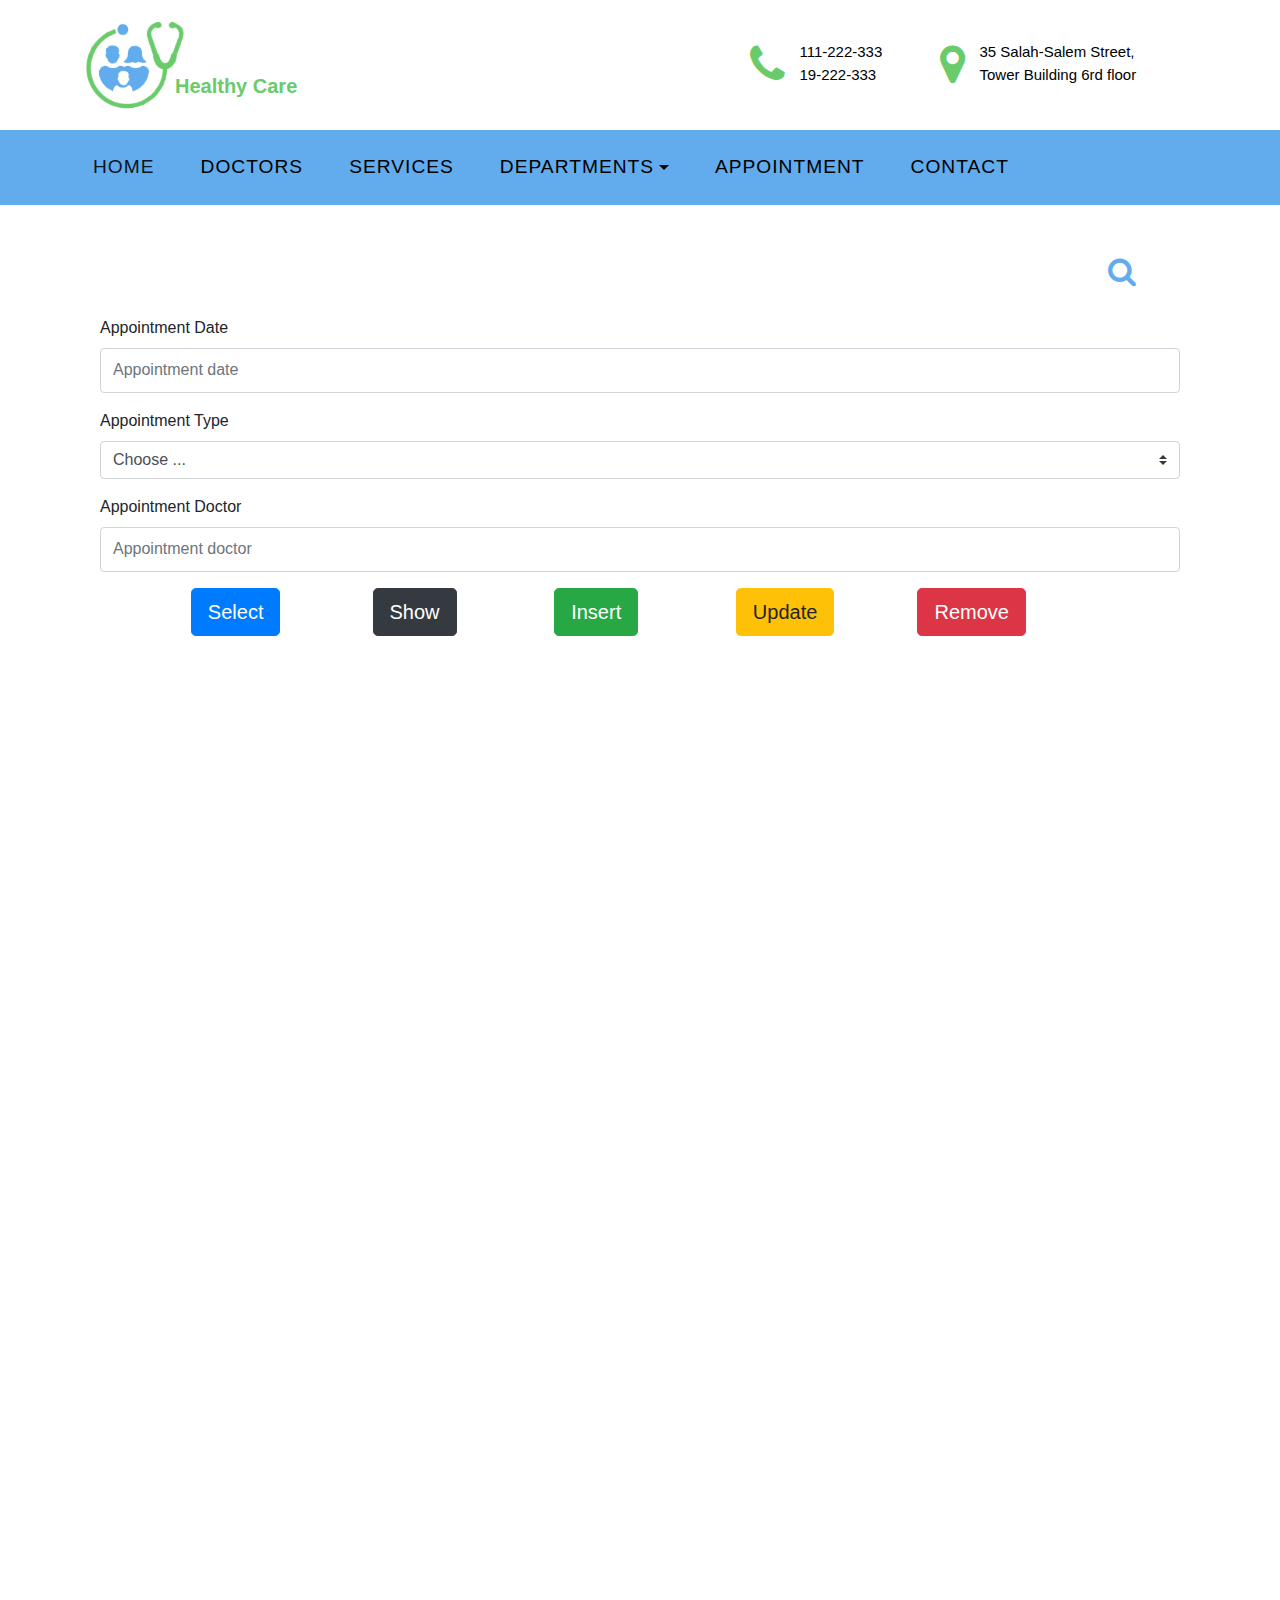
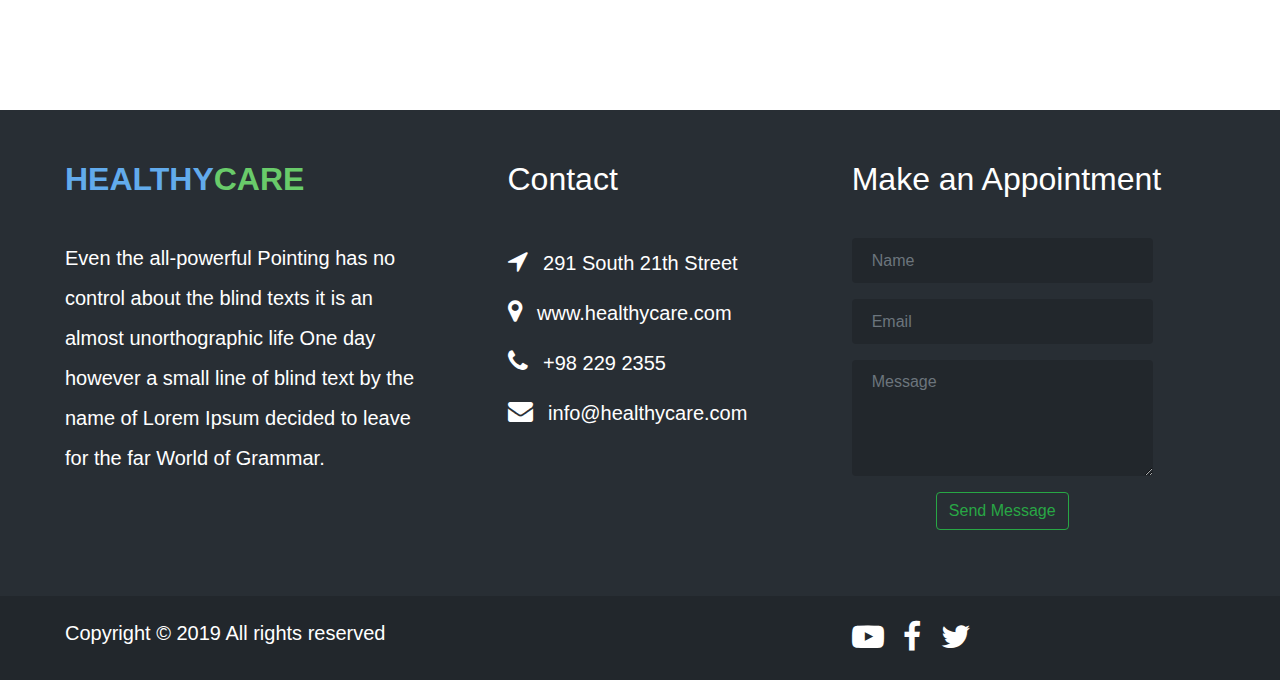
<file: appointments.html>
<!DOCTYPE html>
<html>
    <head>
        
        <meta charset="UTF-8"/>
        <meta name="description" content="Welcome to Healthycare site"/>
        <meta name="viewport" content="width=device-width, initial-scale=1, shrink-to-fit=no"/>

        <title>Healthy care</title>
        <link rel="shortcut icon" href="favicon.ico" type="image/x-icon"/>
        
        
        <link rel="stylesheet" href="css/bootstrap.min.css" />
        <link rel="stylesheet" href="css/font-awesome.min.css" />
        <link rel="stylesheet" href="css/animate.css"/>
        <link rel="stylesheet" href="css/main.css" />
        

    </head>
    <body>

        <div>
        
        
        <!-- ==================== brand ====================  -->
        <div class="header-brand">
        <div class="container">
            <div class="row">
                
                <div class="col-md-7">
                    <a class="navbar-brand" href="index.php">
                        <img src="favicon2.png" width="100px" class="wow zoomInDown"/>
                        <span class="wow fadeInDownBig">Healthy Care</span>
                    </a>
                </div>
                            

                <div class="col-md-2 d-flex align-items-center wow bounceInRight">
                    <div class="phone">
                        
                        <!-- icon -->
                        <span class="icon"><i class="fa fa-phone fa-2x" aria-hidden="true"></i></span>
                        <!-- desc -->
                        <span class="desc">
                        <a href="#">111-222-333</a><br><a href="#">19-222-333</a>
                        </span>
                        
                    </div>
                </div>
                
                <div class="col-md-3 d-flex align-items-center wow bounceInRight" data-wow-delay=".4s">
                    <div class="phone">
                        
                        <!-- icon -->
                        <span class="icon"><i class="fa fa-map-marker fa-2x" aria-hidden="true"></i></span>
                        <!-- desc -->
                        <span class="desc">
                            <a href="#">35 Salah-Salem Street,</a><br> <a href="#">Tower Building 6rd floor</a>     
                        </span>
                        
                    </div>
                </div>
                
            </div>
        </div>
        </div>
        <!-- ==================== brand ====================  -->

        
        
        <!-- ==================== Start Navbar ====================  -->
        <nav class="navbar navbar-expand-lg navbar-light">
            <div class="container">
                <div class="row">
                
                
                    <!-- Dropdown -->
                  <button class="navbar-toggler" type="button" data-toggle="collapse" data-target="#navbarSupportedContent" aria-controls="navbarSupportedContent" aria-expanded="false" aria-label="Toggle navigation">
                    <span class="navbar-toggler-icon"></span>
                  </button>

                    <!-- Navigation -->
                  <div class="collapse navbar-collapse" id="navbarSupportedContent">
                    <ul class="navbar-nav mr-auto">


                        <li class="nav-item active">
                            <a class="nav-link" href="index.php">Home<span class="sr-only">(current)</span></a>
                        </li>

                        
                        <li class="nav-item">
                        <a class="nav-link" href="doctors.html">Doctors</a>
                        </li>
                        
                        
                        <li class="nav-item">
                        <a class="nav-link" href="services.html">Services</a>
                        </li>

                        <li class="nav-item dropdown">
                        <a class="nav-link dropdown-toggle" href="departments.html" id="navbarDropdown" role="button" data-toggle="dropdown" aria-haspopup="true" aria-expanded="false">
                          Departments
                        </a>
                        <div class="dropdown-menu" aria-labelledby="navbarDropdown">
                          <a class="dropdown-item" href="Surgery-department.html">Surgery Department</a>
                          <a class="dropdown-item" href="orthopedic-department.html">Orthopedic Department</a>
                          <div class="dropdown-divider"></div>
                          <a class="dropdown-item" href="dental-department.html">Dental Department</a>
                        </div>
                        </li>
                          
                        <li class="nav-item">
                        <a class="nav-link" href="appointments.html">Appointment</a>
                        </li>
                        
                        <li class="nav-item">
                        <a class="nav-link" href="contact.php">Contact</a>
                        </li>
                  
                    </ul>
                  </div>
                    
                </div>
                                
            </div>
        </nav>
        <!-- ==================== End Navbar ====================  -->


        
        <!-- ==================== start form-info ====================  -->        
        <div class="form-info">
            <div class="container">
                    
                <form class="col">

                    
                    
                    <!-- search -->
                    <div class="form-row  justify-content-md-end">
                        <div class="form-group">
                            
                            <div class="search-box">
                               <a href="#" class="col d-inline">
                                    <i class="fa fa-search" aria-hidden="true"></i>
                               </a>
                               <input type="text" name="" class="search-txt col" placeholder="Search  . . ."/>
                            </div>
                            
                        </div>
                    </div>
                    
                    

                    <div class="form-row">
                        <div class="form-group col">
                          <label>Appointment Date</label>
                          <input type="text" class="form-control" id="" placeholder="Appointment date">
                        </div>
                    </div>
                    
                    
                    
                                        
                    <div class="form-row">
                        <div class="form-group col">
                          <label>Appointment Type</label>
                          <select class="custom-select" id="inputGroupSelect04" aria-label="Example select with button addon">
                            <option selected>Choose ...</option>
                            <option value="1">app1</option>
                            <option value="2">app2</option>
                          </select>
                        </div>
                    </div>

                    
                    <div class="form-row">
                        <div class="form-group col">
                          <label>Appointment Doctor</label>
                          <input type="text" class="form-control" id="" placeholder="Appointment doctor">
                        </div>
                    </div>

                    
                    
                    
       
                    
                    
                    <div class="form-row justify-content-md-center">
                        
                        <div class="form-group col-2">
                            <button type="submit" class="btn btn-primary btn-lg btn ">Select</button>
                        </div>
                        <div class="form-group col-2">
                            <button type="submit" class="btn btn-dark btn-lg btn ">Show</button>
                        </div>
                        <div class="form-group col-2">
                            <button type="submit" class="btn btn-success btn-lg btn ">Insert</button>
                        </div>
                        <div class="form-group col-2">
                            <button type="submit" class="btn btn-warning btn-lg btn ">Update</button>
                        </div>
                        <div class="form-group col-2">
                            <button type="submit" class="btn btn-danger btn-lg btn ">Remove</button>
                        </div>
                        
                    </div>

                        
               </form>
      
            </div>
        </div>
        <!-- ==================== End form-info ====================  -->
        
        
            
            
            
        <!-- ======================================== iframe ========================================  -->
        <div class="container">    
        <!-- i-frame -->
        <iframe id="inlineFrameExample"
                title="Inline Frame Example"
                width="100%"
                height="557px"
                src="rel-appointments.php">
        </iframe>
        <!-- i-frame -->
        </div>
        <!-- ======================================== iframe ========================================  -->
            
            
            
        
        
        <!-- ==================== start team-show ====================  -->
        <div class="team-show">    
            <div class="container-fluid wow fadeInUp" data-wow-duration="1.5s" data-wow-offset="250">
                <div class="row">

                    <img src="images/home/team2.png"/>

                </div>
            </div>
        </div>
        <!-- ==================== End team-show ====================  -->
        
        
        <!-- ==================== start footer ====================  -->
        <footer>
            <div class="container-fluid">
                <div class="row justify-content-between">
                    
                    <div class="footer-info col-md-4">
                        <h2><a class="footer-brand" href="#"><span>Healthy</span><span>Care</span></a></h2>
                        <p>Even the all-powerful Pointing has no control about the blind texts it is an almost unorthographic life One day however a small line of blind text by the name of Lorem Ipsum decided to leave for the far World of Grammar.</p>
                    </div>
                    
                    <div class="footer-contact col-md-3">
                        <h2>Contact</h2>
                        <div class="contact-desc">
                            <i class="fa fa-location-arrow fa-1x" aria-hidden="true"></i>
                            <span>291 South 21th Street </span> <br>
                            <i class="fa fa-map-marker fa-1x" aria-hidden="true"></i>
                            <span>www.healthycare.com</span> <br>
                            <i class="fa fa-phone fa-1x" aria-hidden="true"></i>
                            <span>+98 229 2355</span> <br>
                            <i class="fa fa-envelope fa-1x" aria-hidden="true"></i>
                             <a href="#">info@healthycare.com</a>  
                        </div>

                    </div>

                    <div class="footer-form col-md-4">
                        <h2>Make an Appointment</h2>
                        <div class="appointment-message">                        
                            
                            <form>
                                <div class="form-row">
                                    <div class="form-group col-md-10">
                                      <input type="text" class="form-control" id="inputfirstname4" placeholder="Name">
                                    </div>
                                </div>

                                <div class="form-row ">
                                    <div class="form-group col-md-10">
                                        <input type="email" class="form-control" id="inputEmail4" placeholder="Email">
                                    </div>
                                </div>

                                <div class="form-row">
                                    <div class="form-group col-md-10">
                                        <textarea class="form-control" id="Textarea4" rows="4" cols="60" placeholder="Message"></textarea>
                                    </div>
                                </div>

                                <div class="form-row">
                                    <div class="form-group col-md-10">
                                        <button type="button" class="btn btn-outline-success">Send Message</button>
                                    </div>
                                </div>
                           </form>
                            
                        </div>
                    </div>


                </div>
            </div>
        </footer>
        <!-- ==================== End footer ====================  -->

        
        
        
        <!-- ==================== start copyright ====================  -->
        <div class="copyright">
            <div class="container-fluid">
                <div class="row">
                    <div class="col-md-8 col-sm-12">
                        <h5>Copyright &copy; 2019 All rights reserved </h5>
                    </div>

                    <div class="col-md-4 col-sm-12">
                        <a class="youtube" href="www.youtube.com">
                        <i class="fa fa-youtube-play fa-2x" aria-hidden="true"></i>
                        </a>
                        <a class="facebook" href="www.facebook.com">
                        <i class="fa fa-facebook fa-2x" aria-hidden="true"></i>
                        </a>
                        <a class="twitter" href="www.twitter.com">
                        <i class="fa fa-twitter fa-2x" aria-hidden="true"></i>
                        </a>
                    </div>
                </div>
            </div>
        </div>
        <!-- ==================== End copyright ====================  -->

        </div>

        
        
        
        <script src="js/jquery-3.4.0.min.js"></script>
        <script src="js/popper.min.js"></script> <!-- Dropdowns for displaying and positioning -->
        <script src="js/bootstrap.min.js"></script>
        <script src="js/wow.min.js"></script>
        <script>new WOW().init();</script>

    </body>
</html>
</file>
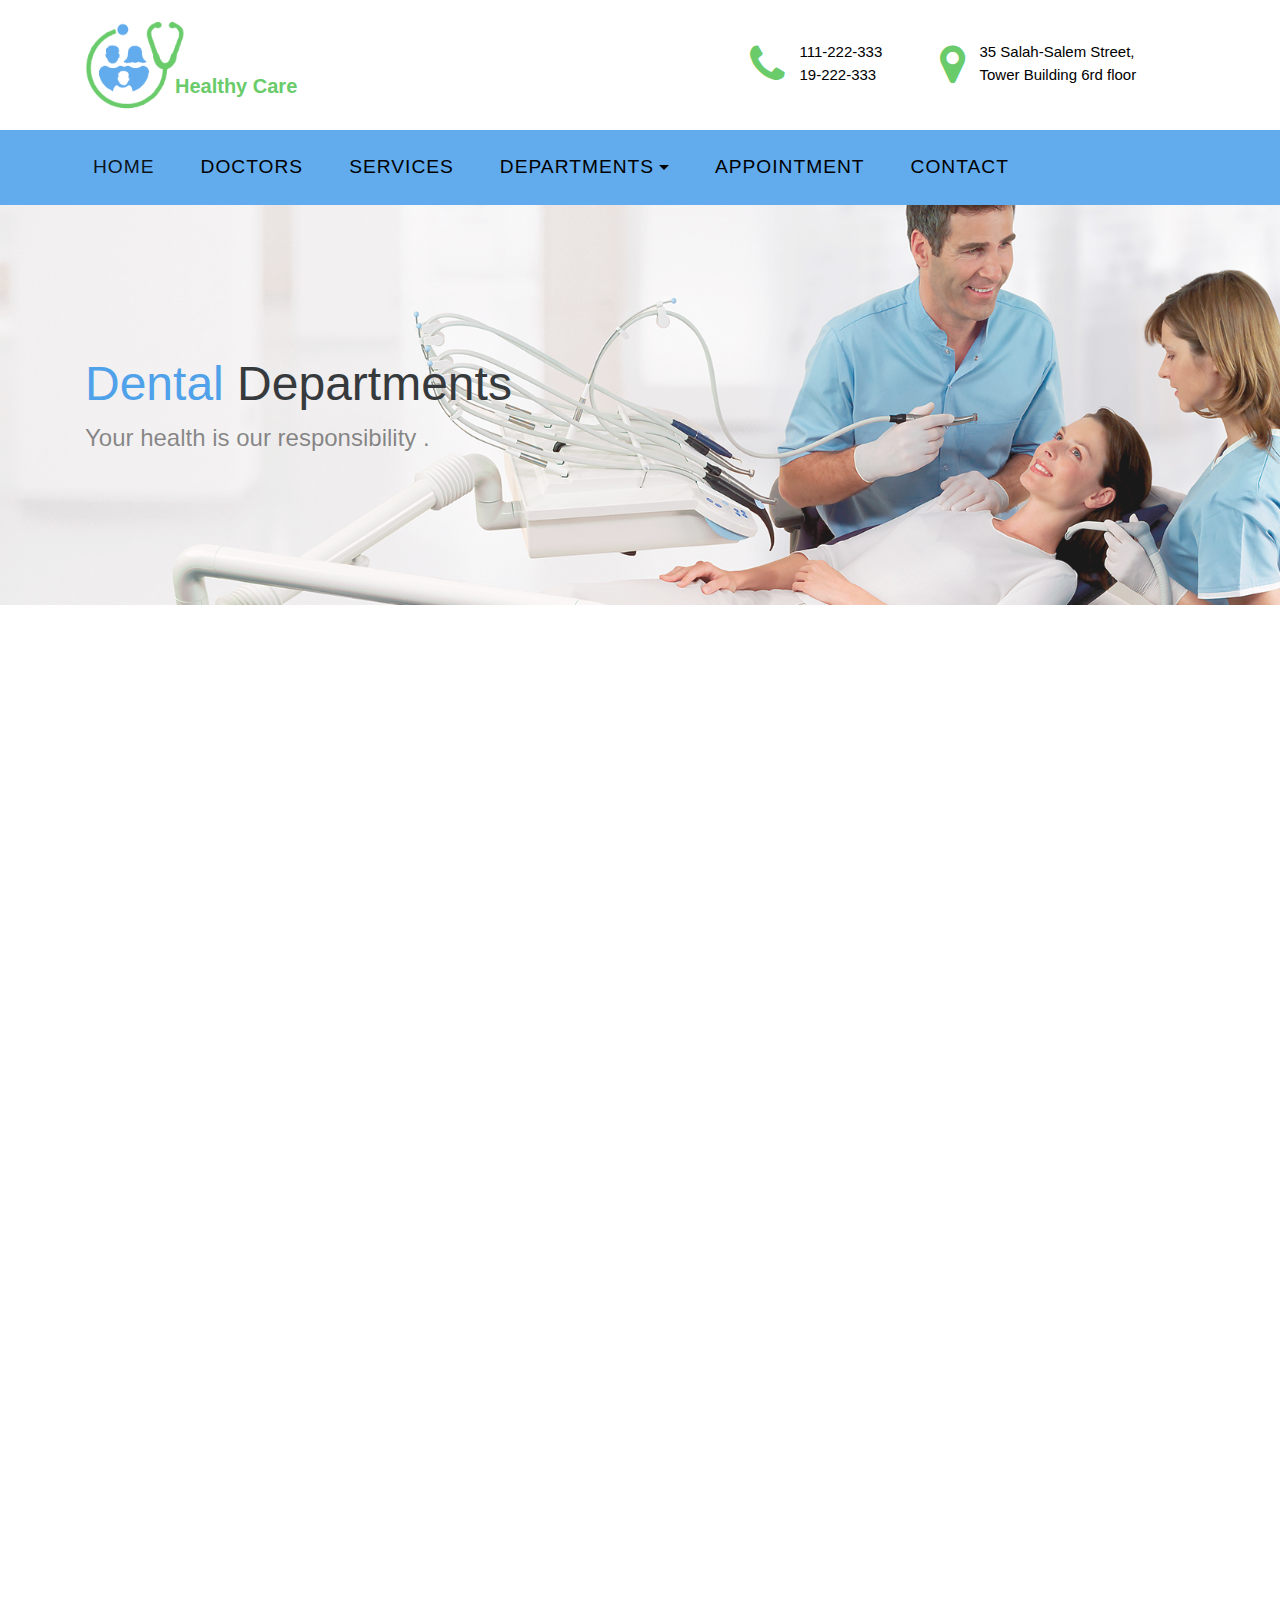
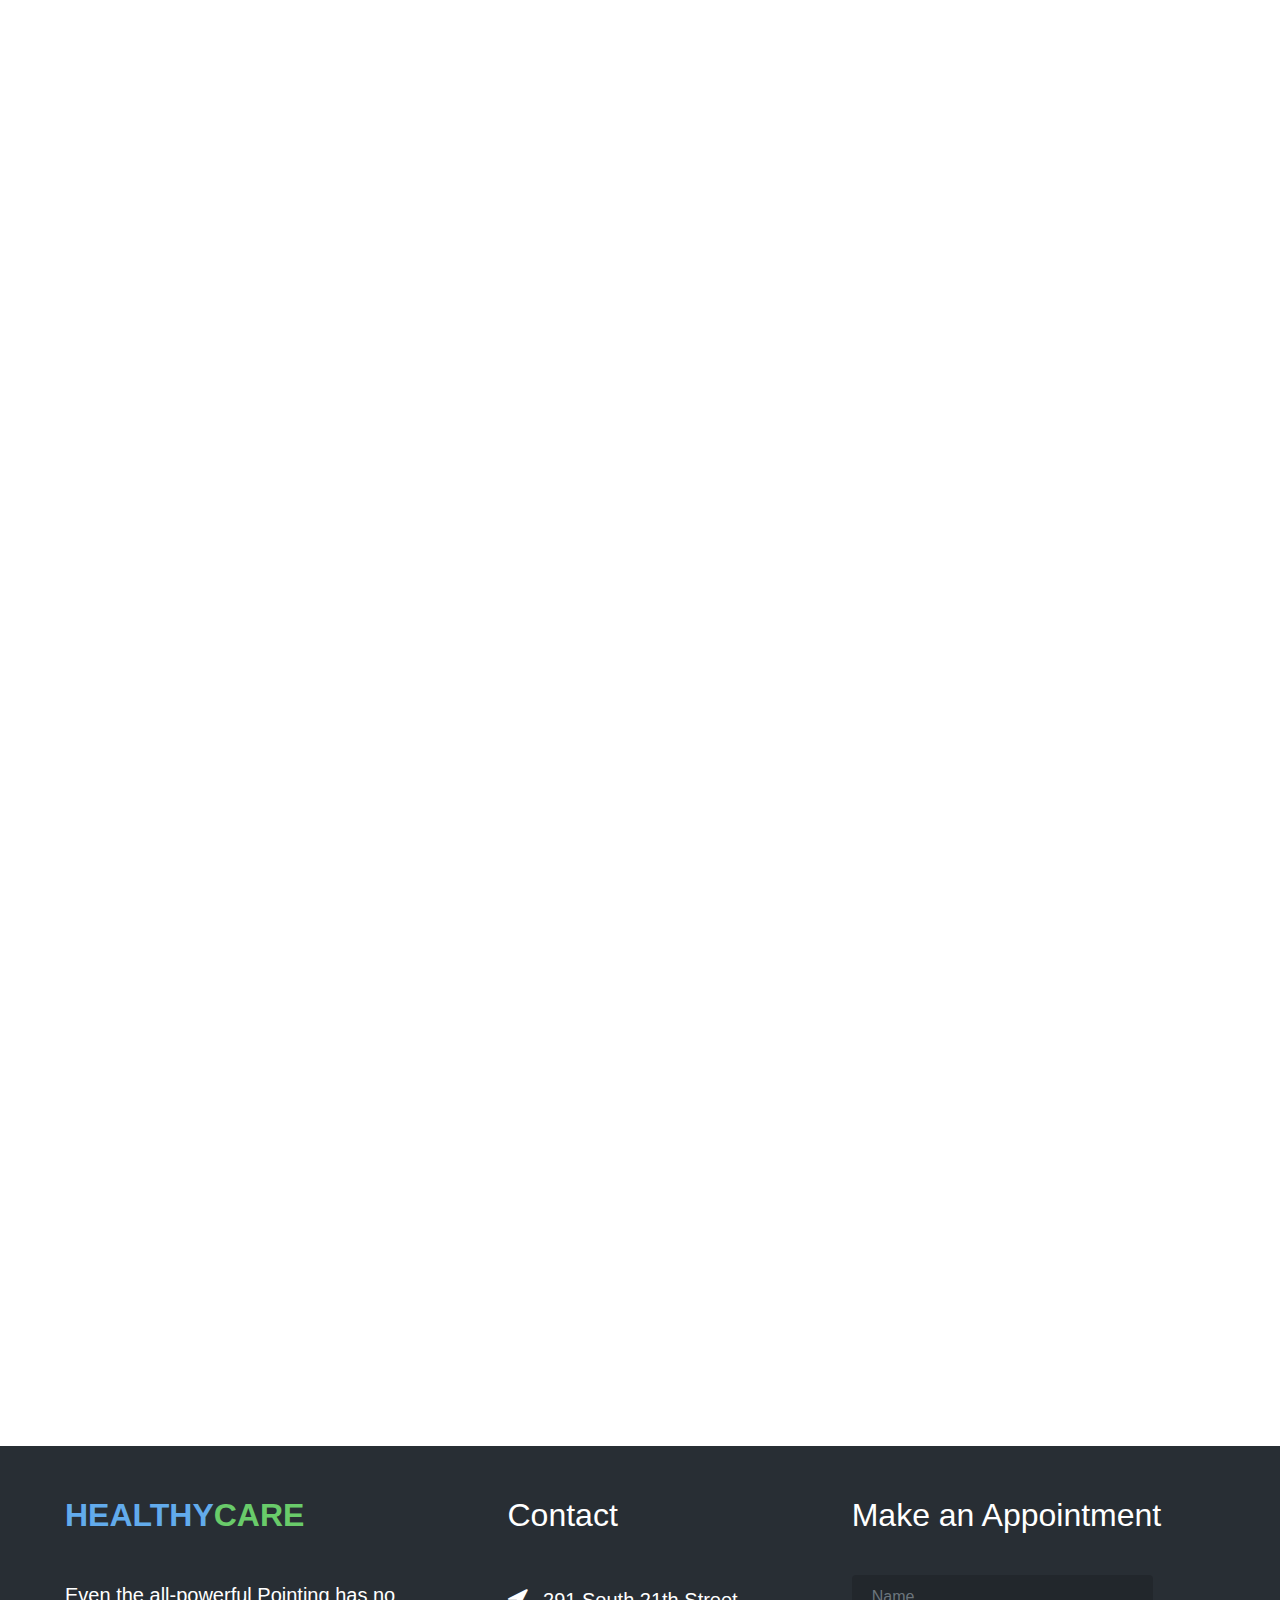
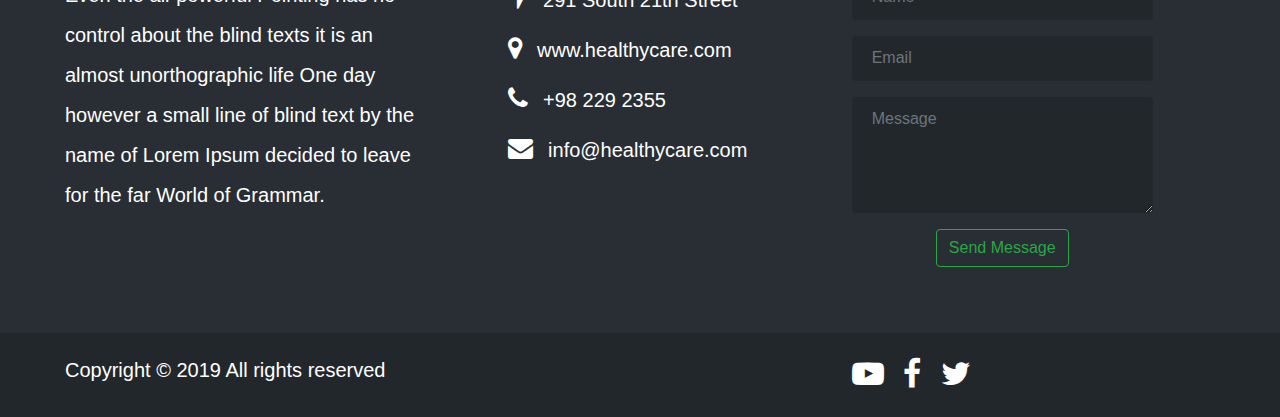
<file: dental-department.html>
<!DOCTYPE html>
<html>
    <head>
        
        <meta charset="UTF-8"/>
        <meta name="description" content="Welcome to Healthycare site"/>
        <meta name="viewport" content="width=device-width, initial-scale=1, shrink-to-fit=no"/>

        <title>Healthy care</title>
        <link rel="shortcut icon" href="favicon.ico" type="image/x-icon"/>
        
        
        <link rel="stylesheet" href="css/bootstrap.min.css" />
        <link rel="stylesheet" href="css/font-awesome.min.css" />
        <link rel="stylesheet" href="css/animate.css"/>
        <link rel="stylesheet" href="css/main.css" />
        

    </head>
    
    <body>

        <div>
        
        <!-- ==================== brand ====================  -->
        <div class="header-brand">
        <div class="container">
            <div class="row">
                
                <div class="col-md-7">
                    <a class="navbar-brand" href="index.php">
                        <img src="favicon2.png" width="100px" class="wow zoomInDown"/>
                        <span class="wow fadeInDownBig">Healthy Care</span>
                    </a>
                </div>
                            

                <div class="col-md-2 d-flex align-items-center wow bounceInRight">
                    <div class="phone">
                        
                        <!-- icon -->
                        <span class="icon"><i class="fa fa-phone fa-2x" aria-hidden="true"></i></span>
                        <!-- desc -->
                        <span class="desc">
                        <a href="#">111-222-333</a><br><a href="#">19-222-333</a>
                        </span>
                        
                    </div>
                </div>
                
                <div class="col-md-3 d-flex align-items-center wow bounceInRight" data-wow-delay=".4s">
                    <div class="phone">
                        
                        <!-- icon -->
                        <span class="icon"><i class="fa fa-map-marker fa-2x" aria-hidden="true"></i></span>
                        <!-- desc -->
                        <span class="desc">
                            <a href="#">35 Salah-Salem Street,</a><br> <a href="#">Tower Building 6rd floor</a>     
                        </span>
                        
                    </div>
                </div>
                
            </div>
        </div>
        </div>
        <!-- ==================== brand ====================  -->

        
        
        <!-- ==================== Start Navbar ====================  -->
        <nav class="navbar navbar-expand-lg navbar-light">
            <div class="container">
                <div class="row">
                
                
                    <!-- Dropdown -->
                  <button class="navbar-toggler" type="button" data-toggle="collapse" data-target="#navbarSupportedContent" aria-controls="navbarSupportedContent" aria-expanded="false" aria-label="Toggle navigation">
                    <span class="navbar-toggler-icon"></span>
                  </button>

                    <!-- Navigation -->
                  <div class="collapse navbar-collapse" id="navbarSupportedContent">
                    <ul class="navbar-nav mr-auto">


                        <li class="nav-item active">
                            <a class="nav-link" href="index.php">Home<span class="sr-only">(current)</span></a>
                        </li>

                        
                        <li class="nav-item">
                        <a class="nav-link" href="doctors.html">Doctors</a>
                        </li>
                        
                        
                        <li class="nav-item">
                        <a class="nav-link" href="services.html">Services</a>
                        </li>

                        <li class="nav-item dropdown">
                        <a class="nav-link dropdown-toggle" href="departments.html" id="navbarDropdown" role="button" data-toggle="dropdown" aria-haspopup="true" aria-expanded="false">
                          Departments
                        </a>
                        <div class="dropdown-menu" aria-labelledby="navbarDropdown">
                          <a class="dropdown-item" href="Surgery-department.html">Surgery Department</a>
                          <a class="dropdown-item" href="orthopedic-department.html">Orthopedic Department</a>
                          <div class="dropdown-divider"></div>
                          <a class="dropdown-item" href="dental-department.html">Dental Department</a>
                        </div>
                        </li>
                          
                        <li class="nav-item">
                        <a class="nav-link" href="appointments.html">Appointment</a>
                        </li>
                        
                        <li class="nav-item">
                        <a class="nav-link" href="contact.php">Contact</a>
                        </li>
                  
                    </ul>
                  </div>
                    
                </div>
                                
            </div>
        </nav>
        <!-- ==================== End Navbar ====================  -->



        
        
        <!-- ==================== start department-slider ====================  -->        
        <div class="department-slider" style="background-image: url(images/cover/dental.jpg);">
            <div class="container-fluid">
                <div class="row">
                    
                    <div class="container">
                        <h1 class="wow fadeInDown" data-wow-delay="1s"><span>Dental </span>Departments</h1>
                        <h3 class="wow slideInLeft" data-wow-delay="1.5s">Your health is our responsibility .</h3>
                    </div>
                    
                </div>
            </div>
        </div>
        <!-- ==================== End department-slider ====================  -->


        
        
        
        <!-- ==================== start department-plans ====================  -->        
        <div class="department-plans">
            <div class="container">
                
                <div class="row d-block text-center">
                    <h2 class="wow fadeInDown" data-wow-offset="250">Treatment Plans</h2>
                </div>
                
                <div class="row d-block text-center">
                    <p class="wow fadeInUp" data-wow-offset="250" data-wow-delay=".5s">A small river named Duden flows by their place and supplies it with the necessary regelialia</p>
                </div>
                
                
                <div class="row">
                    
                    <div class="col-6">
                        <ul class="plan">
                            <li class="wow fadeInLeft" data-wow-delay="0s"><span>Nose job</span><span>$100</span></li>
                            <li class="wow fadeInLeft" data-wow-delay=".3s"><span>Breast implants</span><span>$120</span></li>
                            <li class="wow fadeInLeft" data-wow-delay=".6s"><span>Ear pinning</span><span>$140</span></li>
                            <li class="wow fadeInLeft" data-wow-delay=".9s"><span>Breast augmentation</span><span>$100</span></li>
                            <li class="wow fadeInLeft" data-wow-delay="1.2s"><span>Eyelid lift</span><span>$110</span></li>
                            <li class="wow fadeInLeft" data-wow-delay="1.5s"><span>Face lift</span><span>$100</span></li>
                            <li class="wow fadeInLeft" data-wow-delay="1.8s"><span>Tattoo removal</span><span>$150</span></li>
                        </ul>
                    </div>
                    
                    
                    <div class="col-6">
                        <ul class="plan">
                            <li class="wow fadeInRight" data-wow-delay="2.1s"><span>Nose job</span><span>$100</span></li>
                            <li class="wow fadeInRight" data-wow-delay="2.4s"><span>Breast implants</span><span>$120</span></li>
                            <li class="wow fadeInRight" data-wow-delay="2.7s"><span>Ear pinning</span><span>$140</span></li>
                            <li class="wow fadeInRight" data-wow-delay="3s"><span>Breast augmentation</span><span>$100</span></li>
                            <li class="wow fadeInRight" data-wow-delay="3.3s"><span>Eyelid lift</span><span>$110</span></li>
                            <li class="wow fadeInRight" data-wow-delay="3.6s"><span>Face lift</span><span>$100</span></li>
                            <li class="wow fadeInRight" data-wow-delay="3.9s"><span>Tattoo removal</span><span>$150</span></li>
                        </ul>
                    </div>

          
                </div>

            
            
            </div>
        </div>
        <!-- ==================== End department-plans ====================  -->
        
        
        
        
        
        <!-- ==================== start Surgery-department-doc ====================  -->        
        <div class="Surgery-department-doc" >
            <div class="container">
                
                <div class="row d-block text-center">
                    <h2 class="wow fadeInDown" data-wow-offset="250">Department Doctors</h2>
                </div>
                
                <div class="row d-block text-center">
                    <p class="wow fadeInUp" data-wow-offset="250" data-wow-delay=".5s">A small river named Duden flows by their place and supplies it with the necessary regelialia</p>
                </div>
                
                
                
                <!-- row 6 -->
                <div class="row doctors-cv-row">
                    <div class="col-md-3 wow fadeInLeft" data-wow-delay="0s" data-wow-offset="350">

                        <div class="image">
                            <img src="images/doctors/d20.jpg" class="img-thumbnail" width="255px" height="255px">
                            <div class="overlay">
                                <h5 class="text-center">Dental doctor</h5>
                                <h6 class="text-center">2 PM &nbsp;:&nbsp; 6 AM</h6>
                            </div>
                        </div>
                        
                        <h3><a href="#">Dr. Omar Fouad</a></h3>

                        <div class="doctors-socialmedia">
                            <a class="facebook" href="www.facebook.com">
                                <i class="fa fa-facebook fa-1x" aria-hidden="true"></i>
                            </a>
                            <a class="twitter" href="www.twitter.com">
                                <i class="fa fa-twitter fa-1x" aria-hidden="true"></i>
                            </a>
                            <a class="linkedin" href="www.linkedin.com">
                                <i class="fa fa-linkedin fa-1x" aria-hidden="true"></i>
                            </a>
                            <a class="instagram" href="www.linkedin.com">
                                <i class="fa fa-instagram fa-1x" aria-hidden="true"></i>
                            </a>
                        </div>
                    </div>
                    <div class="col-md-3 wow fadeInLeft" data-wow-delay=".5s" data-wow-offset="350">

                        <div class="image">
                            <img src="images/doctors/d21.jpg" class="img-thumbnail" width="255px" height="255px">
                            <div class="overlay">
                                <h5 class="text-center">Dental doctor</h5>
                                <h6 class="text-center">2 PM &nbsp;:&nbsp; 6 AM</h6>
                            </div>
                        </div>
                        
                        <h3><a href="#">Dr. Radwa Fahmy</a></h3>

                        <div class="doctors-socialmedia">
                            <a class="facebook" href="www.facebook.com">
                                <i class="fa fa-facebook fa-1x" aria-hidden="true"></i>
                            </a>
                            <a class="twitter" href="www.twitter.com">
                                <i class="fa fa-twitter fa-1x" aria-hidden="true"></i>
                            </a>
                            <a class="linkedin" href="www.linkedin.com">
                                <i class="fa fa-linkedin fa-1x" aria-hidden="true"></i>
                            </a>
                            <a class="instagram" href="www.linkedin.com">
                                <i class="fa fa-instagram fa-1x" aria-hidden="true"></i>
                            </a>
                        </div>
                    </div>
                    <div class="col-md-3 wow fadeInLeft" data-wow-delay="1s" data-wow-offset="350">

                        <div class="image">
                            <img src="images/doctors/d22.jpg" class="img-thumbnail" width="255px" height="255px">
                            <div class="overlay">
                                <h5 class="text-center">Dental doctor</h5>
                                <h6 class="text-center">2 PM &nbsp;:&nbsp; 6 AM</h6>
                            </div>
                        </div>
                        
                        <h3><a href="#">Dr. Rovan Mamdoh</a></h3>

                        <div class="doctors-socialmedia">
                            <a class="facebook" href="www.facebook.com">
                                <i class="fa fa-facebook fa-1x" aria-hidden="true"></i>
                            </a>
                            <a class="twitter" href="www.twitter.com">
                                <i class="fa fa-twitter fa-1x" aria-hidden="true"></i>
                            </a>
                            <a class="linkedin" href="www.linkedin.com">
                                <i class="fa fa-linkedin fa-1x" aria-hidden="true"></i>
                            </a>
                            <a class="instagram" href="www.linkedin.com">
                                <i class="fa fa-instagram fa-1x" aria-hidden="true"></i>
                            </a>
                        </div>
                    </div>
                    <div class="col-md-3 wow fadeInLeft" data-wow-delay="1.5s" data-wow-offset="350">

                        <div class="image">
                            <img src="images/doctors/d23.jpg" class="img-thumbnail" width="255px" height="255px">
                            <div class="overlay">
                                <h5 class="text-center">Dental doctor</h5>
                                <h6 class="text-center">9 AM &nbsp;:&nbsp; 2 PM</h6>
                            </div>
                        </div>
                        
                        <h3><a href="#">Dr. Hesham Wagdy</a></h3>

                        <div class="doctors-socialmedia">
                            <a class="facebook" href="www.facebook.com">
                                <i class="fa fa-facebook fa-1x" aria-hidden="true"></i>
                            </a>
                            <a class="twitter" href="www.twitter.com">
                                <i class="fa fa-twitter fa-1x" aria-hidden="true"></i>
                            </a>
                            <a class="linkedin" href="www.linkedin.com">
                                <i class="fa fa-linkedin fa-1x" aria-hidden="true"></i>
                            </a>
                            <a class="instagram" href="www.linkedin.com">
                                <i class="fa fa-instagram fa-1x" aria-hidden="true"></i>
                            </a>
                        </div>
                    </div>
                </div>
                
                
                <!-- row 7 -->
                <div class="row doctors-cv-row">
                    <div class="col-md-3 wow fadeInLeft" data-wow-delay="0s" data-wow-offset="350">

                        <div class="image">
                            <img src="images/doctors/d24.jpg" class="img-thumbnail" width="255px" height="255px">
                            <div class="overlay">
                                <h5 class="text-center">Dental doctor</h5>
                                <h6 class="text-center">9 AM &nbsp;:&nbsp; 2 PM</h6>
                            </div>
                        </div>
                        
                        <h3><a href="#">Dr. Emad Nabil</a></h3>

                        <div class="doctors-socialmedia">
                            <a class="facebook" href="www.facebook.com">
                                <i class="fa fa-facebook fa-1x" aria-hidden="true"></i>
                            </a>
                            <a class="twitter" href="www.twitter.com">
                                <i class="fa fa-twitter fa-1x" aria-hidden="true"></i>
                            </a>
                            <a class="linkedin" href="www.linkedin.com">
                                <i class="fa fa-linkedin fa-1x" aria-hidden="true"></i>
                            </a>
                            <a class="instagram" href="www.linkedin.com">
                                <i class="fa fa-instagram fa-1x" aria-hidden="true"></i>
                            </a>
                        </div>
                    </div>
                    <div class="col-md-3 wow fadeInLeft" data-wow-delay=".5s" data-wow-offset="350">

                        <div class="image">
                            <img src="images/doctors/d25.jpg" class="img-thumbnail" width="255px" height="255px">
                            <div class="overlay">
                                <h5 class="text-center">Dental doctor</h5>
                                <h6 class="text-center">2 PM &nbsp;:&nbsp; 6 AM</h6>
                            </div>
                        </div>
                        
                        <h3><a href="#">Dr.Razan Elhossiny</a></h3>

                        <div class="doctors-socialmedia">
                            <a class="facebook" href="www.facebook.com">
                                <i class="fa fa-facebook fa-1x" aria-hidden="true"></i>
                            </a>
                            <a class="twitter" href="www.twitter.com">
                                <i class="fa fa-twitter fa-1x" aria-hidden="true"></i>
                            </a>
                            <a class="linkedin" href="www.linkedin.com">
                                <i class="fa fa-linkedin fa-1x" aria-hidden="true"></i>
                            </a>
                            <a class="instagram" href="www.linkedin.com">
                                <i class="fa fa-instagram fa-1x" aria-hidden="true"></i>
                            </a>
                        </div>
                    </div>
                    <div class="col-md-3 wow fadeInLeft" data-wow-delay="1s" data-wow-offset="350">

                        <div class="image">
                            <img src="images/doctors/d26.jpg" class="img-thumbnail" width="255px" height="255px">
                            <div class="overlay">
                                <h5 class="text-center">Dental doctor</h5>
                                <h6 class="text-center">9 AM &nbsp;:&nbsp; 2 PM</h6>
                            </div>
                        </div>
                        
                        <h3><a href="#">Dr. sally Ibrahim</a></h3>

                        <div class="doctors-socialmedia">
                            <a class="facebook" href="www.facebook.com">
                                <i class="fa fa-facebook fa-1x" aria-hidden="true"></i>
                            </a>
                            <a class="twitter" href="www.twitter.com">
                                <i class="fa fa-twitter fa-1x" aria-hidden="true"></i>
                            </a>
                            <a class="linkedin" href="www.linkedin.com">
                                <i class="fa fa-linkedin fa-1x" aria-hidden="true"></i>
                            </a>
                            <a class="instagram" href="www.linkedin.com">
                                <i class="fa fa-instagram fa-1x" aria-hidden="true"></i>
                            </a>
                        </div>
                    </div>
                    <div class="col-md-3 wow fadeInLeft" data-wow-delay="1.5s" data-wow-offset="350">

                        <div class="image">
                            <img src="images/doctors/d27.jpg" class="img-thumbnail" width="255px" height="255px">
                            <div class="overlay">
                                <h5 class="text-center">Dental doctor</h5>
                                <h6 class="text-center">9 AM &nbsp;:&nbsp; 2 PM</h6>
                            </div>
                        </div>
                        
                        <h3><a href="#">Dr. Yousef Galal</a></h3>

                        <div class="doctors-socialmedia">
                            <a class="facebook" href="www.facebook.com">
                                <i class="fa fa-facebook fa-1x" aria-hidden="true"></i>
                            </a>
                            <a class="twitter" href="www.twitter.com">
                                <i class="fa fa-twitter fa-1x" aria-hidden="true"></i>
                            </a>
                            <a class="linkedin" href="www.linkedin.com">
                                <i class="fa fa-linkedin fa-1x" aria-hidden="true"></i>
                            </a>
                            <a class="instagram" href="www.linkedin.com">
                                <i class="fa fa-instagram fa-1x" aria-hidden="true"></i>
                            </a>
                        </div>
                    </div>
                </div>
     
            
            </div>
        </div>
        <!-- ==================== End Surgery-department-doc ====================  -->
        

        
        <!-- ==================== start team-show ====================  -->
        <div class="team-show">    
            <div class="container-fluid wow fadeInUp" data-wow-duration="1.5s" data-wow-offset="250">
                <div class="row">

                    <img src="images/home/team2.png"/>

                </div>
            </div>
        </div>
        <!-- ==================== End team-show ====================  -->
        
        
        <!-- ==================== start footer ====================  -->
        <footer>
            <div class="container-fluid">
                <div class="row justify-content-between">
                    
                    <div class="footer-info col-md-4">
                        <h2><a class="footer-brand" href="#"><span>Healthy</span><span>Care</span></a></h2>
                        <p>Even the all-powerful Pointing has no control about the blind texts it is an almost unorthographic life One day however a small line of blind text by the name of Lorem Ipsum decided to leave for the far World of Grammar.</p>
                    </div>
                    
                    <div class="footer-contact col-md-3">
                        <h2>Contact</h2>
                        <div class="contact-desc">
                            <i class="fa fa-location-arrow fa-1x" aria-hidden="true"></i>
                            <span>291 South 21th Street </span> <br>
                            <i class="fa fa-map-marker fa-1x" aria-hidden="true"></i>
                            <span>www.healthycare.com</span> <br>
                            <i class="fa fa-phone fa-1x" aria-hidden="true"></i>
                            <span>+98 229 2355</span> <br>
                            <i class="fa fa-envelope fa-1x" aria-hidden="true"></i>
                             <a href="#">info@healthycare.com</a>  
                        </div>

                    </div>

                    <div class="footer-form col-md-4">
                        <h2>Make an Appointment</h2>
                        <div class="appointment-message">                        
                            
                            <form>
                                <div class="form-row">
                                    <div class="form-group col-md-10">
                                      <input type="text" class="form-control" id="inputfirstname4" placeholder="Name">
                                    </div>
                                </div>

                                <div class="form-row ">
                                    <div class="form-group col-md-10">
                                        <input type="email" class="form-control" id="inputEmail4" placeholder="Email">
                                    </div>
                                </div>

                                <div class="form-row">
                                    <div class="form-group col-md-10">
                                        <textarea class="form-control" id="Textarea4" rows="4" cols="60" placeholder="Message"></textarea>
                                    </div>
                                </div>

                                <div class="form-row">
                                    <div class="form-group col-md-10">
                                        <button type="button" class="btn btn-outline-success">Send Message</button>
                                    </div>
                                </div>
                           </form>
                            
                        </div>
                    </div>


                </div>
            </div>
        </footer>
        <!-- ==================== End footer ====================  -->

        
        
        
        <!-- ==================== start copyright ====================  -->
        <div class="copyright">
            <div class="container-fluid">
                <div class="row">
                    <div class="col-md-8 col-sm-12">
                        <h5>Copyright &copy; 2019 All rights reserved </h5>
                    </div>

                    <div class="col-md-4 col-sm-12">
                        <a class="youtube" href="www.youtube.com">
                        <i class="fa fa-youtube-play fa-2x" aria-hidden="true"></i>
                        </a>
                        <a class="facebook" href="www.facebook.com">
                        <i class="fa fa-facebook fa-2x" aria-hidden="true"></i>
                        </a>
                        <a class="twitter" href="www.twitter.com">
                        <i class="fa fa-twitter fa-2x" aria-hidden="true"></i>
                        </a>
                    </div>
                </div>
            </div>
        </div>
        <!-- ==================== End copyright ====================  -->

        </div>

        
        

        <script src="js/jquery-3.4.0.min.js"></script>
        <script src="js/popper.min.js"></script> <!-- Dropdowns for displaying and positioning -->
        <script src="js/bootstrap.min.js"></script>
        <script src="js/wow.min.js"></script>
        <script>new WOW().init();</script>
        <script src="js/main.js"></script>

    </body>
</html>
</file>
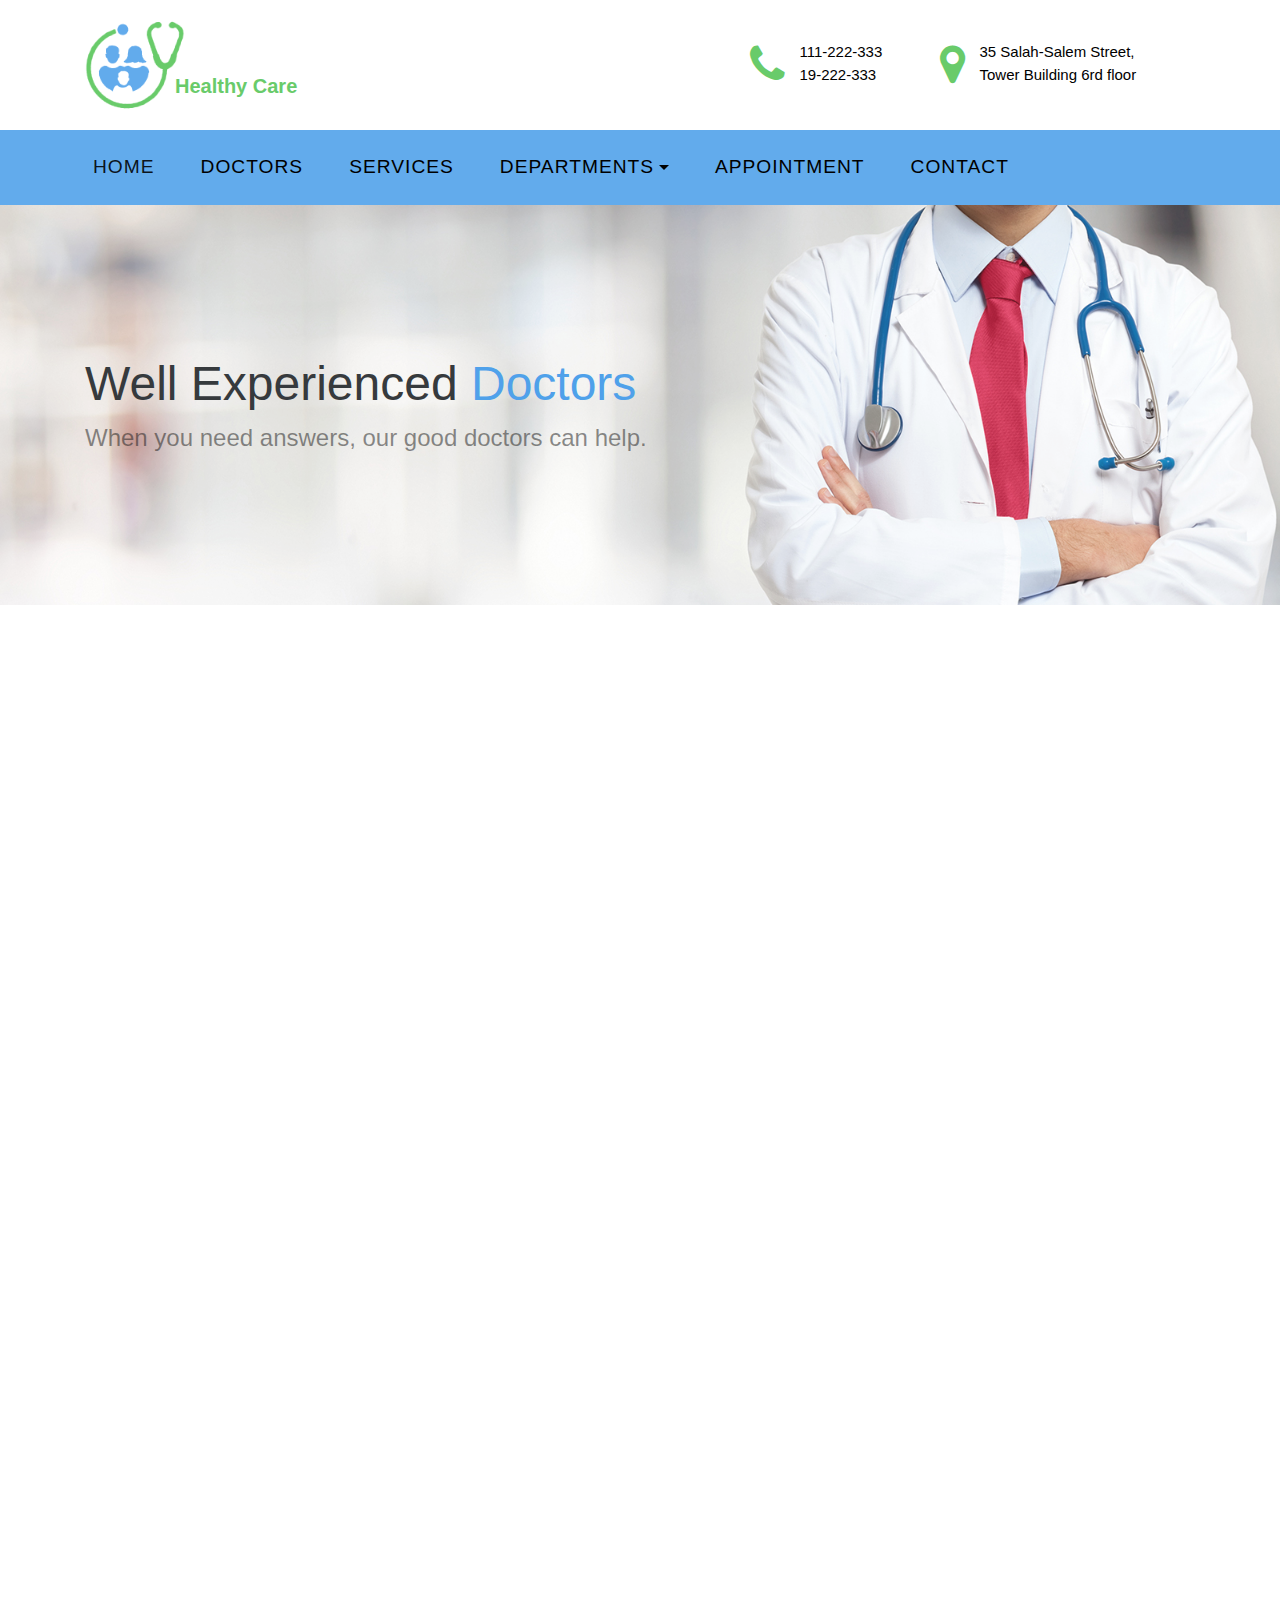
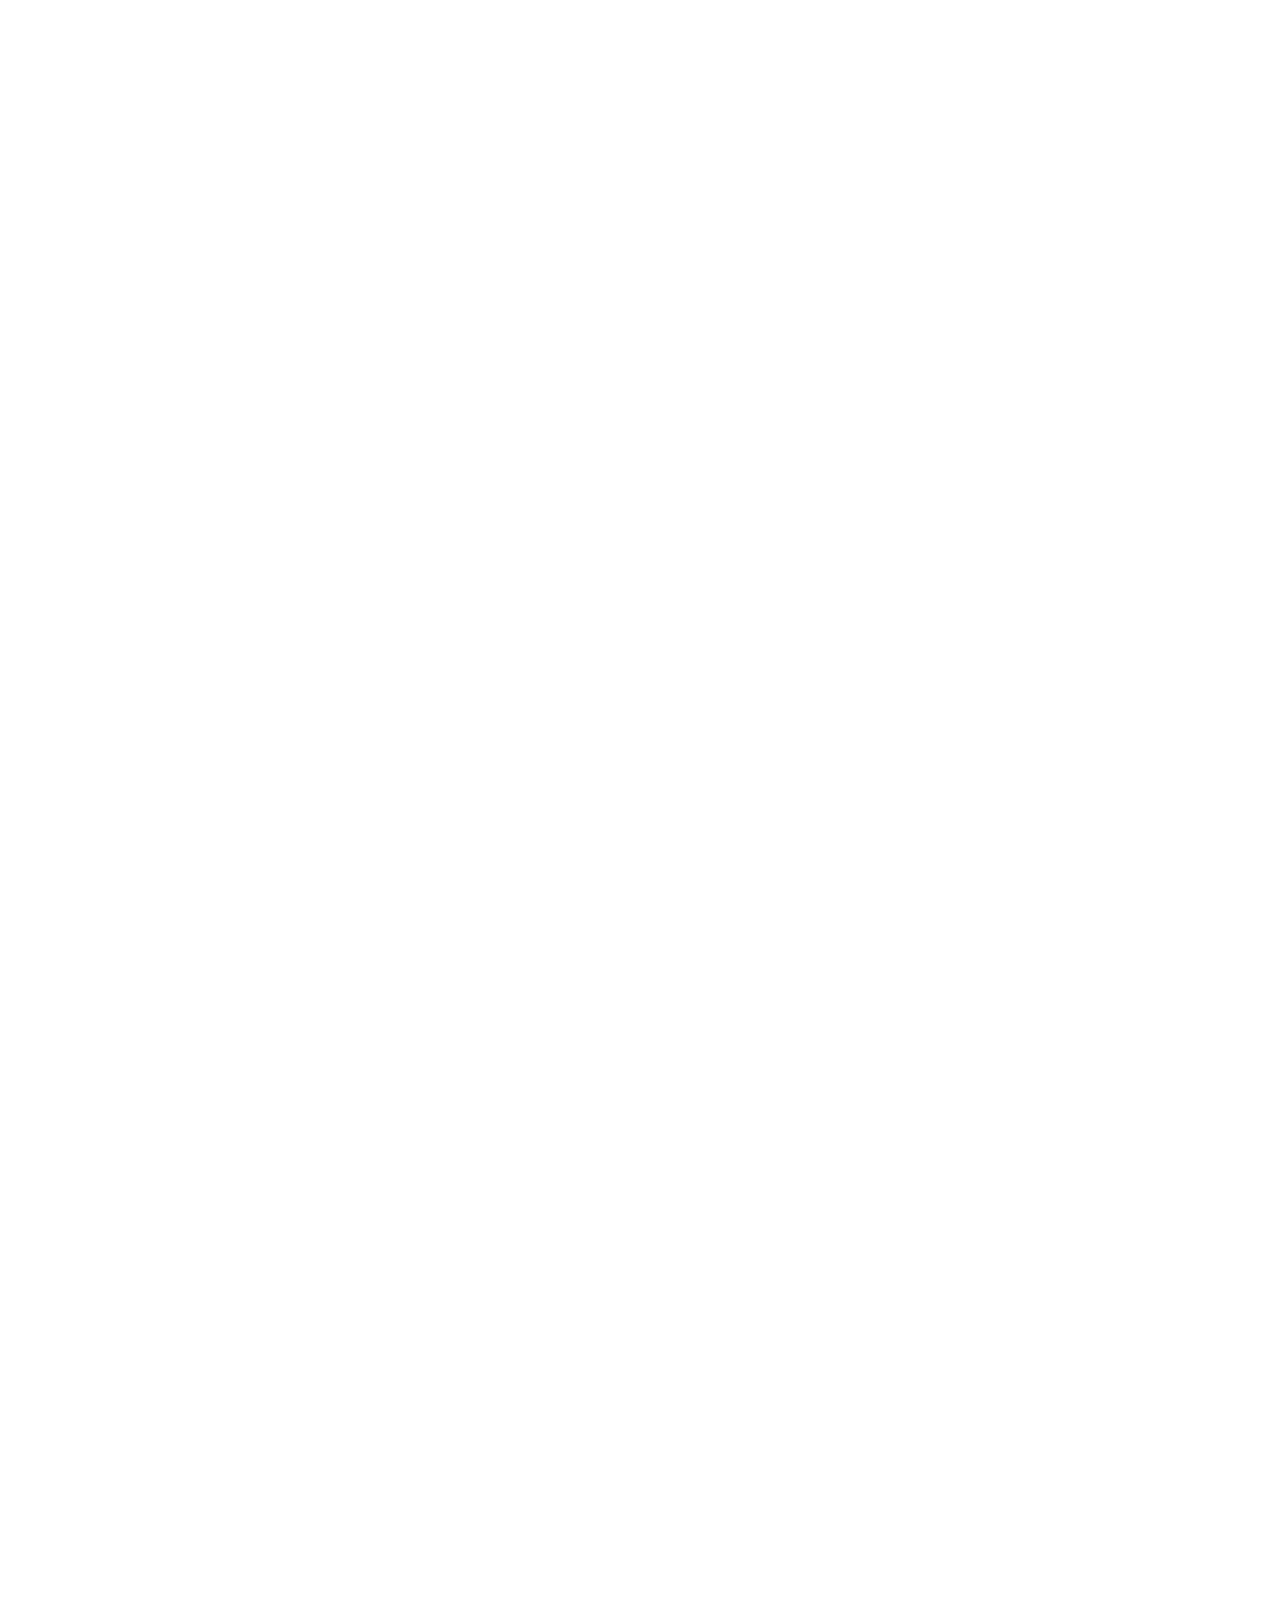
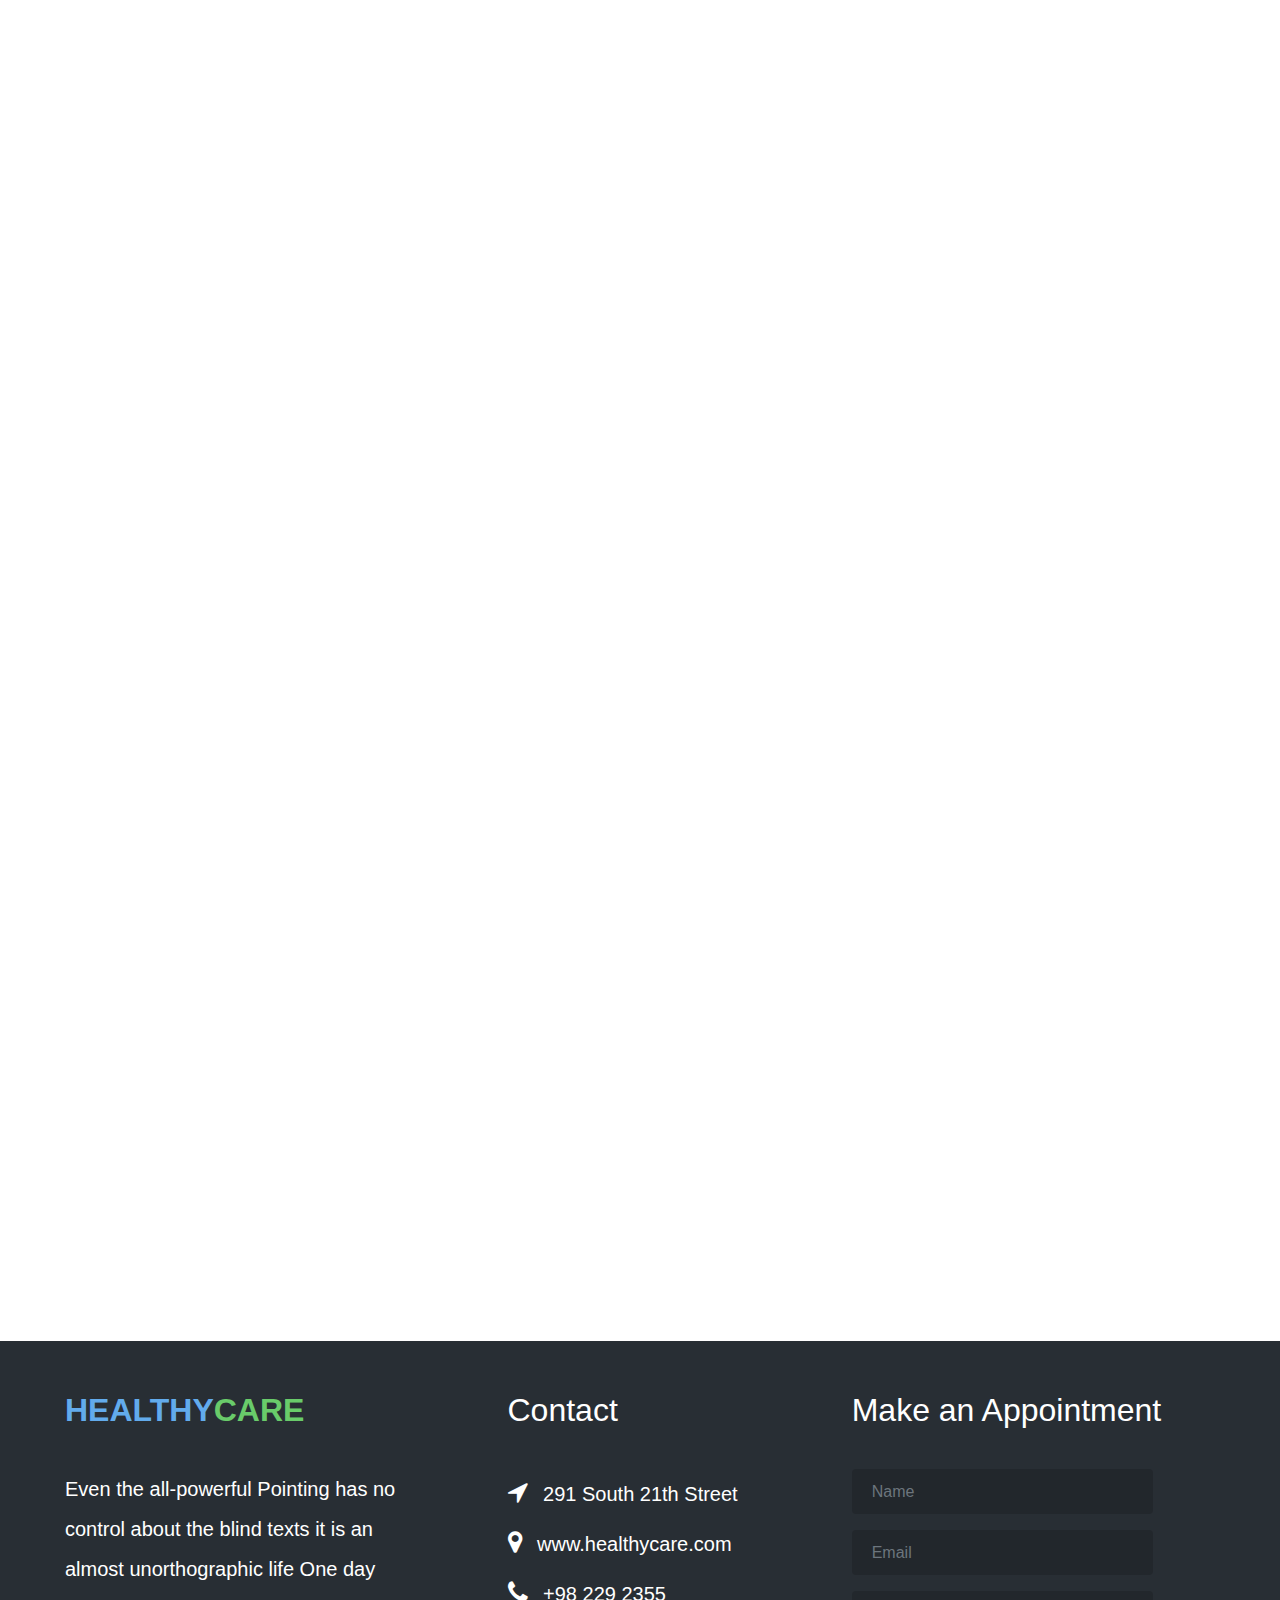
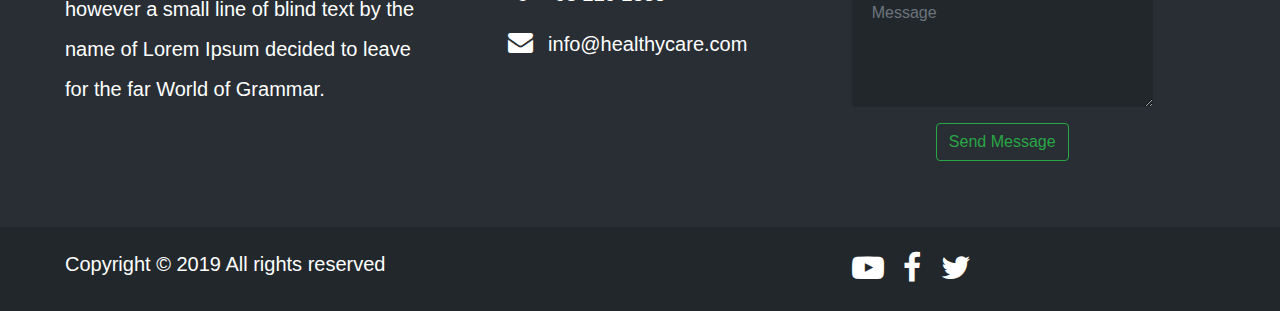
<file: doctors.html>
<!DOCTYPE html>
<html>
    <head>
        
        <meta charset="UTF-8"/>
        <meta name="description" content="Welcome to Healthycare site"/>
        <meta name="viewport" content="width=device-width, initial-scale=1, shrink-to-fit=no"/>

        <title>Healthy care</title>
        <link rel="shortcut icon" href="favicon.ico" type="image/x-icon"/>
        
        
        <link rel="stylesheet" href="css/bootstrap.min.css" />
        <link rel="stylesheet" href="css/font-awesome.min.css" />
        <link rel="stylesheet" href="css/animate.css"/>
        <link rel="stylesheet" href="css/main.css" />
        

    </head>
    <body>

        <div>
        
        <!-- ==================== brand ====================  -->
        <div class="header-brand">
        <div class="container">
            <div class="row">
                
                <div class="col-md-7">
                    <a class="navbar-brand" href="index.php">
                        <img src="favicon2.png" width="100px" class="wow zoomInDown"/>
                        <span class="wow fadeInDownBig">Healthy Care</span>
                    </a>
                </div>
                            

                <div class="col-md-2 d-flex align-items-center wow bounceInRight">
                    <div class="phone">
                        
                        <!-- icon -->
                        <span class="icon"><i class="fa fa-phone fa-2x" aria-hidden="true"></i></span>
                        <!-- desc -->
                        <span class="desc">
                        <a href="#">111-222-333</a><br><a href="#">19-222-333</a>
                        </span>
                        
                    </div>
                </div>
                
                <div class="col-md-3 d-flex align-items-center wow bounceInRight" data-wow-delay=".4s">
                    <div class="phone">
                        
                        <!-- icon -->
                        <span class="icon"><i class="fa fa-map-marker fa-2x" aria-hidden="true"></i></span>
                        <!-- desc -->
                        <span class="desc">
                            <a href="#">35 Salah-Salem Street,</a><br> <a href="#">Tower Building 6rd floor</a>     
                        </span>
                        
                    </div>
                </div>
                
            </div>
        </div>
        </div>
        <!-- ==================== brand ====================  -->

        
        
        <!-- ==================== Start Navbar ====================  -->
        <nav class="navbar navbar-expand-lg navbar-light">
            <div class="container">
                <div class="row">
                
                
                    <!-- Dropdown -->
                  <button class="navbar-toggler" type="button" data-toggle="collapse" data-target="#navbarSupportedContent" aria-controls="navbarSupportedContent" aria-expanded="false" aria-label="Toggle navigation">
                    <span class="navbar-toggler-icon"></span>
                  </button>

                    <!-- Navigation -->
                  <div class="collapse navbar-collapse" id="navbarSupportedContent">
                    <ul class="navbar-nav mr-auto">


                        <li class="nav-item active">
                            <a class="nav-link" href="index.php">Home<span class="sr-only">(current)</span></a>
                        </li>

                        
                        <li class="nav-item">
                        <a class="nav-link" href="doctors.html">Doctors</a>
                        </li>
                        
                        
                        <li class="nav-item">
                        <a class="nav-link" href="services.html">Services</a>
                        </li>

                        <li class="nav-item dropdown">
                        <a class="nav-link dropdown-toggle" href="departments.html" id="navbarDropdown" role="button" data-toggle="dropdown" aria-haspopup="true" aria-expanded="false">
                          Departments
                        </a>
                        <div class="dropdown-menu" aria-labelledby="navbarDropdown">
                          <a class="dropdown-item" href="Surgery-department.html">Surgery Department</a>
                          <a class="dropdown-item" href="orthopedic-department.html">Orthopedic Department</a>
                          <div class="dropdown-divider"></div>
                          <a class="dropdown-item" href="dental-department.html">Dental Department</a>
                        </div>
                        </li>
                          
                        <li class="nav-item">
                        <a class="nav-link" href="appointments.html">Appointment</a>
                        </li>
                        
                        <li class="nav-item">
                        <a class="nav-link" href="contact.php">Contact</a>
                        </li>
                  
                    </ul>
                  </div>
                    
                </div>
                                
            </div>
        </nav>
        <!-- ==================== End Navbar ====================  -->


        
        
        <!-- ==================== start doctors-slider ====================  -->        
        <div class="doctors-slider">
            <div class="container-fluid">
                <div class="row">
                    
                    
                    <div class="container">
                    <h1 class="wow fadeInDown" data-wow-delay="1s">Well Experienced<span> Doctors</span></h1>
                    <h3 class="wow slideInLeft" data-wow-delay="1.5s">When you need answers, our good doctors can help.</h3>
                    </div>
                    
                </div>
            </div>
        </div>
        <!-- ==================== End doctors-slider ====================  -->

        
        
        
        
        
        <!-- ==================== start doctors-cv ====================  -->
        <div class="doctors-cv">
            <div class="container">
                
                <div class="row d-block text-center">
                    <h2 class="wow fadeInDown" data-wow-offset="250">Our Doctors</h2>
                </div>
                <div class="row d-block text-center">
                    <p class="wow fadeInUp" data-wow-offset="250" data-wow-delay=".5s">
                        Our doctors and specialists at healthy care are considered to be one of the best doctors in the world, and we have a team of medical professionals to take care of your health .

</p>
                </div>
                
                <!-- row 1 -->
                <div class="row doctors-cv-row">
                    <div class="col-md-3 wow fadeInLeft" data-wow-delay="0s" data-wow-offset="350">
                        
                        <div class="image">
                            <img src="images/doctors/d0.jpg" class="img-thumbnail" width="255px" height="255px">
                            <div class="overlay">
                                <h5 class="text-center">Surgery doctor</h5>
                                <h6 class="text-center">9 AM &nbsp;:&nbsp; 2 PM</h6>
                                
                            </div>
                        </div>

                        <h3><a href="#">Dr. Ehab Safwat</a></h3>

                        <div class="doctors-socialmedia">
                            <a class="facebook" href="www.facebook.com">
                                <i class="fa fa-facebook fa-1x" aria-hidden="true"></i>
                            </a>
                            <a class="twitter" href="www.twitter.com">
                                <i class="fa fa-twitter fa-1x" aria-hidden="true"></i>
                            </a>
                            <a class="linkedin" href="www.linkedin.com">
                                <i class="fa fa-linkedin fa-1x" aria-hidden="true"></i>
                            </a>
                            <a class="instagram" href="www.linkedin.com">
                                <i class="fa fa-instagram fa-1x" aria-hidden="true"></i>
                            </a>
                        </div>
                    </div>
                    <div class="col-md-3 wow fadeInLeft" data-wow-delay=".5s" data-wow-offset="350">
                        
                        <div class="image">
                            <img src="images/doctors/d1.jpg" class="img-thumbnail" width="255px" height="255px">
                            <div class="overlay">
                                <h5 class="text-center">Surgery doctor</h5>
                                <h6 class="text-center">9 AM &nbsp;:&nbsp; 2 PM</h6>
                            </div>
                        </div>

                        <h3><a href="#">Dr. Mostafa Mohamed</a></h3>

                        <div class="doctors-socialmedia">
                            <a class="facebook" href="www.facebook.com">
                                <i class="fa fa-facebook fa-1x" aria-hidden="true"></i>
                            </a>
                            <a class="twitter" href="www.twitter.com">
                                <i class="fa fa-twitter fa-1x" aria-hidden="true"></i>
                            </a>
                            <a class="linkedin" href="www.linkedin.com">
                                <i class="fa fa-linkedin fa-1x" aria-hidden="true"></i>
                            </a>
                            <a class="instagram" href="www.linkedin.com">
                                <i class="fa fa-instagram fa-1x" aria-hidden="true"></i>
                            </a>
                        </div>
                    </div>
                    <div class="col-md-3 wow fadeInLeft" data-wow-delay="1s" data-wow-offset="350">
                        
                        <div class="image">
                            <img src="images/doctors/d2.jpg" class="img-thumbnail" width="255px" height="255px">
                            <div class="overlay">
                                <h5 class="text-center">Surgery doctor</h5>
                                <h6 class="text-center">2 PM &nbsp;:&nbsp; 6 AM</h6>
                            </div>
                        </div>

                        <h3><a href="#">Dr. Mohamed salah</a></h3>

                        <div class="doctors-socialmedia">
                            <a class="facebook" href="www.facebook.com">
                                <i class="fa fa-facebook fa-1x" aria-hidden="true"></i>
                            </a>
                            <a class="twitter" href="www.twitter.com">
                                <i class="fa fa-twitter fa-1x" aria-hidden="true"></i>
                            </a>
                            <a class="linkedin" href="www.linkedin.com">
                                <i class="fa fa-linkedin fa-1x" aria-hidden="true"></i>
                            </a>
                            <a class="instagram" href="www.linkedin.com">
                                <i class="fa fa-instagram fa-1x" aria-hidden="true"></i>
                            </a>
                        </div>
                    </div>
                    <div class="col-md-3 wow fadeInLeft" data-wow-delay="1.5s" data-wow-offset="350">

                        <div class="image">
                            <img src="images/doctors/d3.jpg" class="img-thumbnail" width="255px" height="255px">
                            <div class="overlay">
                                <h5 class="text-center">Surgery doctor</h5>
                                <h6 class="text-center">2 PM &nbsp;:&nbsp; 6 AM</h6>
                            </div>
                        </div>
                        
                        <h3><a href="#">Dr. Ahmed Elfiky </a></h3>

                        <div class="doctors-socialmedia">
                            <a class="facebook" href="www.facebook.com">
                                <i class="fa fa-facebook fa-1x" aria-hidden="true"></i>
                            </a>
                            <a class="twitter" href="www.twitter.com">
                                <i class="fa fa-twitter fa-1x" aria-hidden="true"></i>
                            </a>
                            <a class="linkedin" href="www.linkedin.com">
                                <i class="fa fa-linkedin fa-1x" aria-hidden="true"></i>
                            </a>
                            <a class="instagram" href="www.linkedin.com">
                                <i class="fa fa-instagram fa-1x" aria-hidden="true"></i>
                            </a>
                        </div>
                    </div>
                </div>

                <!-- row 2 -->
                <div class="row doctors-cv-row">
                    <div class="col-md-3 wow fadeInLeft" data-wow-delay="0s" data-wow-offset="350">
                        
                        <div class="image">
                            <img src="images/doctors/d4.jpg" class="img-thumbnail" width="255px" height="255px">
                            <div class="overlay">
                                <h5 class="text-center">Surgery doctor</h5>
                                <h6 class="text-center">9 AM &nbsp;:&nbsp; 2 PM</h6>
                            </div>
                        </div>
                        
                        <h3><a href="#">Dr. Eman Mahmoud</a></h3>

                        <div class="doctors-socialmedia">
                            <a class="facebook" href="www.facebook.com">
                                <i class="fa fa-facebook fa-1x" aria-hidden="true"></i>
                            </a>
                            <a class="twitter" href="www.twitter.com">
                                <i class="fa fa-twitter fa-1x" aria-hidden="true"></i>
                            </a>
                            <a class="linkedin" href="www.linkedin.com">
                                <i class="fa fa-linkedin fa-1x" aria-hidden="true"></i>
                            </a>
                            <a class="instagram" href="www.linkedin.com">
                                <i class="fa fa-instagram fa-1x" aria-hidden="true"></i>
                            </a>
                        </div>
                    </div>
                    <div class="col-md-3 wow fadeInLeft" data-wow-delay=".5s" data-wow-offset="350">

                        <div class="image">
                            <img src="images/doctors/d5.jpg" class="img-thumbnail" width="255px" height="255px">
                            <div class="overlay">
                                <h5 class="text-center">Surgery doctor</h5>
                                <h6 class="text-center">2 PM &nbsp;:&nbsp; 6 AM</h6>
                            </div>
                        </div>
                        
                        <h3><a href="#">Dr. Alaa Tawfik</a></h3>

                        <div class="doctors-socialmedia">
                            <a class="facebook" href="www.facebook.com">
                                <i class="fa fa-facebook fa-1x" aria-hidden="true"></i>
                            </a>
                            <a class="twitter" href="www.twitter.com">
                                <i class="fa fa-twitter fa-1x" aria-hidden="true"></i>
                            </a>
                            <a class="linkedin" href="www.linkedin.com">
                                <i class="fa fa-linkedin fa-1x" aria-hidden="true"></i>
                            </a>
                            <a class="instagram" href="www.linkedin.com">
                                <i class="fa fa-instagram fa-1x" aria-hidden="true"></i>
                            </a>
                        </div>
                    </div>
                    <div class="col-md-3 wow fadeInLeft" data-wow-delay="1s" data-wow-offset="350">

                        <div class="image">
                            <img src="images/doctors/d6.jpg" class="img-thumbnail" width="255px" height="255px">
                            <div class="overlay">
                                <h5 class="text-center">Surgery doctor</h5>
                                <h6 class="text-center">9 AM &nbsp;:&nbsp; 2 PM</h6>
                            </div>
                        </div>
                        
                        <h3><a href="#">Dr. Samir Kandil </a></h3>

                        <div class="doctors-socialmedia">
                            <a class="facebook" href="www.facebook.com">
                                <i class="fa fa-facebook fa-1x" aria-hidden="true"></i>
                            </a>
                            <a class="twitter" href="www.twitter.com">
                                <i class="fa fa-twitter fa-1x" aria-hidden="true"></i>
                            </a>
                            <a class="linkedin" href="www.linkedin.com">
                                <i class="fa fa-linkedin fa-1x" aria-hidden="true"></i>
                            </a>
                            <a class="instagram" href="www.linkedin.com">
                                <i class="fa fa-instagram fa-1x" aria-hidden="true"></i>
                            </a>
                        </div>
                    </div>
                    <div class="col-md-3 wow fadeInLeft" data-wow-delay="1.5s" data-wow-offset="350">

                        <div class="image">
                            <img src="images/doctors/d7.jpg" class="img-thumbnail" width="255px" height="255px">
                            <div class="overlay">
                                <h5 class="text-center">Surgery doctor</h5>
                                <h6 class="text-center">2 PM &nbsp;:&nbsp; 6 AM</h6>
                            </div>
                        </div>
                        
                        <h3><a href="#">Dr. Amany Mostafa</a></h3>

                        <div class="doctors-socialmedia">
                            <a class="facebook" href="www.facebook.com">
                                <i class="fa fa-facebook fa-1x" aria-hidden="true"></i>
                            </a>
                            <a class="twitter" href="www.twitter.com">
                                <i class="fa fa-twitter fa-1x" aria-hidden="true"></i>
                            </a>
                            <a class="linkedin" href="www.linkedin.com">
                                <i class="fa fa-linkedin fa-1x" aria-hidden="true"></i>
                            </a>
                            <a class="instagram" href="www.linkedin.com">
                                <i class="fa fa-instagram fa-1x" aria-hidden="true"></i>
                            </a>
                        </div>
                    </div>
                </div>
                

                <!-- row 3 -->
                <div class="row doctors-cv-row">
                    <div class="col-md-3 wow fadeInLeft" data-wow-delay="0s" data-wow-offset="350">

                        <div class="image">
                            <img src="images/doctors/d8-2.jpg" class="img-thumbnail" width="255px" height="255px">
                            <div class="overlay">
                                <h5 class="text-center">Surgery doctor</h5>
                                <h6 class="text-center">9 AM &nbsp;:&nbsp; 2 PM</h6>
                            </div>
                        </div>
                        
                        <h3><a href="#">Dr. Yomna Shafik</a></h3>

                        <div class="doctors-socialmedia">
                            <a class="facebook" href="www.facebook.com">
                                <i class="fa fa-facebook fa-1x" aria-hidden="true"></i>
                            </a>
                            <a class="twitter" href="www.twitter.com">
                                <i class="fa fa-twitter fa-1x" aria-hidden="true"></i>
                            </a>
                            <a class="linkedin" href="www.linkedin.com">
                                <i class="fa fa-linkedin fa-1x" aria-hidden="true"></i>
                            </a>
                            <a class="instagram" href="www.linkedin.com">
                                <i class="fa fa-instagram fa-1x" aria-hidden="true"></i>
                            </a>
                        </div>
                    </div>
                    <div class="col-md-3 wow fadeInLeft" data-wow-delay=".5s" data-wow-offset="350">

                        <div class="image">
                            <img src="images/doctors/d9.png" class="img-thumbnail" width="255px" height="255px">
                            <div class="overlay">
                                <h5 class="text-center">Surgery doctor</h5>
                                <h6 class="text-center">9 AM &nbsp;:&nbsp; 2 PM</h6>
                            </div>
                        </div>
                        
                        <h3><a href="#">Dr. Mohamed Saber</a></h3>

                        <div class="doctors-socialmedia">
                            <a class="facebook" href="www.facebook.com">
                                <i class="fa fa-facebook fa-1x" aria-hidden="true"></i>
                            </a>
                            <a class="twitter" href="www.twitter.com">
                                <i class="fa fa-twitter fa-1x" aria-hidden="true"></i>
                            </a>
                            <a class="linkedin" href="www.linkedin.com">
                                <i class="fa fa-linkedin fa-1x" aria-hidden="true"></i>
                            </a>
                            <a class="instagram" href="www.linkedin.com">
                                <i class="fa fa-instagram fa-1x" aria-hidden="true"></i>
                            </a>
                        </div>
                    </div>
                    <div class="col-md-3 wow fadeInLeft" data-wow-delay="1s" data-wow-offset="350">

                        <div class="image">
                            <img src="images/doctors/d10.jpg" class="img-thumbnail" width="255px" height="255px">
                            <div class="overlay">
                                <h5 class="text-center">Surgery doctor</h5>
                                <h6 class="text-center">9 AM &nbsp;:&nbsp; 2 PM</h6>
                            </div>
                        </div>
                        
                        <h3><a href="#">Dr. Tamer Yehia</a></h3>

                        <div class="doctors-socialmedia">
                            <a class="facebook" href="www.facebook.com">
                                <i class="fa fa-facebook fa-1x" aria-hidden="true"></i>
                            </a>
                            <a class="twitter" href="www.twitter.com">
                                <i class="fa fa-twitter fa-1x" aria-hidden="true"></i>
                            </a>
                            <a class="linkedin" href="www.linkedin.com">
                                <i class="fa fa-linkedin fa-1x" aria-hidden="true"></i>
                            </a>
                            <a class="instagram" href="www.linkedin.com">
                                <i class="fa fa-instagram fa-1x" aria-hidden="true"></i>
                            </a>
                        </div>
                    </div>
                    <div class="col-md-3 wow fadeInLeft" data-wow-delay="1.5s" data-wow-offset="350">

                        <div class="image">
                            <img src="images/doctors/d11.jpg" class="img-thumbnail" width="255px" height="255px">
                            <div class="overlay">
                                <h5 class="text-center">Surgery doctor</h5>
                                <h6 class="text-center">2 PM &nbsp;:&nbsp; 6 AM</h6>
                            </div>
                        </div>
                        
                        <h3><a href="#">Dr. Diaa Kotb</a></h3>

                        <div class="doctors-socialmedia">
                            <a class="facebook" href="www.facebook.com">
                                <i class="fa fa-facebook fa-1x" aria-hidden="true"></i>
                            </a>
                            <a class="twitter" href="www.twitter.com">
                                <i class="fa fa-twitter fa-1x" aria-hidden="true"></i>
                            </a>
                            <a class="linkedin" href="www.linkedin.com">
                                <i class="fa fa-linkedin fa-1x" aria-hidden="true"></i>
                            </a>
                            <a class="instagram" href="www.linkedin.com">
                                <i class="fa fa-instagram fa-1x" aria-hidden="true"></i>
                            </a>
                        </div>
                    </div>
                </div>

                
                <!-- row 4 -->
                <div class="row doctors-cv-row">
                    <div class="col-md-3 wow fadeInLeft" data-wow-delay="0s" data-wow-offset="350">

                        <div class="image">
                            <img src="images/doctors/d12.jpg" class="img-thumbnail" width="255px" height="255px">
                            <div class="overlay">
                                <h5 class="text-center">Orthopedic doctor</h5>
                                <h6 class="text-center">9 AM &nbsp;:&nbsp; 2 PM</h6>
                            </div>
                        </div>
                        
                        <h3><a href="#">Dr. Sherif Hilal</a></h3>

                        <div class="doctors-socialmedia">
                            <a class="facebook" href="www.facebook.com">
                                <i class="fa fa-facebook fa-1x" aria-hidden="true"></i>
                            </a>
                            <a class="twitter" href="www.twitter.com">
                                <i class="fa fa-twitter fa-1x" aria-hidden="true"></i>
                            </a>
                            <a class="linkedin" href="www.linkedin.com">
                                <i class="fa fa-linkedin fa-1x" aria-hidden="true"></i>
                            </a>
                            <a class="instagram" href="www.linkedin.com">
                                <i class="fa fa-instagram fa-1x" aria-hidden="true"></i>
                            </a>
                        </div>
                    </div>
                    <div class="col-md-3 wow fadeInLeft" data-wow-delay=".5s" data-wow-offset="350">

                        <div class="image">
                            <img src="images/doctors/d13.jpg" class="img-thumbnail" width="255px" height="255px">
                            <div class="overlay">
                                <h5 class="text-center">Orthopedic doctor</h5>
                                <h6 class="text-center">2 PM &nbsp;:&nbsp; 6 AM</h6>
                            </div>
                        </div>
                        
                        <h3><a href="#">Dr. Yousri Shaaban</a></h3>

                        <div class="doctors-socialmedia">
                            <a class="facebook" href="www.facebook.com">
                                <i class="fa fa-facebook fa-1x" aria-hidden="true"></i>
                            </a>
                            <a class="twitter" href="www.twitter.com">
                                <i class="fa fa-twitter fa-1x" aria-hidden="true"></i>
                            </a>
                            <a class="linkedin" href="www.linkedin.com">
                                <i class="fa fa-linkedin fa-1x" aria-hidden="true"></i>
                            </a>
                            <a class="instagram" href="www.linkedin.com">
                                <i class="fa fa-instagram fa-1x" aria-hidden="true"></i>
                            </a>
                        </div>
                    </div>
                    <div class="col-md-3 wow fadeInLeft" data-wow-delay="1s" data-wow-offset="350">

                        <div class="image">
                            <img src="images/doctors/d14.jpg" class="img-thumbnail" width="255px" height="255px">
                            <div class="overlay">
                                <h5 class="text-center">Orthopedic doctor</h5>
                                <h6 class="text-center">2 PM &nbsp;:&nbsp; 6 AM</h6>
                            </div>
                        </div>
                        
                        <h3><a href="#">Dr. Hesham Maher</a></h3>

                        <div class="doctors-socialmedia">
                            <a class="facebook" href="www.facebook.com">
                                <i class="fa fa-facebook fa-1x" aria-hidden="true"></i>
                            </a>
                            <a class="twitter" href="www.twitter.com">
                                <i class="fa fa-twitter fa-1x" aria-hidden="true"></i>
                            </a>
                            <a class="linkedin" href="www.linkedin.com">
                                <i class="fa fa-linkedin fa-1x" aria-hidden="true"></i>
                            </a>
                            <a class="instagram" href="www.linkedin.com">
                                <i class="fa fa-instagram fa-1x" aria-hidden="true"></i>
                            </a>
                        </div>
                    </div>
                    <div class="col-md-3 wow fadeInLeft" data-wow-delay="1.5s" data-wow-offset="350">

                        <div class="image">
                            <img src="images/doctors/d15.jpg" class="img-thumbnail" width="255px" height="255px">
                            <div class="overlay">
                                <h5 class="text-center">Orthopedic doctor</h5>
                                <h6 class="text-center">9 AM &nbsp;:&nbsp; 2 PM</h6>
                            </div>
                        </div>
                        
                        <h3><a href="#">Dr. Engy Khayal</a></h3>

                        <div class="doctors-socialmedia">
                            <a class="facebook" href="www.facebook.com">
                                <i class="fa fa-facebook fa-1x" aria-hidden="true"></i>
                            </a>
                            <a class="twitter" href="www.twitter.com">
                                <i class="fa fa-twitter fa-1x" aria-hidden="true"></i>
                            </a>
                            <a class="linkedin" href="www.linkedin.com">
                                <i class="fa fa-linkedin fa-1x" aria-hidden="true"></i>
                            </a>
                            <a class="instagram" href="www.linkedin.com">
                                <i class="fa fa-instagram fa-1x" aria-hidden="true"></i>
                            </a>
                        </div>
                    </div>
                </div>
                
                
                
                <!-- row 5 -->
                <div class="row doctors-cv-row">
                    <div class="col-md-3 wow fadeInLeft" data-wow-delay="0s" data-wow-offset="350">

                        <div class="image">
                            <img src="images/doctors/d16.jpg" class="img-thumbnail" width="255px" height="255px">
                            <div class="overlay">
                                <h5 class="text-center">Orthopedic doctor</h5>
                                <h6 class="text-center">9 AM &nbsp;:&nbsp; 2 PM</h6>
                            </div>
                        </div>
                        
                        <h3><a href="#">Dr. Ahmed Seleim</a></h3>

                        <div class="doctors-socialmedia">
                            <a class="facebook" href="www.facebook.com">
                                <i class="fa fa-facebook fa-1x" aria-hidden="true"></i>
                            </a>
                            <a class="twitter" href="www.twitter.com">
                                <i class="fa fa-twitter fa-1x" aria-hidden="true"></i>
                            </a>
                            <a class="linkedin" href="www.linkedin.com">
                                <i class="fa fa-linkedin fa-1x" aria-hidden="true"></i>
                            </a>
                            <a class="instagram" href="www.linkedin.com">
                                <i class="fa fa-instagram fa-1x" aria-hidden="true"></i>
                            </a>
                        </div>
                    </div>
                    <div class="col-md-3 wow fadeInLeft" data-wow-delay=".5s" data-wow-offset="350">

                        <div class="image">
                            <img src="images/doctors/d17.jpg" class="img-thumbnail" width="255px" height="255px">
                            <div class="overlay">
                                <h5 class="text-center">Orthopedic doctor</h5>
                                <h6 class="text-center">9 AM &nbsp;:&nbsp; 2 PM</h6>
                            </div>
                        </div>
                        
                        <h3><a href="#">Dr. Marwa Hosny</a></h3>

                        <div class="doctors-socialmedia">
                            <a class="facebook" href="www.facebook.com">
                                <i class="fa fa-facebook fa-1x" aria-hidden="true"></i>
                            </a>
                            <a class="twitter" href="www.twitter.com">
                                <i class="fa fa-twitter fa-1x" aria-hidden="true"></i>
                            </a>
                            <a class="linkedin" href="www.linkedin.com">
                                <i class="fa fa-linkedin fa-1x" aria-hidden="true"></i>
                            </a>
                            <a class="instagram" href="www.linkedin.com">
                                <i class="fa fa-instagram fa-1x" aria-hidden="true"></i>
                            </a>
                        </div>
                    </div>
                    <div class="col-md-3 wow fadeInLeft" data-wow-delay="1s" data-wow-offset="350">

                        <div class="image">
                            <img src="images/doctors/d18.jpg" class="img-thumbnail" width="255px" height="255px">
                            <div class="overlay">
                                <h5 class="text-center">Orthopedic doctor</h5>
                                <h6 class="text-center">9 AM &nbsp;:&nbsp; 2 PM</h6>
                            </div>
                        </div>
                        
                        <h3><a href="#">Dr. Hany Elmasry</a></h3>

                        <div class="doctors-socialmedia">
                            <a class="facebook" href="www.facebook.com">
                                <i class="fa fa-facebook fa-1x" aria-hidden="true"></i>
                            </a>
                            <a class="twitter" href="www.twitter.com">
                                <i class="fa fa-twitter fa-1x" aria-hidden="true"></i>
                            </a>
                            <a class="linkedin" href="www.linkedin.com">
                                <i class="fa fa-linkedin fa-1x" aria-hidden="true"></i>
                            </a>
                            <a class="instagram" href="www.linkedin.com">
                                <i class="fa fa-instagram fa-1x" aria-hidden="true"></i>
                            </a>
                        </div>
                    </div>
                    <div class="col-md-3 wow fadeInLeft" data-wow-delay="1.5s" data-wow-offset="350">

                        <div class="image">
                            <img src="images/doctors/d19.jpeg" class="img-thumbnail" width="255px" height="255px">
                            <div class="overlay">
                                <h5 class="text-center">Orthopedic doctor</h5>
                                <h6 class="text-center">2 PM &nbsp;:&nbsp; 6 AM</h6>
                            </div>
                        </div>
                        
                        <h3><a href="#">Dr. Sherif Othman</a></h3>

                        <div class="doctors-socialmedia">
                            <a class="facebook" href="www.facebook.com">
                                <i class="fa fa-facebook fa-1x" aria-hidden="true"></i>
                            </a>
                            <a class="twitter" href="www.twitter.com">
                                <i class="fa fa-twitter fa-1x" aria-hidden="true"></i>
                            </a>
                            <a class="linkedin" href="www.linkedin.com">
                                <i class="fa fa-linkedin fa-1x" aria-hidden="true"></i>
                            </a>
                            <a class="instagram" href="www.linkedin.com">
                                <i class="fa fa-instagram fa-1x" aria-hidden="true"></i>
                            </a>
                        </div>
                    </div>
                </div>
                
                
                
                <!-- row 6 -->
                <div class="row doctors-cv-row">
                    <div class="col-md-3 wow fadeInLeft" data-wow-delay="0s" data-wow-offset="350">

                        <div class="image">
                            <img src="images/doctors/d20.jpg" class="img-thumbnail" width="255px" height="255px">
                            <div class="overlay">
                                <h5 class="text-center">Dental doctor</h5>
                                <h6 class="text-center">2 PM &nbsp;:&nbsp; 6 AM</h6>
                            </div>
                        </div>
                        
                        <h3><a href="#">Dr. Omar Fouad</a></h3>

                        <div class="doctors-socialmedia">
                            <a class="facebook" href="www.facebook.com">
                                <i class="fa fa-facebook fa-1x" aria-hidden="true"></i>
                            </a>
                            <a class="twitter" href="www.twitter.com">
                                <i class="fa fa-twitter fa-1x" aria-hidden="true"></i>
                            </a>
                            <a class="linkedin" href="www.linkedin.com">
                                <i class="fa fa-linkedin fa-1x" aria-hidden="true"></i>
                            </a>
                            <a class="instagram" href="www.linkedin.com">
                                <i class="fa fa-instagram fa-1x" aria-hidden="true"></i>
                            </a>
                        </div>
                    </div>
                    <div class="col-md-3 wow fadeInLeft" data-wow-delay=".5s" data-wow-offset="350">

                        <div class="image">
                            <img src="images/doctors/d21.jpg" class="img-thumbnail" width="255px" height="255px">
                            <div class="overlay">
                                <h5 class="text-center">Dental doctor</h5>
                                <h6 class="text-center">2 PM &nbsp;:&nbsp; 6 AM</h6>
                            </div>
                        </div>
                        
                        <h3><a href="#">Dr. Radwa Fahmy</a></h3>

                        <div class="doctors-socialmedia">
                            <a class="facebook" href="www.facebook.com">
                                <i class="fa fa-facebook fa-1x" aria-hidden="true"></i>
                            </a>
                            <a class="twitter" href="www.twitter.com">
                                <i class="fa fa-twitter fa-1x" aria-hidden="true"></i>
                            </a>
                            <a class="linkedin" href="www.linkedin.com">
                                <i class="fa fa-linkedin fa-1x" aria-hidden="true"></i>
                            </a>
                            <a class="instagram" href="www.linkedin.com">
                                <i class="fa fa-instagram fa-1x" aria-hidden="true"></i>
                            </a>
                        </div>
                    </div>
                    <div class="col-md-3 wow fadeInLeft" data-wow-delay="1s" data-wow-offset="350">

                        <div class="image">
                            <img src="images/doctors/d22.jpg" class="img-thumbnail" width="255px" height="255px">
                            <div class="overlay">
                                <h5 class="text-center">Dental doctor</h5>
                                <h6 class="text-center">2 PM &nbsp;:&nbsp; 6 AM</h6>
                            </div>
                        </div>
                        
                        <h3><a href="#">Dr. Rovan Mamdoh</a></h3>

                        <div class="doctors-socialmedia">
                            <a class="facebook" href="www.facebook.com">
                                <i class="fa fa-facebook fa-1x" aria-hidden="true"></i>
                            </a>
                            <a class="twitter" href="www.twitter.com">
                                <i class="fa fa-twitter fa-1x" aria-hidden="true"></i>
                            </a>
                            <a class="linkedin" href="www.linkedin.com">
                                <i class="fa fa-linkedin fa-1x" aria-hidden="true"></i>
                            </a>
                            <a class="instagram" href="www.linkedin.com">
                                <i class="fa fa-instagram fa-1x" aria-hidden="true"></i>
                            </a>
                        </div>
                    </div>
                    <div class="col-md-3 wow fadeInLeft" data-wow-delay="1.5s" data-wow-offset="350">

                        <div class="image">
                            <img src="images/doctors/d23.jpg" class="img-thumbnail" width="255px" height="255px">
                            <div class="overlay">
                                <h5 class="text-center">Dental doctor</h5>
                                <h6 class="text-center">9 AM &nbsp;:&nbsp; 2 PM</h6>
                            </div>
                        </div>
                        
                        <h3><a href="#">Dr. Hesham Wagdy</a></h3>

                        <div class="doctors-socialmedia">
                            <a class="facebook" href="www.facebook.com">
                                <i class="fa fa-facebook fa-1x" aria-hidden="true"></i>
                            </a>
                            <a class="twitter" href="www.twitter.com">
                                <i class="fa fa-twitter fa-1x" aria-hidden="true"></i>
                            </a>
                            <a class="linkedin" href="www.linkedin.com">
                                <i class="fa fa-linkedin fa-1x" aria-hidden="true"></i>
                            </a>
                            <a class="instagram" href="www.linkedin.com">
                                <i class="fa fa-instagram fa-1x" aria-hidden="true"></i>
                            </a>
                        </div>
                    </div>
                </div>
                
                
                <!-- row 7 -->
                <div class="row doctors-cv-row">
                    <div class="col-md-3 wow fadeInLeft" data-wow-delay="0s" data-wow-offset="350">

                        <div class="image">
                            <img src="images/doctors/d24.jpg" class="img-thumbnail" width="255px" height="255px">
                            <div class="overlay">
                                <h5 class="text-center">Dental doctor</h5>
                                <h6 class="text-center">9 AM &nbsp;:&nbsp; 2 PM</h6>
                            </div>
                        </div>
                        
                        <h3><a href="#">Dr. Emad Nabil</a></h3>

                        <div class="doctors-socialmedia">
                            <a class="facebook" href="www.facebook.com">
                                <i class="fa fa-facebook fa-1x" aria-hidden="true"></i>
                            </a>
                            <a class="twitter" href="www.twitter.com">
                                <i class="fa fa-twitter fa-1x" aria-hidden="true"></i>
                            </a>
                            <a class="linkedin" href="www.linkedin.com">
                                <i class="fa fa-linkedin fa-1x" aria-hidden="true"></i>
                            </a>
                            <a class="instagram" href="www.linkedin.com">
                                <i class="fa fa-instagram fa-1x" aria-hidden="true"></i>
                            </a>
                        </div>
                    </div>
                    <div class="col-md-3 wow fadeInLeft" data-wow-delay=".5s" data-wow-offset="350">

                        <div class="image">
                            <img src="images/doctors/d25.jpg" class="img-thumbnail" width="255px" height="255px">
                            <div class="overlay">
                                <h5 class="text-center">Dental doctor</h5>
                                <h6 class="text-center">2 PM &nbsp;:&nbsp; 6 AM</h6>
                            </div>
                        </div>
                        
                        <h3><a href="#">Dr.Razan Elhossiny</a></h3>

                        <div class="doctors-socialmedia">
                            <a class="facebook" href="www.facebook.com">
                                <i class="fa fa-facebook fa-1x" aria-hidden="true"></i>
                            </a>
                            <a class="twitter" href="www.twitter.com">
                                <i class="fa fa-twitter fa-1x" aria-hidden="true"></i>
                            </a>
                            <a class="linkedin" href="www.linkedin.com">
                                <i class="fa fa-linkedin fa-1x" aria-hidden="true"></i>
                            </a>
                            <a class="instagram" href="www.linkedin.com">
                                <i class="fa fa-instagram fa-1x" aria-hidden="true"></i>
                            </a>
                        </div>
                    </div>
                    <div class="col-md-3 wow fadeInLeft" data-wow-delay="1s" data-wow-offset="350">

                        <div class="image">
                            <img src="images/doctors/d26.jpg" class="img-thumbnail" width="255px" height="255px">
                            <div class="overlay">
                                <h5 class="text-center">Dental doctor</h5>
                                <h6 class="text-center">9 AM &nbsp;:&nbsp; 2 PM</h6>
                            </div>
                        </div>
                        
                        <h3><a href="#">Dr. sally Ibrahim</a></h3>

                        <div class="doctors-socialmedia">
                            <a class="facebook" href="www.facebook.com">
                                <i class="fa fa-facebook fa-1x" aria-hidden="true"></i>
                            </a>
                            <a class="twitter" href="www.twitter.com">
                                <i class="fa fa-twitter fa-1x" aria-hidden="true"></i>
                            </a>
                            <a class="linkedin" href="www.linkedin.com">
                                <i class="fa fa-linkedin fa-1x" aria-hidden="true"></i>
                            </a>
                            <a class="instagram" href="www.linkedin.com">
                                <i class="fa fa-instagram fa-1x" aria-hidden="true"></i>
                            </a>
                        </div>
                    </div>
                    <div class="col-md-3 wow fadeInLeft" data-wow-delay="1.5s" data-wow-offset="350">

                        <div class="image">
                            <img src="images/doctors/d27.jpg" class="img-thumbnail" width="255px" height="255px">
                            <div class="overlay">
                                <h5 class="text-center">Dental doctor</h5>
                                <h6 class="text-center">9 AM &nbsp;:&nbsp; 2 PM</h6>
                            </div>
                        </div>
                        
                        <h3><a href="#">Dr. Yousef Galal</a></h3>

                        <div class="doctors-socialmedia">
                            <a class="facebook" href="www.facebook.com">
                                <i class="fa fa-facebook fa-1x" aria-hidden="true"></i>
                            </a>
                            <a class="twitter" href="www.twitter.com">
                                <i class="fa fa-twitter fa-1x" aria-hidden="true"></i>
                            </a>
                            <a class="linkedin" href="www.linkedin.com">
                                <i class="fa fa-linkedin fa-1x" aria-hidden="true"></i>
                            </a>
                            <a class="instagram" href="www.linkedin.com">
                                <i class="fa fa-instagram fa-1x" aria-hidden="true"></i>
                            </a>
                        </div>
                    </div>
                </div>
                
                
            </div>
        </div>
        <!-- ==================== End doctors-cv ====================  -->

        
        
        <!-- ==================== start team-show ====================  -->
        <div class="team-show">    
            <div class="container-fluid wow fadeInUp" data-wow-duration="1.5s" data-wow-offset="250">
                <div class="row">

                    <img src="images/home/team2.png"/>

                </div>
            </div>
        </div>
        <!-- ==================== End team-show ====================  -->
        
        
        <!-- ==================== start footer ====================  -->
        <footer>
            <div class="container-fluid">
                <div class="row justify-content-between">
                    
                    <div class="footer-info col-md-4">
                        <h2><a class="footer-brand" href="#"><span>Healthy</span><span>Care</span></a></h2>
                        <p>Even the all-powerful Pointing has no control about the blind texts it is an almost unorthographic life One day however a small line of blind text by the name of Lorem Ipsum decided to leave for the far World of Grammar.</p>
                    </div>
                    
                    <div class="footer-contact col-md-3">
                        <h2>Contact</h2>
                        <div class="contact-desc">
                            <i class="fa fa-location-arrow fa-1x" aria-hidden="true"></i>
                            <span>291 South 21th Street </span> <br>
                            <i class="fa fa-map-marker fa-1x" aria-hidden="true"></i>
                            <span>www.healthycare.com</span> <br>
                            <i class="fa fa-phone fa-1x" aria-hidden="true"></i>
                            <span>+98 229 2355</span> <br>
                            <i class="fa fa-envelope fa-1x" aria-hidden="true"></i>
                             <a href="#">info@healthycare.com</a>  
                        </div>

                    </div>

                    <div class="footer-form col-md-4">
                        <h2>Make an Appointment</h2>
                        <div class="appointment-message">                        
                            
                            <form>
                                <div class="form-row">
                                    <div class="form-group col-md-10">
                                      <input type="text" class="form-control" id="inputfirstname4" placeholder="Name">
                                    </div>
                                </div>

                                <div class="form-row ">
                                    <div class="form-group col-md-10">
                                        <input type="email" class="form-control" id="inputEmail4" placeholder="Email">
                                    </div>
                                </div>

                                <div class="form-row">
                                    <div class="form-group col-md-10">
                                        <textarea class="form-control" id="Textarea4" rows="4" cols="60" placeholder="Message"></textarea>
                                    </div>
                                </div>

                                <div class="form-row">
                                    <div class="form-group col-md-10">
                                        <button type="button" class="btn btn-outline-success">Send Message</button>
                                    </div>
                                </div>
                           </form>
                            
                        </div>
                    </div>


                </div>
            </div>
        </footer>
        <!-- ==================== End footer ====================  -->

        
        
        
        <!-- ==================== start copyright ====================  -->
        <div class="copyright">
            <div class="container-fluid">
                <div class="row">
                    <div class="col-md-8 col-sm-12">
                        <h5>Copyright &copy; 2019 All rights reserved </h5>
                    </div>

                    <div class="col-md-4 col-sm-12">
                        <a class="youtube" href="www.youtube.com">
                        <i class="fa fa-youtube-play fa-2x" aria-hidden="true"></i>
                        </a>
                        <a class="facebook" href="www.facebook.com">
                        <i class="fa fa-facebook fa-2x" aria-hidden="true"></i>
                        </a>
                        <a class="twitter" href="www.twitter.com">
                        <i class="fa fa-twitter fa-2x" aria-hidden="true"></i>
                        </a>
                    </div>
                </div>
            </div>
        </div>
        <!-- ==================== End copyright ====================  -->

        </div>

        
        

        <script src="js/jquery-3.4.0.min.js"></script>
        <script src="js/popper.min.js"></script> <!-- Dropdowns for displaying and positioning -->
        <script src="js/bootstrap.min.js"></script>
        <script src="js/wow.min.js"></script>
        <script>new WOW().init();</script>
        <script src="js/main.js"></script>

    </body>
</html>
</file>
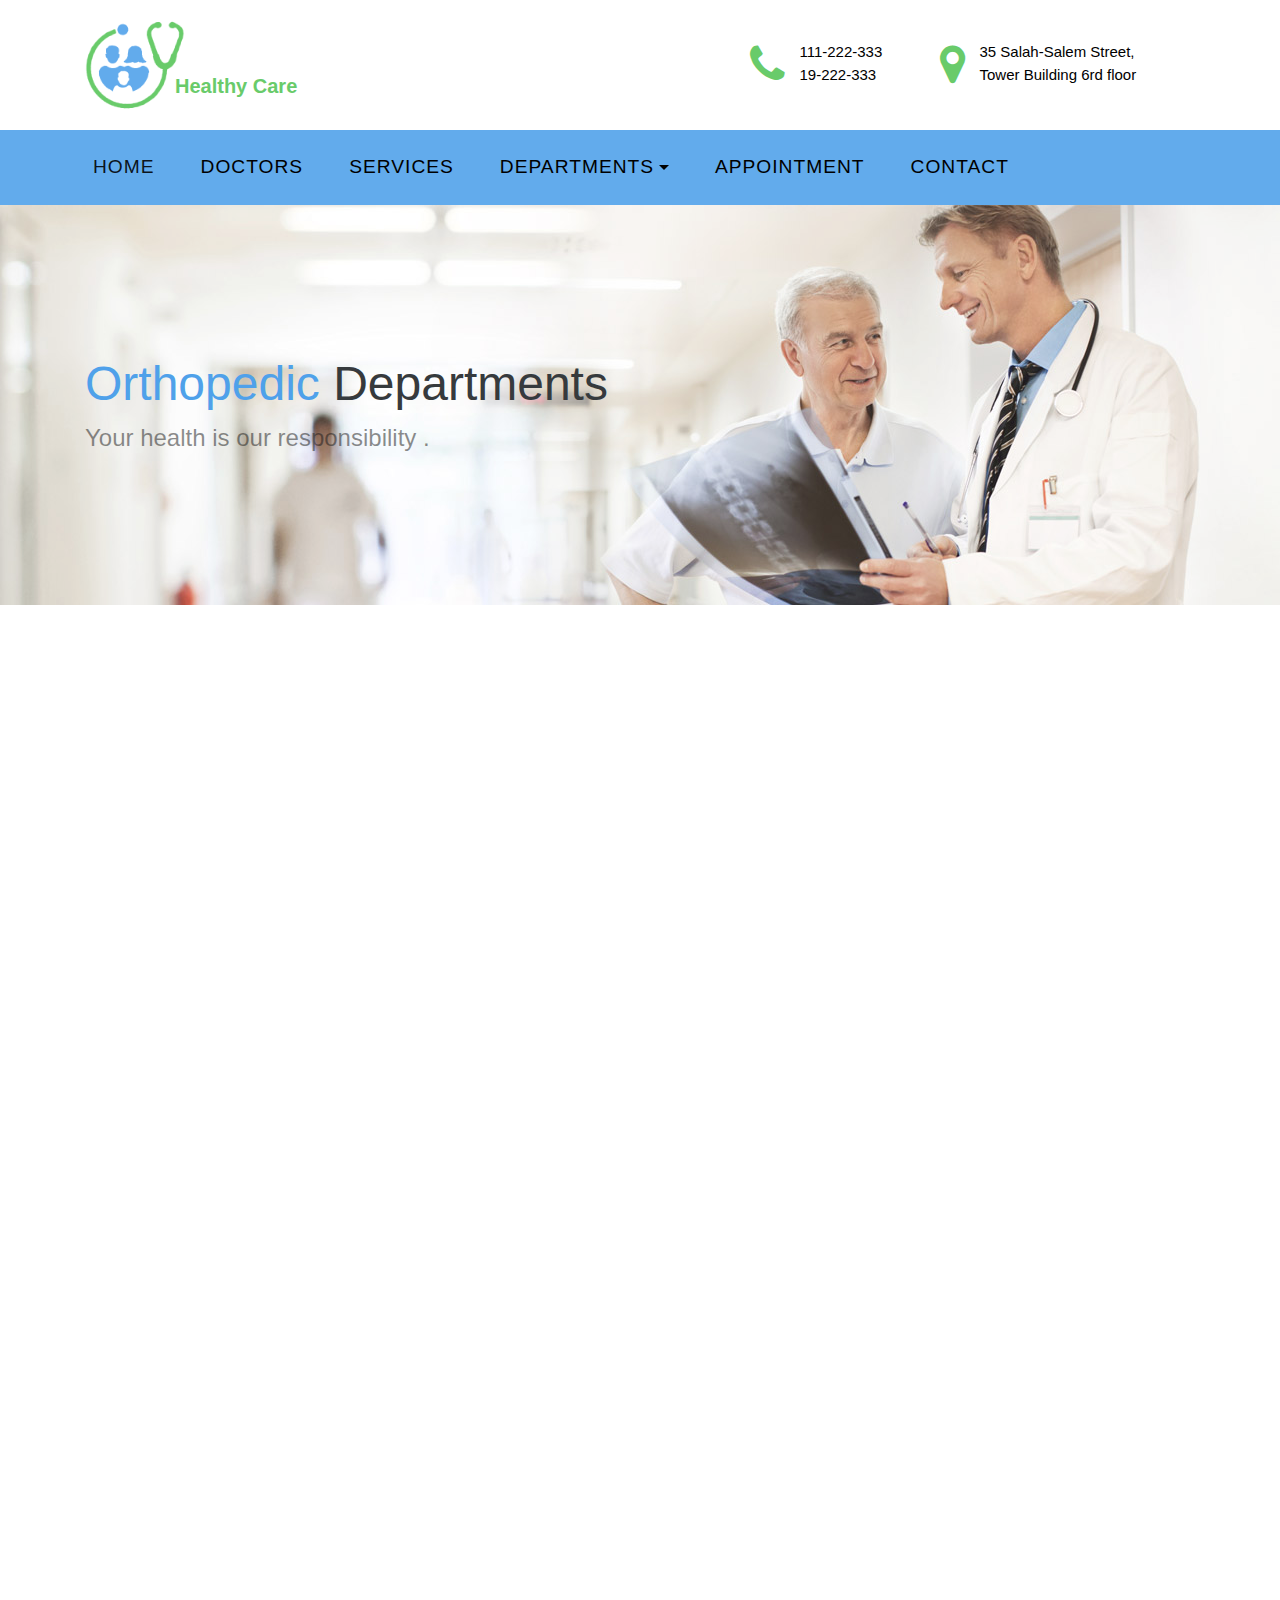
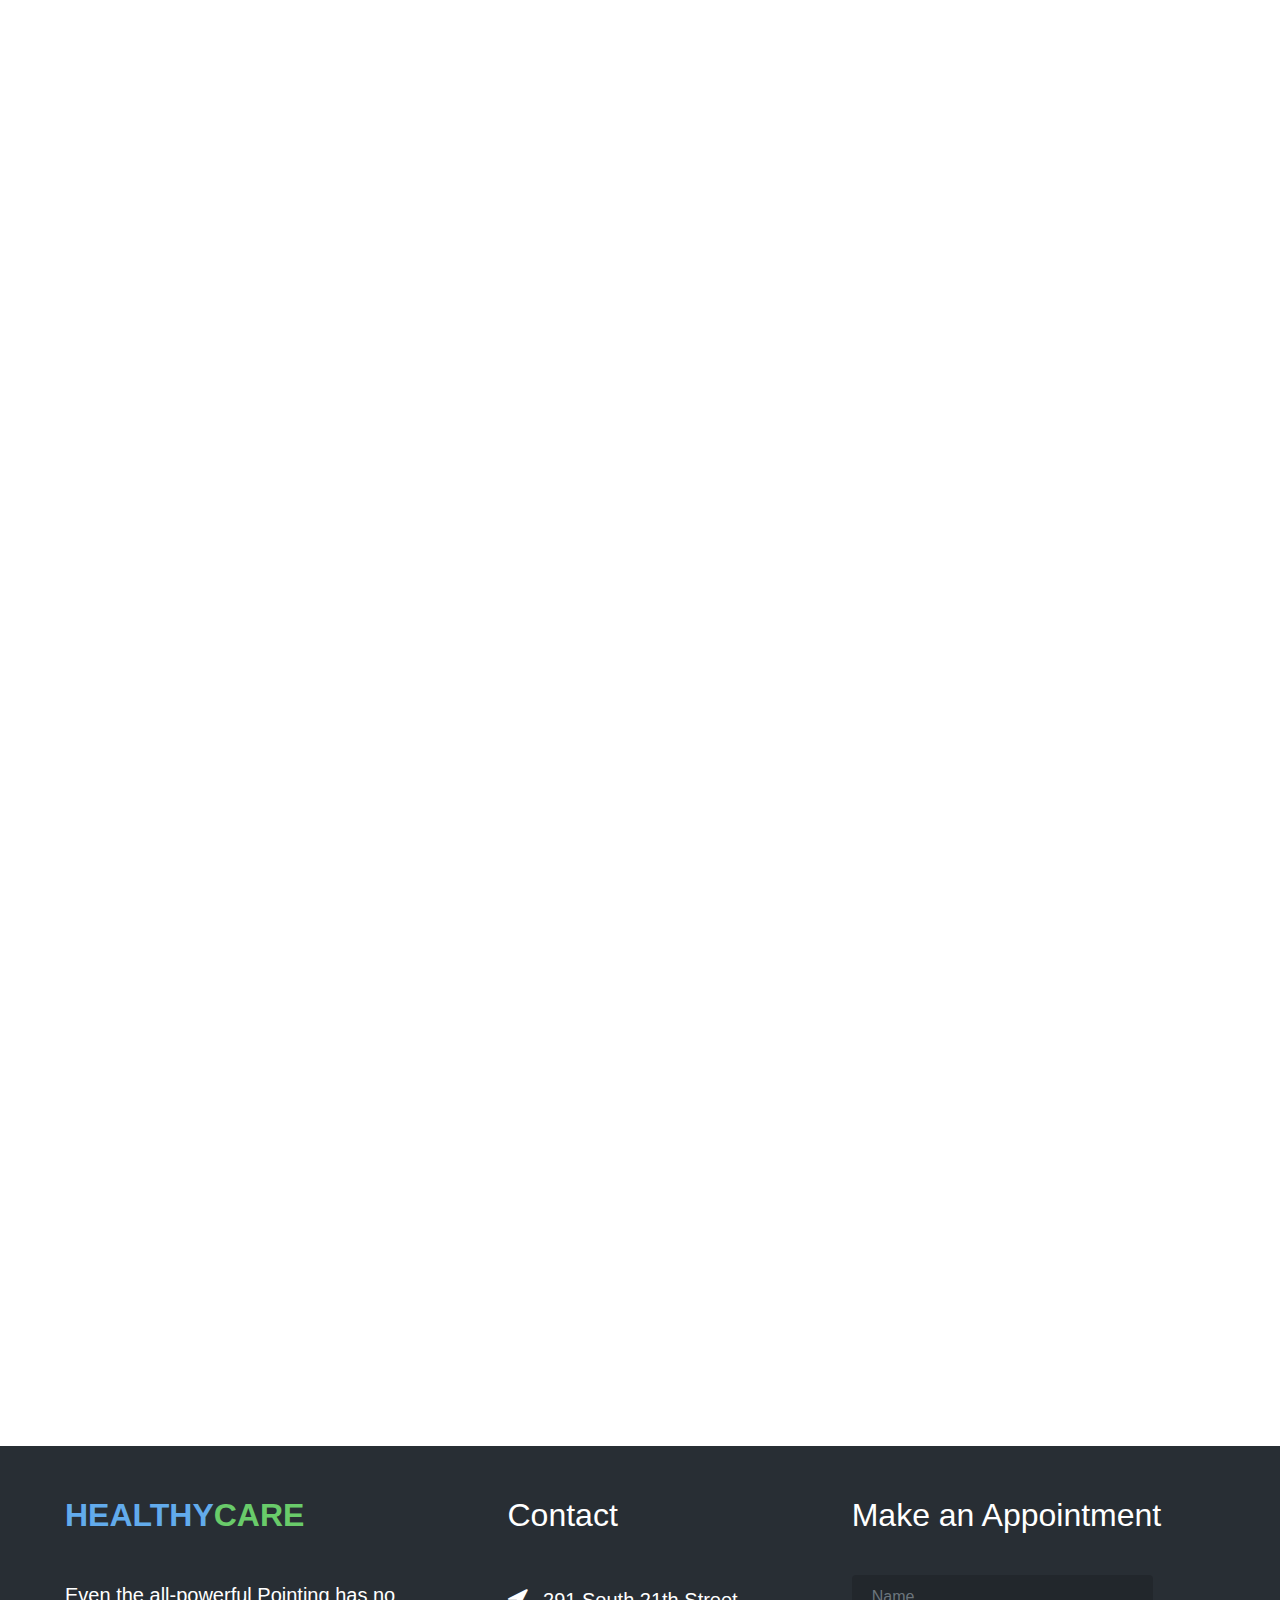
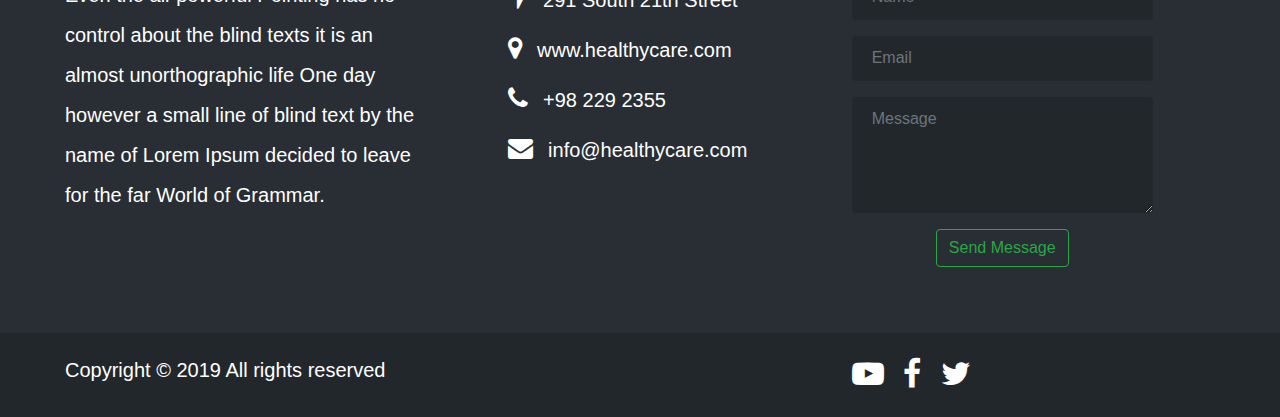
<file: orthopedic-department.html>
<!DOCTYPE html>
<html>
    <head>
        
        <meta charset="UTF-8"/>
        <meta name="description" content="Welcome to Healthycare site"/>
        <meta name="viewport" content="width=device-width, initial-scale=1, shrink-to-fit=no"/>

        <title>Healthy care</title>
        <link rel="shortcut icon" href="favicon.ico" type="image/x-icon"/>
        
        
        <link rel="stylesheet" href="css/bootstrap.min.css" />
        <link rel="stylesheet" href="css/font-awesome.min.css" />
        <link rel="stylesheet" href="css/animate.css"/>
        <link rel="stylesheet" href="css/main.css" />
        

    </head>
    
    <body>
        
        
        <div>
        
        <!-- ==================== brand ====================  -->
        <div class="header-brand">
        <div class="container">
            <div class="row">
                
                <div class="col-md-7">
                    <a class="navbar-brand" href="index.php">
                        <img src="favicon2.png" width="100px" class="wow zoomInDown"/>
                        <span class="wow fadeInDownBig">Healthy Care</span>
                    </a>
                </div>
                            

                <div class="col-md-2 d-flex align-items-center wow bounceInRight">
                    <div class="phone">
                        
                        <!-- icon -->
                        <span class="icon"><i class="fa fa-phone fa-2x" aria-hidden="true"></i></span>
                        <!-- desc -->
                        <span class="desc">
                        <a href="#">111-222-333</a><br><a href="#">19-222-333</a>
                        </span>
                        
                    </div>
                </div>
                
                <div class="col-md-3 d-flex align-items-center wow bounceInRight" data-wow-delay=".4s">
                    <div class="phone">
                        
                        <!-- icon -->
                        <span class="icon"><i class="fa fa-map-marker fa-2x" aria-hidden="true"></i></span>
                        <!-- desc -->
                        <span class="desc">
                            <a href="#">35 Salah-Salem Street,</a><br> <a href="#">Tower Building 6rd floor</a>     
                        </span>
                        
                    </div>
                </div>
                
            </div>
        </div>
        </div>
        <!-- ==================== brand ====================  -->

        
        
        <!-- ==================== Start Navbar ====================  -->
        <nav class="navbar navbar-expand-lg navbar-light">
            <div class="container">
                <div class="row">
                
                
                    <!-- Dropdown -->
                  <button class="navbar-toggler" type="button" data-toggle="collapse" data-target="#navbarSupportedContent" aria-controls="navbarSupportedContent" aria-expanded="false" aria-label="Toggle navigation">
                    <span class="navbar-toggler-icon"></span>
                  </button>

                    <!-- Navigation -->
                  <div class="collapse navbar-collapse" id="navbarSupportedContent">
                    <ul class="navbar-nav mr-auto">


                        <li class="nav-item active">
                            <a class="nav-link" href="index.php">Home<span class="sr-only">(current)</span></a>
                        </li>

                        
                        <li class="nav-item">
                        <a class="nav-link" href="doctors.html">Doctors</a>
                        </li>
                        
                        
                        <li class="nav-item">
                        <a class="nav-link" href="services.html">Services</a>
                        </li>

                        <li class="nav-item dropdown">
                        <a class="nav-link dropdown-toggle" href="departments.html" id="navbarDropdown" role="button" data-toggle="dropdown" aria-haspopup="true" aria-expanded="false">
                          Departments
                        </a>
                        <div class="dropdown-menu" aria-labelledby="navbarDropdown">
                          <a class="dropdown-item" href="Surgery-department.html">Surgery Department</a>
                          <a class="dropdown-item" href="orthopedic-department.html">Orthopedic Department</a>
                          <div class="dropdown-divider"></div>
                          <a class="dropdown-item" href="dental-department.html">Dental Department</a>
                        </div>
                        </li>
                          
                        <li class="nav-item">
                        <a class="nav-link" href="appointments.html">Appointment</a>
                        </li>
                        
                        <li class="nav-item">
                        <a class="nav-link" href="contact.php">Contact</a>
                        </li>
                  
                    </ul>
                  </div>
                    
                </div>
                                
            </div>
        </nav>
        <!-- ==================== End Navbar ====================  -->


        
        
        <!-- ==================== start department-slider ====================  -->        
        <div class="department-slider" style="background-image: url(images/cover/orth2.jpg);">
            <div class="container-fluid">
                <div class="row">
                    
                    <div class="container">
                        <h1 class="wow fadeInDown" data-wow-delay="1s"><span>Orthopedic </span>Departments</h1>
                        <h3 class="wow slideInLeft" data-wow-delay="1.5s">Your health is our responsibility .</h3>
                    </div>
                    
                </div>
            </div>
        </div>
        <!-- ==================== End department-slider ====================  -->


        
        
        
        <!-- ==================== start department-plans ====================  -->        
        <div class="department-plans">
            <div class="container">
                
                <div class="row d-block text-center">
                    <h2 class="wow fadeInDown" data-wow-offset="250">Treatment Plans</h2>
                </div>
                
                <div class="row d-block text-center">
                    <p class="wow fadeInUp" data-wow-offset="250" data-wow-delay=".5s">A small river named Duden flows by their place and supplies it with the necessary regelialia</p>
                </div>
                
                
                <div class="row">
                    
                    <div class="col-6">
                        <ul class="plan">
                            <li class="wow fadeInLeft" data-wow-delay="0s"><span>Nose job</span><span>$100</span></li>
                            <li class="wow fadeInLeft" data-wow-delay=".3s"><span>Breast implants</span><span>$120</span></li>
                            <li class="wow fadeInLeft" data-wow-delay=".6s"><span>Ear pinning</span><span>$140</span></li>
                            <li class="wow fadeInLeft" data-wow-delay=".9s"><span>Breast augmentation</span><span>$100</span></li>
                            <li class="wow fadeInLeft" data-wow-delay="1.2s"><span>Eyelid lift</span><span>$110</span></li>
                            <li class="wow fadeInLeft" data-wow-delay="1.5s"><span>Face lift</span><span>$100</span></li>
                            <li class="wow fadeInLeft" data-wow-delay="1.8s"><span>Tattoo removal</span><span>$150</span></li>
                        </ul>
                    </div>
                    
                    
                    <div class="col-6">
                        <ul class="plan">
                            <li class="wow fadeInRight" data-wow-delay="2.1s"><span>Nose job</span><span>$100</span></li>
                            <li class="wow fadeInRight" data-wow-delay="2.4s"><span>Breast implants</span><span>$120</span></li>
                            <li class="wow fadeInRight" data-wow-delay="2.7s"><span>Ear pinning</span><span>$140</span></li>
                            <li class="wow fadeInRight" data-wow-delay="3s"><span>Breast augmentation</span><span>$100</span></li>
                            <li class="wow fadeInRight" data-wow-delay="3.3s"><span>Eyelid lift</span><span>$110</span></li>
                            <li class="wow fadeInRight" data-wow-delay="3.6s"><span>Face lift</span><span>$100</span></li>
                            <li class="wow fadeInRight" data-wow-delay="3.9s"><span>Tattoo removal</span><span>$150</span></li>
                        </ul>
                    </div>

          
                </div>

            
            
            </div>
        </div>
        <!-- ==================== End department-plans ====================  -->
        
        
        
        
        
        <!-- ==================== start Surgery-department-doc ====================  -->        
        <div class="Surgery-department-doc">
            <div class="container">
                
                <div class="row d-block text-center">
                    <h2 class="wow fadeInDown" data-wow-offset="250">Department Doctors</h2>
                </div>
                
                <div class="row d-block text-center">
                    <p class="wow fadeInUp" data-wow-offset="250" data-wow-delay=".5s">A small river named Duden flows by their place and supplies it with the necessary regelialia</p>
                </div>
                
                
                
                <!-- row 4 -->
                <div class="row doctors-cv-row">
                    <div class="col-md-3 wow fadeInLeft" data-wow-delay="0s" data-wow-offset="350">

                        <div class="image">
                            <img src="images/doctors/d12.jpg" class="img-thumbnail" width="255px" height="255px">
                            <div class="overlay">
                                <h5 class="text-center">Orthopedic doctor</h5>
                                <h6 class="text-center">9 AM &nbsp;:&nbsp; 2 PM</h6>
                            </div>
                        </div>
                        
                        <h3><a href="#">Dr. Sherif Hilal</a></h3>

                        <div class="doctors-socialmedia">
                            <a class="facebook" href="www.facebook.com">
                                <i class="fa fa-facebook fa-1x" aria-hidden="true"></i>
                            </a>
                            <a class="twitter" href="www.twitter.com">
                                <i class="fa fa-twitter fa-1x" aria-hidden="true"></i>
                            </a>
                            <a class="linkedin" href="www.linkedin.com">
                                <i class="fa fa-linkedin fa-1x" aria-hidden="true"></i>
                            </a>
                            <a class="instagram" href="www.linkedin.com">
                                <i class="fa fa-instagram fa-1x" aria-hidden="true"></i>
                            </a>
                        </div>
                    </div>
                    <div class="col-md-3 wow fadeInLeft" data-wow-delay=".5s" data-wow-offset="350">

                        <div class="image">
                            <img src="images/doctors/d13.jpg" class="img-thumbnail" width="255px" height="255px">
                            <div class="overlay">
                                <h5 class="text-center">Orthopedic doctor</h5>
                                <h6 class="text-center">2 PM &nbsp;:&nbsp; 6 AM</h6>
                            </div>
                        </div>
                        
                        <h3><a href="#">Dr. Yousri Shaaban</a></h3>

                        <div class="doctors-socialmedia">
                            <a class="facebook" href="www.facebook.com">
                                <i class="fa fa-facebook fa-1x" aria-hidden="true"></i>
                            </a>
                            <a class="twitter" href="www.twitter.com">
                                <i class="fa fa-twitter fa-1x" aria-hidden="true"></i>
                            </a>
                            <a class="linkedin" href="www.linkedin.com">
                                <i class="fa fa-linkedin fa-1x" aria-hidden="true"></i>
                            </a>
                            <a class="instagram" href="www.linkedin.com">
                                <i class="fa fa-instagram fa-1x" aria-hidden="true"></i>
                            </a>
                        </div>
                    </div>
                    <div class="col-md-3 wow fadeInLeft" data-wow-delay="1s" data-wow-offset="350">

                        <div class="image">
                            <img src="images/doctors/d14.jpg" class="img-thumbnail" width="255px" height="255px">
                            <div class="overlay">
                                <h5 class="text-center">Orthopedic doctor</h5>
                                <h6 class="text-center">2 PM &nbsp;:&nbsp; 6 AM</h6>
                            </div>
                        </div>
                        
                        <h3><a href="#">Dr. Hesham Maher</a></h3>

                        <div class="doctors-socialmedia">
                            <a class="facebook" href="www.facebook.com">
                                <i class="fa fa-facebook fa-1x" aria-hidden="true"></i>
                            </a>
                            <a class="twitter" href="www.twitter.com">
                                <i class="fa fa-twitter fa-1x" aria-hidden="true"></i>
                            </a>
                            <a class="linkedin" href="www.linkedin.com">
                                <i class="fa fa-linkedin fa-1x" aria-hidden="true"></i>
                            </a>
                            <a class="instagram" href="www.linkedin.com">
                                <i class="fa fa-instagram fa-1x" aria-hidden="true"></i>
                            </a>
                        </div>
                    </div>
                    <div class="col-md-3 wow fadeInLeft" data-wow-delay="1.5s" data-wow-offset="350">

                        <div class="image">
                            <img src="images/doctors/d15.jpg" class="img-thumbnail" width="255px" height="255px">
                            <div class="overlay">
                                <h5 class="text-center">Orthopedic doctor</h5>
                                <h6 class="text-center">9 AM &nbsp;:&nbsp; 2 PM</h6>
                            </div>
                        </div>
                        
                        <h3><a href="#">Dr. Engy Khayal</a></h3>

                        <div class="doctors-socialmedia">
                            <a class="facebook" href="www.facebook.com">
                                <i class="fa fa-facebook fa-1x" aria-hidden="true"></i>
                            </a>
                            <a class="twitter" href="www.twitter.com">
                                <i class="fa fa-twitter fa-1x" aria-hidden="true"></i>
                            </a>
                            <a class="linkedin" href="www.linkedin.com">
                                <i class="fa fa-linkedin fa-1x" aria-hidden="true"></i>
                            </a>
                            <a class="instagram" href="www.linkedin.com">
                                <i class="fa fa-instagram fa-1x" aria-hidden="true"></i>
                            </a>
                        </div>
                    </div>
                </div>
                
                
                
                <!-- row 5 -->
                <div class="row doctors-cv-row">
                    <div class="col-md-3 wow fadeInLeft" data-wow-delay="0s" data-wow-offset="350">

                        <div class="image">
                            <img src="images/doctors/d16.jpg" class="img-thumbnail" width="255px" height="255px">
                            <div class="overlay">
                                <h5 class="text-center">Orthopedic doctor</h5>
                                <h6 class="text-center">9 AM &nbsp;:&nbsp; 2 PM</h6>
                            </div>
                        </div>
                        
                        <h3><a href="#">Dr. Ahmed Seleim</a></h3>

                        <div class="doctors-socialmedia">
                            <a class="facebook" href="www.facebook.com">
                                <i class="fa fa-facebook fa-1x" aria-hidden="true"></i>
                            </a>
                            <a class="twitter" href="www.twitter.com">
                                <i class="fa fa-twitter fa-1x" aria-hidden="true"></i>
                            </a>
                            <a class="linkedin" href="www.linkedin.com">
                                <i class="fa fa-linkedin fa-1x" aria-hidden="true"></i>
                            </a>
                            <a class="instagram" href="www.linkedin.com">
                                <i class="fa fa-instagram fa-1x" aria-hidden="true"></i>
                            </a>
                        </div>
                    </div>
                    <div class="col-md-3 wow fadeInLeft" data-wow-delay=".5s" data-wow-offset="350">

                        <div class="image">
                            <img src="images/doctors/d17.jpg" class="img-thumbnail" width="255px" height="255px">
                            <div class="overlay">
                                <h5 class="text-center">Orthopedic doctor</h5>
                                <h6 class="text-center">9 AM &nbsp;:&nbsp; 2 PM</h6>
                            </div>
                        </div>
                        
                        <h3><a href="#">Dr. Marwa Hosny</a></h3>

                        <div class="doctors-socialmedia">
                            <a class="facebook" href="www.facebook.com">
                                <i class="fa fa-facebook fa-1x" aria-hidden="true"></i>
                            </a>
                            <a class="twitter" href="www.twitter.com">
                                <i class="fa fa-twitter fa-1x" aria-hidden="true"></i>
                            </a>
                            <a class="linkedin" href="www.linkedin.com">
                                <i class="fa fa-linkedin fa-1x" aria-hidden="true"></i>
                            </a>
                            <a class="instagram" href="www.linkedin.com">
                                <i class="fa fa-instagram fa-1x" aria-hidden="true"></i>
                            </a>
                        </div>
                    </div>
                    <div class="col-md-3 wow fadeInLeft" data-wow-delay="1s" data-wow-offset="350">

                        <div class="image">
                            <img src="images/doctors/d18.jpg" class="img-thumbnail" width="255px" height="255px">
                            <div class="overlay">
                                <h5 class="text-center">Orthopedic doctor</h5>
                                <h6 class="text-center">9 AM &nbsp;:&nbsp; 2 PM</h6>
                            </div>
                        </div>
                        
                        <h3><a href="#">Dr. Hany Elmasry</a></h3>

                        <div class="doctors-socialmedia">
                            <a class="facebook" href="www.facebook.com">
                                <i class="fa fa-facebook fa-1x" aria-hidden="true"></i>
                            </a>
                            <a class="twitter" href="www.twitter.com">
                                <i class="fa fa-twitter fa-1x" aria-hidden="true"></i>
                            </a>
                            <a class="linkedin" href="www.linkedin.com">
                                <i class="fa fa-linkedin fa-1x" aria-hidden="true"></i>
                            </a>
                            <a class="instagram" href="www.linkedin.com">
                                <i class="fa fa-instagram fa-1x" aria-hidden="true"></i>
                            </a>
                        </div>
                    </div>
                    <div class="col-md-3 wow fadeInLeft" data-wow-delay="1.5s" data-wow-offset="350">

                        <div class="image">
                            <img src="images/doctors/d19.jpeg" class="img-thumbnail" width="255px" height="255px">
                            <div class="overlay">
                                <h5 class="text-center">Orthopedic doctor</h5>
                                <h6 class="text-center">2 PM &nbsp;:&nbsp; 6 AM</h6>
                            </div>
                        </div>
                        
                        <h3><a href="#">Dr. Sherif Othman</a></h3>

                        <div class="doctors-socialmedia">
                            <a class="facebook" href="www.facebook.com">
                                <i class="fa fa-facebook fa-1x" aria-hidden="true"></i>
                            </a>
                            <a class="twitter" href="www.twitter.com">
                                <i class="fa fa-twitter fa-1x" aria-hidden="true"></i>
                            </a>
                            <a class="linkedin" href="www.linkedin.com">
                                <i class="fa fa-linkedin fa-1x" aria-hidden="true"></i>
                            </a>
                            <a class="instagram" href="www.linkedin.com">
                                <i class="fa fa-instagram fa-1x" aria-hidden="true"></i>
                            </a>
                        </div>
                    </div>
                </div>
                
                
                
     
            
            </div>
        </div>
        <!-- ==================== End Surgery-department-doc ====================  -->
        
        
        <!-- ==================== start team-show ====================  -->
        <div class="team-show">    
            <div class="container-fluid wow fadeInUp" data-wow-duration="1.5s" data-wow-offset="250">
                <div class="row">

                    <img src="images/home/team2.png"/>

                </div>
            </div>
        </div>
        <!-- ==================== End team-show ====================  -->
        
        
        <!-- ==================== start footer ====================  -->
        <footer>
            <div class="container-fluid">
                <div class="row justify-content-between">
                    
                    <div class="footer-info col-md-4">
                        <h2><a class="footer-brand" href="#"><span>Healthy</span><span>Care</span></a></h2>
                        <p>Even the all-powerful Pointing has no control about the blind texts it is an almost unorthographic life One day however a small line of blind text by the name of Lorem Ipsum decided to leave for the far World of Grammar.</p>
                    </div>
                    
                    <div class="footer-contact col-md-3">
                        <h2>Contact</h2>
                        <div class="contact-desc">
                            <i class="fa fa-location-arrow fa-1x" aria-hidden="true"></i>
                            <span>291 South 21th Street </span> <br>
                            <i class="fa fa-map-marker fa-1x" aria-hidden="true"></i>
                            <span>www.healthycare.com</span> <br>
                            <i class="fa fa-phone fa-1x" aria-hidden="true"></i>
                            <span>+98 229 2355</span> <br>
                            <i class="fa fa-envelope fa-1x" aria-hidden="true"></i>
                             <a href="#">info@healthycare.com</a>  
                        </div>

                    </div>

                    <div class="footer-form col-md-4">
                        <h2>Make an Appointment</h2>
                        <div class="appointment-message">                        
                            
                            <form>
                                <div class="form-row">
                                    <div class="form-group col-md-10">
                                      <input type="text" class="form-control" id="inputfirstname4" placeholder="Name">
                                    </div>
                                </div>

                                <div class="form-row ">
                                    <div class="form-group col-md-10">
                                        <input type="email" class="form-control" id="inputEmail4" placeholder="Email">
                                    </div>
                                </div>

                                <div class="form-row">
                                    <div class="form-group col-md-10">
                                        <textarea class="form-control" id="Textarea4" rows="4" cols="60" placeholder="Message"></textarea>
                                    </div>
                                </div>

                                <div class="form-row">
                                    <div class="form-group col-md-10">
                                        <button type="button" class="btn btn-outline-success">Send Message</button>
                                    </div>
                                </div>
                           </form>
                            
                        </div>
                    </div>


                </div>
            </div>
        </footer>
        <!-- ==================== End footer ====================  -->

        
        
        
        <!-- ==================== start copyright ====================  -->
        <div class="copyright">
            <div class="container-fluid">
                <div class="row">
                    <div class="col-md-8 col-sm-12">
                        <h5>Copyright &copy; 2019 All rights reserved </h5>
                    </div>

                    <div class="col-md-4 col-sm-12">
                        <a class="youtube" href="www.youtube.com">
                        <i class="fa fa-youtube-play fa-2x" aria-hidden="true"></i>
                        </a>
                        <a class="facebook" href="www.facebook.com">
                        <i class="fa fa-facebook fa-2x" aria-hidden="true"></i>
                        </a>
                        <a class="twitter" href="www.twitter.com">
                        <i class="fa fa-twitter fa-2x" aria-hidden="true"></i>
                        </a>
                    </div>
                </div>
            </div>
        </div>
        <!-- ==================== End copyright ====================  -->

        </div>

        
        
        
        <script src="js/jquery-3.4.0.min.js"></script>
        <script src="js/popper.min.js"></script> <!-- Dropdowns for displaying and positioning -->
        <script src="js/bootstrap.min.js"></script>
        <script src="js/wow.min.js"></script>
        <script>new WOW().init();</script>

    </body>
</html>
</file>
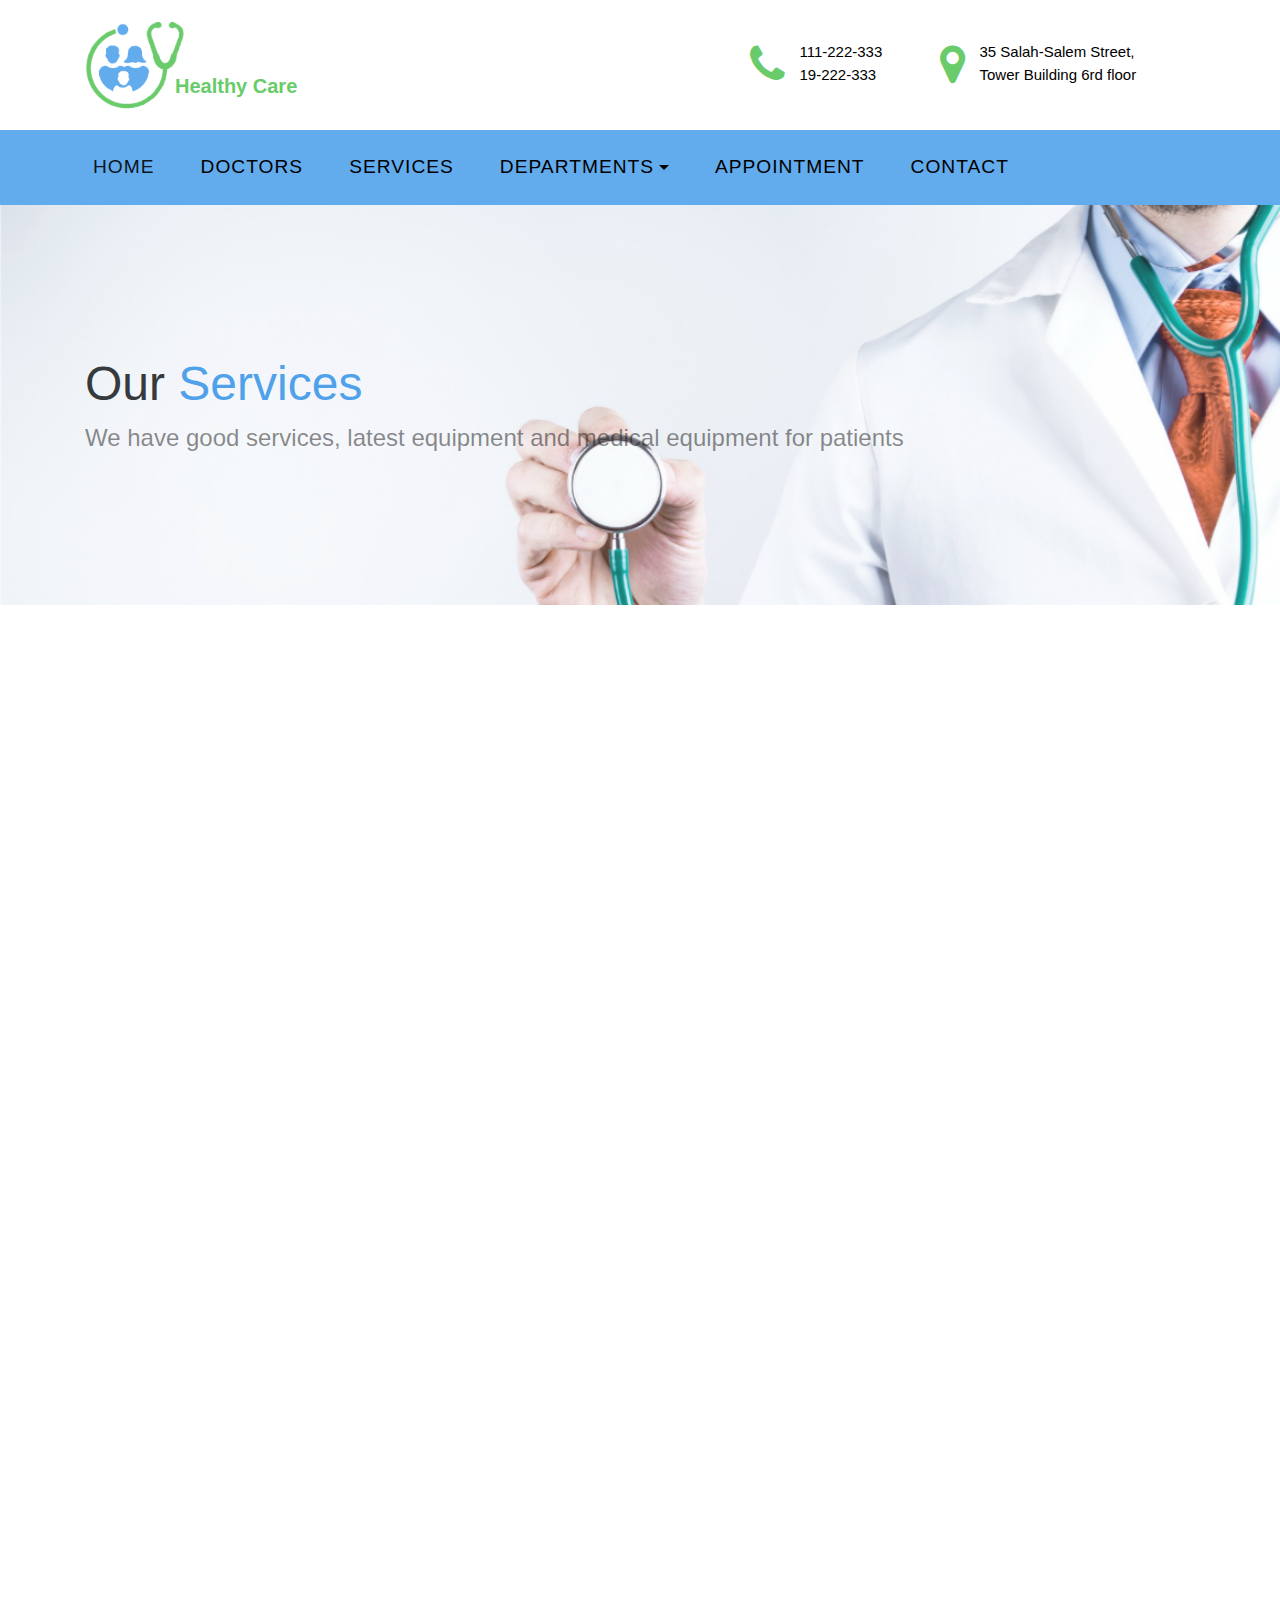
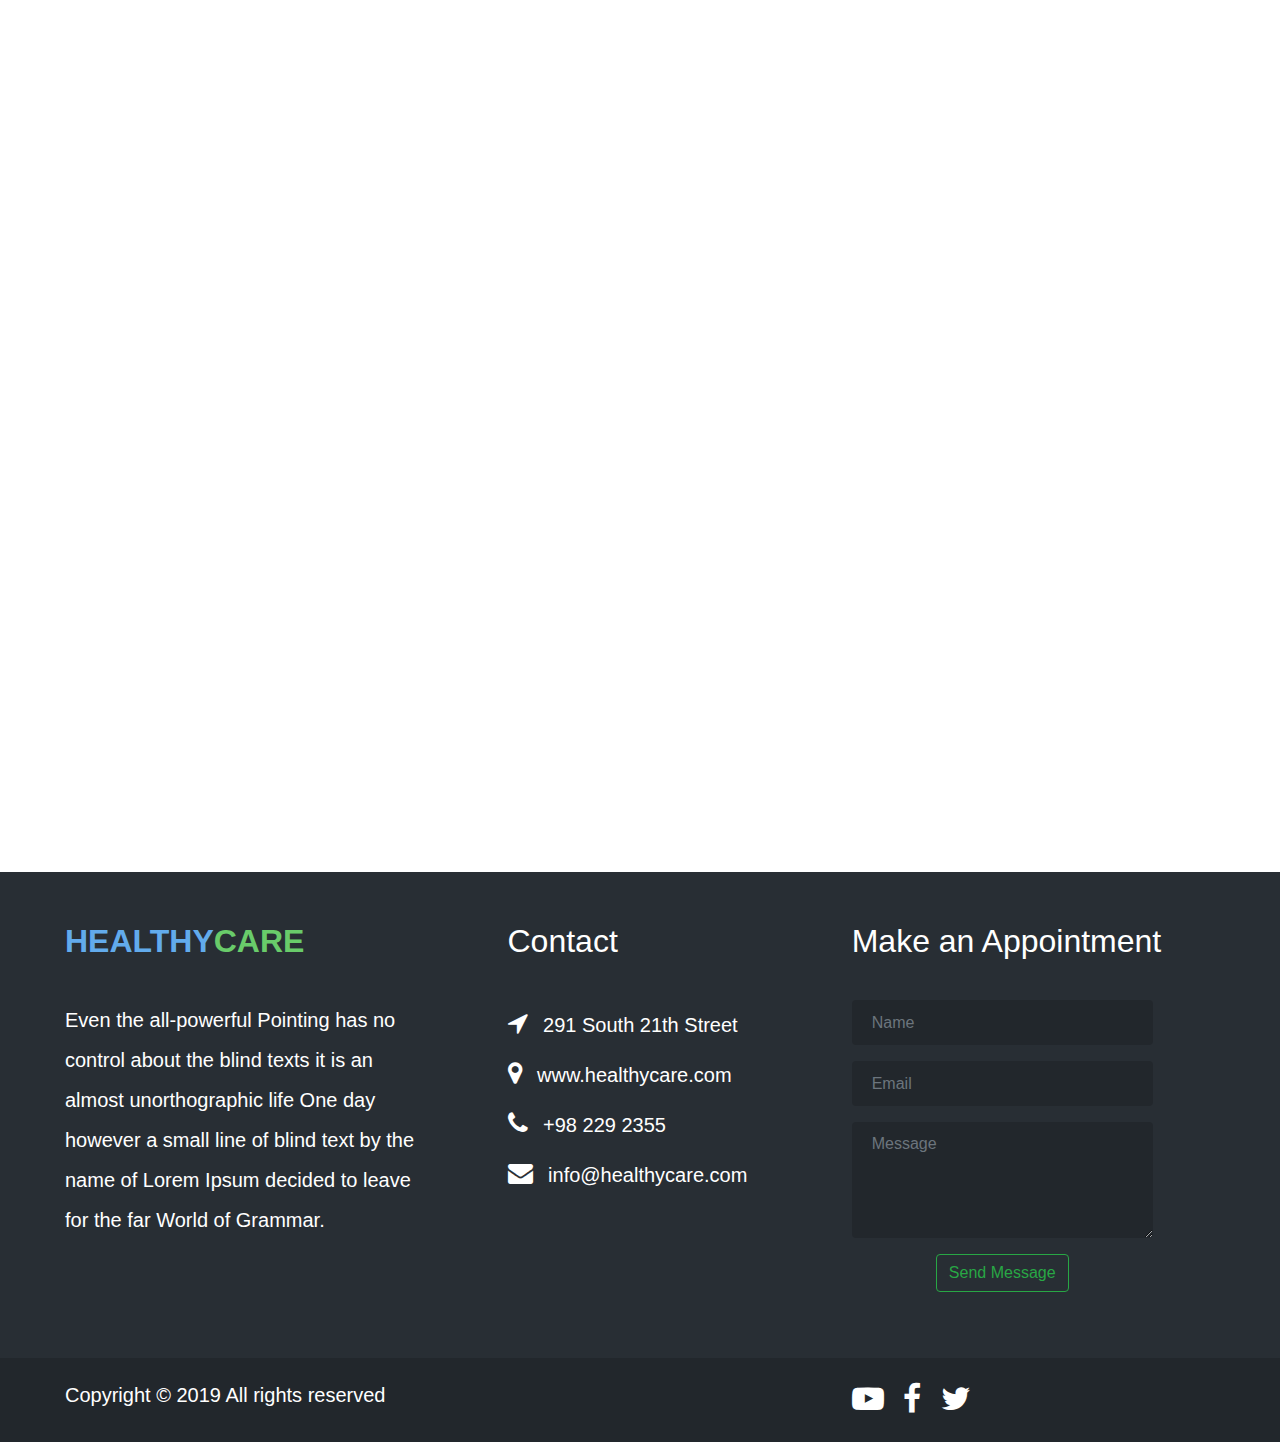
<file: services.html>
<!DOCTYPE html>
<html>
    <head>
        
        <meta charset="UTF-8"/>
        <meta name="description" content="Welcome to Healthycare site"/>
        <meta name="viewport" content="width=device-width, initial-scale=1, shrink-to-fit=no"/>

        <title>Healthy care</title>
        <link rel="shortcut icon" href="favicon.ico" type="image/x-icon"/>
        
        
        <link rel="stylesheet" href="css/bootstrap.min.css" />
        <link rel="stylesheet" href="css/font-awesome.min.css" />
        <link rel="stylesheet" href="css/animate.css"/>
        <link rel="stylesheet" href="css/main.css" />
        

    </head>

    <body>

        
        <div>

        <!-- ==================== brand ====================  -->
        <div class="header-brand">
        <div class="container">
            <div class="row">
                
                <div class="col-md-7">
                    <a class="navbar-brand" href="index.php">
                        <img src="favicon2.png" width="100px" class="wow zoomInDown"/>
                        <span class="wow fadeInDownBig">Healthy Care</span>
                    </a>
                </div>
                            

                <div class="col-md-2 d-flex align-items-center wow bounceInRight">
                    <div class="phone">
                        
                        <!-- icon -->
                        <span class="icon"><i class="fa fa-phone fa-2x" aria-hidden="true"></i></span>
                        <!-- desc -->
                        <span class="desc">
                        <a href="#">111-222-333</a><br><a href="#">19-222-333</a>
                        </span>
                        
                    </div>
                </div>
                
                <div class="col-md-3 d-flex align-items-center wow bounceInRight" data-wow-delay=".4s">
                    <div class="phone">
                        
                        <!-- icon -->
                        <span class="icon"><i class="fa fa-map-marker fa-2x" aria-hidden="true"></i></span>
                        <!-- desc -->
                        <span class="desc">
                            <a href="#">35 Salah-Salem Street,</a><br> <a href="#">Tower Building 6rd floor</a>     
                        </span>
                        
                    </div>
                </div>
                
            </div>
        </div>
        </div>
        <!-- ==================== brand ====================  -->

        
        
        <!-- ==================== Start Navbar ====================  -->
        <nav class="navbar navbar-expand-lg navbar-light">
            <div class="container">
                <div class="row">
                
                
                    <!-- Dropdown -->
                  <button class="navbar-toggler" type="button" data-toggle="collapse" data-target="#navbarSupportedContent" aria-controls="navbarSupportedContent" aria-expanded="false" aria-label="Toggle navigation">
                    <span class="navbar-toggler-icon"></span>
                  </button>

                    <!-- Navigation -->
                  <div class="collapse navbar-collapse" id="navbarSupportedContent">
                    <ul class="navbar-nav mr-auto">


                        <li class="nav-item active">
                            <a class="nav-link" href="index.php">Home<span class="sr-only">(current)</span></a>
                        </li>

                        
                        <li class="nav-item">
                        <a class="nav-link" href="doctors.html">Doctors</a>
                        </li>
                        
                        
                        <li class="nav-item">
                        <a class="nav-link" href="services.html">Services</a>
                        </li>

                        <li class="nav-item dropdown">
                        <a class="nav-link dropdown-toggle" href="departments.html" id="navbarDropdown" role="button" data-toggle="dropdown" aria-haspopup="true" aria-expanded="false">
                          Departments
                        </a>
                        <div class="dropdown-menu" aria-labelledby="navbarDropdown">
                          <a class="dropdown-item" href="Surgery-department.html">Surgery Department</a>
                          <a class="dropdown-item" href="orthopedic-department.html">Orthopedic Department</a>
                          <div class="dropdown-divider"></div>
                          <a class="dropdown-item" href="dental-department.html">Dental Department</a>
                        </div>
                        </li>
                          
                        <li class="nav-item">
                        <a class="nav-link" href="appointments.html">Appointment</a>
                        </li>
                        
                        <li class="nav-item">
                        <a class="nav-link" href="contact.php">Contact</a>
                        </li>
                  
                    </ul>
                  </div>
                    
                </div>
                                
            </div>
        </nav>
        <!-- ==================== End Navbar ====================  -->


        
        
        
        <!-- ==================== start services-slider ====================  -->        
        <div class="services-slider">
            <div class="container-fluid">
                <div class="row">
                    
                    <div class="container">
                        <h1 class="wow fadeInDown" data-wow-delay="1s"> Our<span> Services</span></h1>
                        <h3 class="wow slideInLeft" data-wow-delay="1.5s">We have good services, latest equipment and medical equipment for patients</h3>
                    </div>
                    
                </div>
            </div>
        </div>
        <!-- ==================== End services-slider ====================  -->



        
        <!-- ==================== start services ====================  -->
        <div class="services-article text-center" style="background-color:#FFF;">
            <div class="container">
                
                
                <div class="row justify-content-center ">
                    <div class="services-heading col-10 ">
                        <h2 class="wow fadeInDown" data-wow-offset="250">Our Services</h2>
                        <p class="wow fadeInUp" data-wow-delay=".3s" data-wow-offset="250">Comprehensive services for our patients. There are generally some primary methods of funding health care systems</p>
                    </div>
                </div>
                
                
                <div class="row">
                    
                    <!-- icon 1 -->
                    <div class="col-lg-4 col-md-6 col-sm-12 wow rotateInDownLeft" data-wow-duration="1.5s" data-wow-delay=".5s" data-wow-offset="250">
					<div class="services">
						<span class="icon icon1">
							<i class="fa fa-user-md fa-4x rounded-circle"></i>
						</span>
						<div class="desc">
							<h4><a href="#">Qualified Doctors</a></h4>
							<p>Doctor the holder of an accredited academic degree. A medical practitioner, including: Physician, Surgeon, Pharmacist, Veterinarian.</p>
						</div>
                        <!-- bordering -->
                        <span class="bordering bordering-1"></span>
                        <span class="bordering bordering-2"></span>
                        <span class="bordering bordering-3"></span>
                        <span class="bordering bordering-4"></span>
					</div>
				    </div>
                    
                    <!-- icon 2 -->
                    <div class="col-lg-4 col-md-6 col-sm-12 wow rotateInDownLeft" data-wow-duration="1.5s" data-wow-delay="1s" data-wow-offset="250">
                        <div class="services">
                            <span class="icon icon2">
                                <i class="fa fa-stethoscope fa-4x rounded-circle"></i>
                            </span>
                            <div class="desc">
                                <h4><a href="#">Medical Counseling</a></h4>
                                <p>It offers therapy groups that use meditation, relaxation techniques, decrease risk of medical conditions such as high blood pressure and heart attack. </p>
                            </div>
                            <!-- bordering -->
                            <span class="bordering bordering-1"></span>
                            <span class="bordering bordering-2"></span>
                            <span class="bordering bordering-3"></span>
                            <span class="bordering bordering-4"></span>
                        </div>
                    </div>
                    
                    <!-- icon 3 -->
                    <div class="col-lg-4 col-md-6 col-sm-12 wow rotateInDownLeft" data-wow-duration="1.5s" data-wow-delay="1.5s" data-wow-offset="250">
                        <div class="services">
                            <span class="icon icon3">
                                <i class="fa fa-ambulance fa-4x rounded-circle"></i>
                            </span>
                            <div class="desc">
                                <h4><a href="#">Emergency Services</a></h4>
                                <p>Emergency services and rescue services are organizations which ensure public safety and health by addressing different emergencies.</p>
                            </div>
                            <!-- bordering -->
                            <span class="bordering bordering-1"></span>
                            <span class="bordering bordering-2"></span>
                            <span class="bordering bordering-3"></span>
                            <span class="bordering bordering-4"></span>
                        </div>
                    </div>
                    
                    <!-- ============ -->
                    
                    <!-- icon 4 -->
                    <div class="col-lg-4 col-md-6 col-sm-12 wow rotateInDownLeft" data-wow-duration="1.5s" data-wow-delay=".5s" data-wow-offset="350">
					<div class="services">
						<span class="icon icon4">
							<i class="fa fa-plus-square fa-4x rounded-circle"></i>
						</span>
						<div class="desc">
							<h4><a href="#">Blood Bank</a></h4>
                            <p>Emergency services and rescue services are organizations which ensure public safety and health by addressing different emergencies .</p>
						</div>
                        <!-- bordering -->
                        <span class="bordering bordering-1"></span>
                        <span class="bordering bordering-2"></span>
                        <span class="bordering bordering-3"></span>
                        <span class="bordering bordering-4"></span>
					</div>
				    </div>
                    
                    <!-- icon 5 -->
                    <div class="col-lg-4 col-md-6 col-sm-12 wow rotateInDownLeft" data-wow-duration="1.5s" data-wow-delay="1s" data-wow-offset="350">
                        <div class="services">
                            <span class="icon icon5">
                                <i class="fa fa-heartbeat fa-4x rounded-circle"></i>
                            </span>
                            <div class="desc">
                                <h4><a href="#">Operation Theater</a></h4>
                                <p>Emergency services and rescue services are organizations which ensure public safety and health by addressing different emergencies .</p>
                            </div>
                            <!-- bordering -->
                            <span class="bordering bordering-1"></span>
                            <span class="bordering bordering-2"></span>
                            <span class="bordering bordering-3"></span>
                            <span class="bordering bordering-4"></span>
                        </div>
                    </div>
                    
                    <!-- icon 6 -->
                    <div class="col-lg-4 col-md-6 col-sm-12 wow rotateInDownLeft" data-wow-duration="1.5s" data-wow-delay="1.5s" data-wow-offset="350">
                        <div class="services">
                            <span class="icon icon6">
                                <i class="fa fa-medkit fa-4x rounded-circle"></i>
                            </span>
                            <div class="desc">
                                <h4><a href="#">Free Medicine</a></h4>
                                <p>Emergency services and rescue services are organizations which ensure public safety and health by addressing different emergencies .</p>
                            </div>
                            <!-- bordering -->
                            <span class="bordering bordering-1"></span>
                            <span class="bordering bordering-2"></span>
                            <span class="bordering bordering-3"></span>
                            <span class="bordering bordering-4"></span>
                        </div>
                    </div>
                    
                </div>
                
            </div>
        </div>
        <!-- ==================== End services ====================  -->



     
        
        
        <!-- ==================== start team-show ====================  -->
        <div class="team-show">    
            <div class="container-fluid wow fadeInUp" data-wow-duration="1.5s" data-wow-offset="250">
                <div class="row">

                    <img src="images/home/team2.png"/>

                </div>
            </div>
        </div>
        <!-- ==================== End team-show ====================  -->
        
        
        <!-- ==================== start footer ====================  -->
        <footer>
            <div class="container-fluid">
                <div class="row justify-content-between">
                    
                    <div class="footer-info col-md-4">
                        <h2><a class="footer-brand" href="#"><span>Healthy</span><span>Care</span></a></h2>
                        <p>Even the all-powerful Pointing has no control about the blind texts it is an almost unorthographic life One day however a small line of blind text by the name of Lorem Ipsum decided to leave for the far World of Grammar.</p>
                    </div>
                    
                    <div class="footer-contact col-md-3">
                        <h2>Contact</h2>
                        <div class="contact-desc">
                            <i class="fa fa-location-arrow fa-1x" aria-hidden="true"></i>
                            <span>291 South 21th Street </span> <br>
                            <i class="fa fa-map-marker fa-1x" aria-hidden="true"></i>
                            <span>www.healthycare.com</span> <br>
                            <i class="fa fa-phone fa-1x" aria-hidden="true"></i>
                            <span>+98 229 2355</span> <br>
                            <i class="fa fa-envelope fa-1x" aria-hidden="true"></i>
                             <a href="#">info@healthycare.com</a>  
                        </div>

                    </div>

                    <div class="footer-form col-md-4">
                        <h2>Make an Appointment</h2>
                        <div class="appointment-message">                        
                            
                            <form>
                                <div class="form-row">
                                    <div class="form-group col-md-10">
                                      <input type="text" class="form-control" id="inputfirstname4" placeholder="Name">
                                    </div>
                                </div>

                                <div class="form-row ">
                                    <div class="form-group col-md-10">
                                        <input type="email" class="form-control" id="inputEmail4" placeholder="Email">
                                    </div>
                                </div>

                                <div class="form-row">
                                    <div class="form-group col-md-10">
                                        <textarea class="form-control" id="Textarea4" rows="4" cols="60" placeholder="Message"></textarea>
                                    </div>
                                </div>

                                <div class="form-row">
                                    <div class="form-group col-md-10">
                                        <button type="button" class="btn btn-outline-success">Send Message</button>
                                    </div>
                                </div>
                           </form>
                            
                        </div>
                    </div>


                </div>
            </div>
        </footer>
        <!-- ==================== End footer ====================  -->

        
        
        
        <!-- ==================== start copyright ====================  -->
        <div class="copyright">
            <div class="container-fluid">
                <div class="row">
                    <div class="col-md-8 col-sm-12">
                        <h5>Copyright &copy; 2019 All rights reserved </h5>
                    </div>

                    <div class="col-md-4 col-sm-12">
                        <a class="youtube" href="www.youtube.com">
                        <i class="fa fa-youtube-play fa-2x" aria-hidden="true"></i>
                        </a>
                        <a class="facebook" href="www.facebook.com">
                        <i class="fa fa-facebook fa-2x" aria-hidden="true"></i>
                        </a>
                        <a class="twitter" href="www.twitter.com">
                        <i class="fa fa-twitter fa-2x" aria-hidden="true"></i>
                        </a>
                    </div>
                </div>
            </div>
        </div>
        <!-- ==================== End copyright ====================  -->

        </div>

        
        
        
        <script src="js/jquery-3.4.0.min.js"></script>
        <script src="js/popper.min.js"></script> <!-- Dropdowns for displaying and positioning -->
        <script src="js/bootstrap.min.js"></script>
        <script src="js/wow.min.js"></script>
        <script>new WOW().init();</script>

    </body>
</html>
</file>
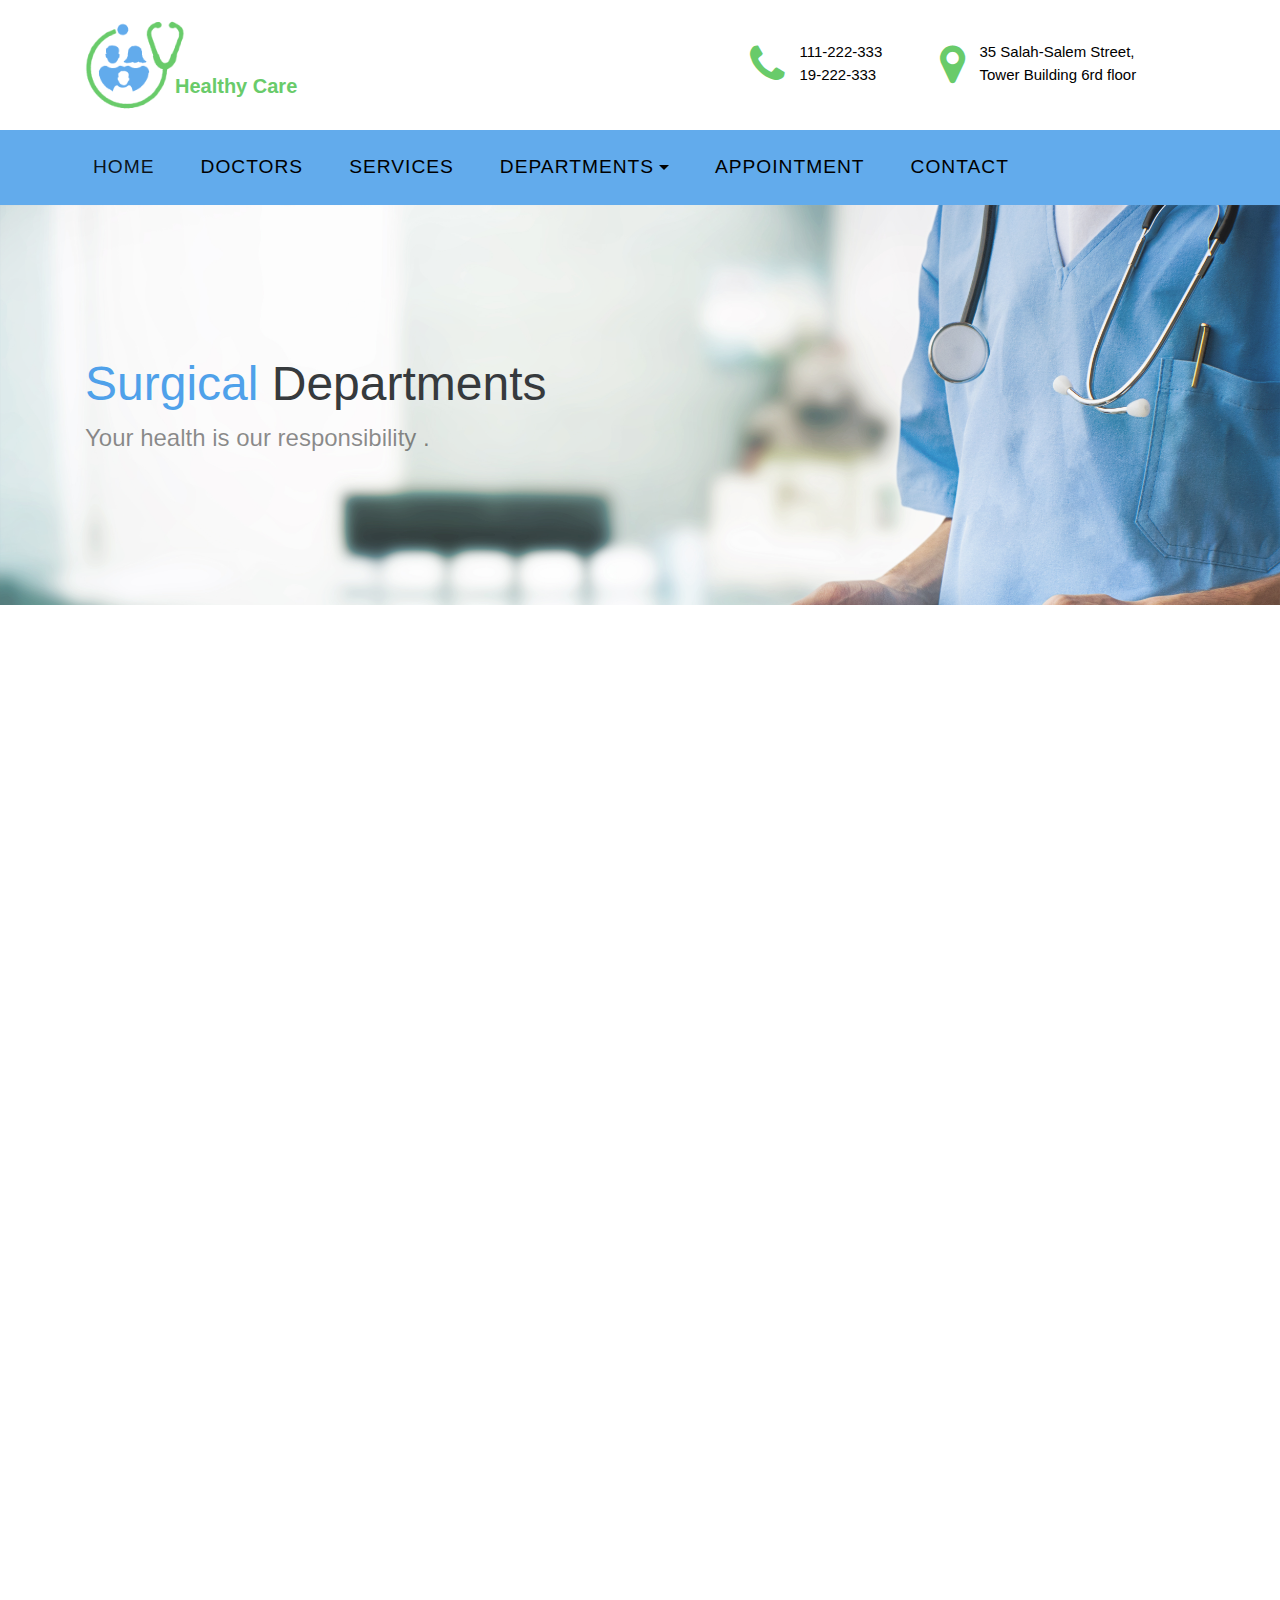
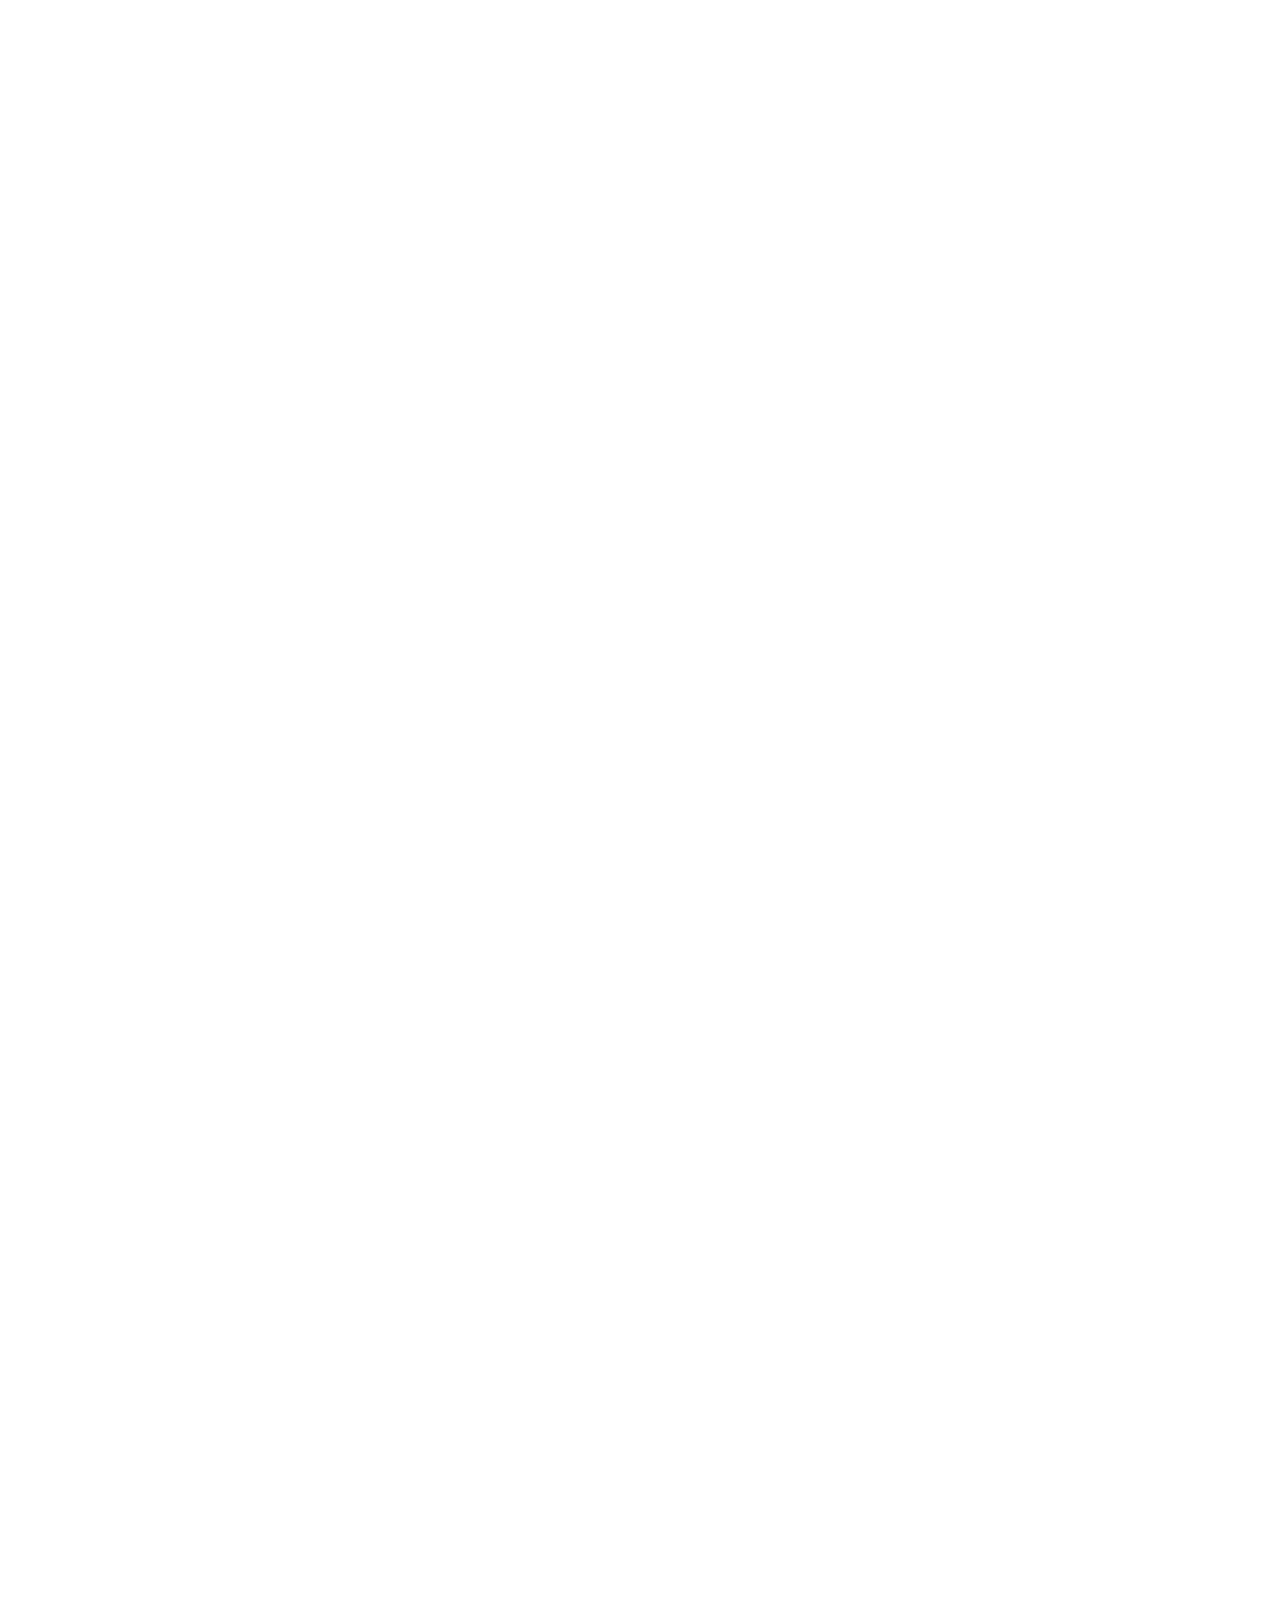
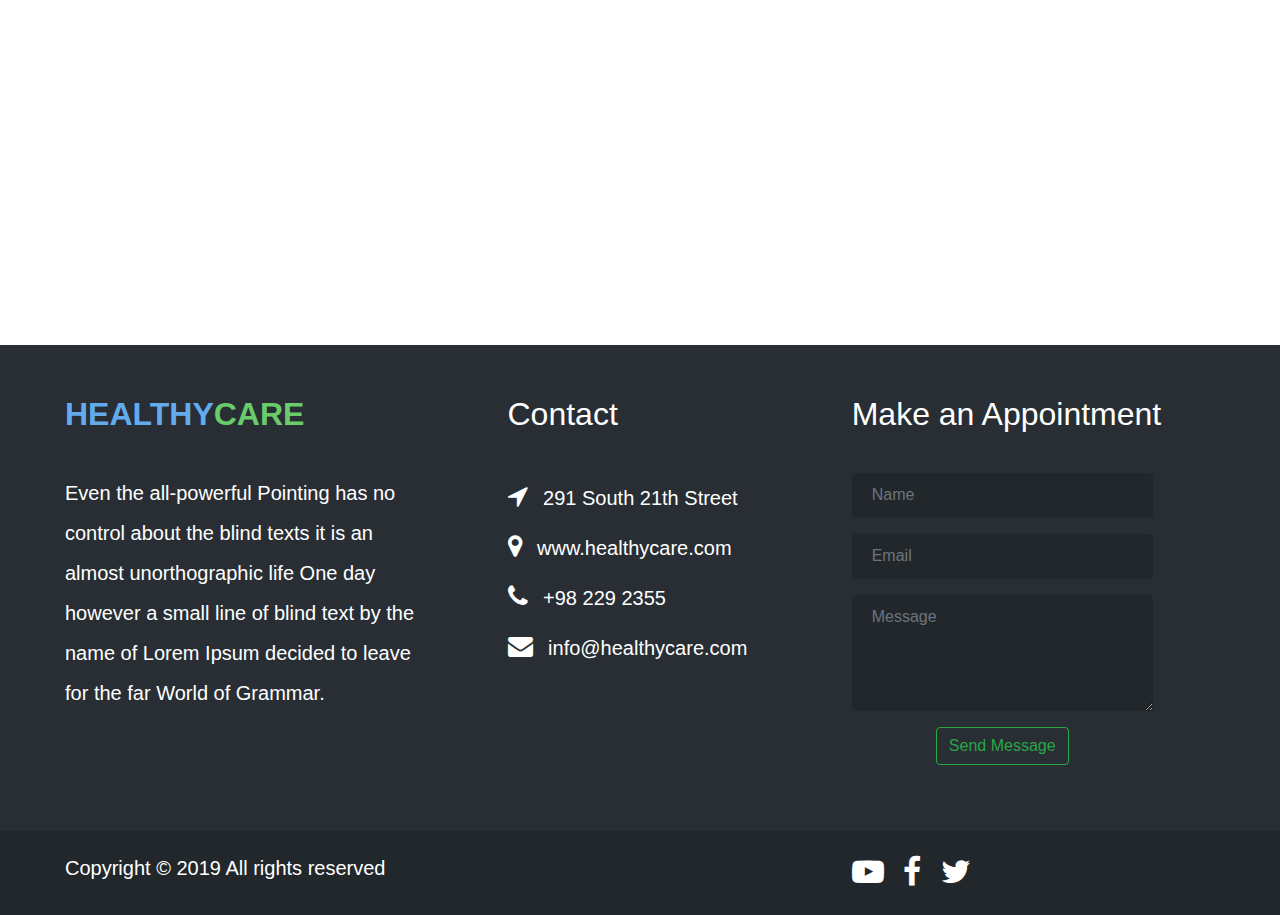
<file: Surgery-department.html>
<!DOCTYPE html>
<html>
    <head>
        
        <meta charset="UTF-8"/>
        <meta name="description" content="Welcome to Healthycare site"/>
        <meta name="viewport" content="width=device-width, initial-scale=1, shrink-to-fit=no"/>

        <title>Healthy care</title>
        <link rel="shortcut icon" href="favicon.ico" type="image/x-icon"/>
        
        
        <link rel="stylesheet" href="css/bootstrap.min.css" />
        <link rel="stylesheet" href="css/font-awesome.min.css" />
        <link rel="stylesheet" href="css/animate.css"/>
        <link rel="stylesheet" href="css/main.css" />
        

    </head>
    
    <body>

        <div>
        
        <!-- ==================== brand ====================  -->
        <div class="header-brand">
        <div class="container">
            <div class="row">
                
                <div class="col-md-7">
                    <a class="navbar-brand" href="index.php">
                        <img src="favicon2.png" width="100px" class="wow zoomInDown"/>
                        <span class="wow fadeInDownBig">Healthy Care</span>
                    </a>
                </div>
                            

                <div class="col-md-2 d-flex align-items-center wow bounceInRight">
                    <div class="phone">
                        
                        <!-- icon -->
                        <span class="icon"><i class="fa fa-phone fa-2x" aria-hidden="true"></i></span>
                        <!-- desc -->
                        <span class="desc">
                        <a href="#">111-222-333</a><br><a href="#">19-222-333</a>
                        </span>
                        
                    </div>
                </div>
                
                <div class="col-md-3 d-flex align-items-center wow bounceInRight" data-wow-delay=".4s">
                    <div class="phone">
                        
                        <!-- icon -->
                        <span class="icon"><i class="fa fa-map-marker fa-2x" aria-hidden="true"></i></span>
                        <!-- desc -->
                        <span class="desc">
                            <a href="#">35 Salah-Salem Street,</a><br> <a href="#">Tower Building 6rd floor</a>     
                        </span>
                        
                    </div>
                </div>
                
            </div>
        </div>
        </div>
        <!-- ==================== brand ====================  -->

        
        
        <!-- ==================== Start Navbar ====================  -->
        <nav class="navbar navbar-expand-lg navbar-light">
            <div class="container">
                <div class="row">
                
                
                    <!-- Dropdown -->
                  <button class="navbar-toggler" type="button" data-toggle="collapse" data-target="#navbarSupportedContent" aria-controls="navbarSupportedContent" aria-expanded="false" aria-label="Toggle navigation">
                    <span class="navbar-toggler-icon"></span>
                  </button>

                    <!-- Navigation -->
                  <div class="collapse navbar-collapse" id="navbarSupportedContent">
                    <ul class="navbar-nav mr-auto">


                        <li class="nav-item active">
                            <a class="nav-link" href="index.php">Home<span class="sr-only">(current)</span></a>
                        </li>

                        
                        <li class="nav-item">
                        <a class="nav-link" href="doctors.html">Doctors</a>
                        </li>
                        
                        
                        <li class="nav-item">
                        <a class="nav-link" href="services.html">Services</a>
                        </li>

                        <li class="nav-item dropdown">
                        <a class="nav-link dropdown-toggle" href="departments.html" id="navbarDropdown" role="button" data-toggle="dropdown" aria-haspopup="true" aria-expanded="false">
                          Departments
                        </a>
                        <div class="dropdown-menu" aria-labelledby="navbarDropdown">
                          <a class="dropdown-item" href="Surgery-department.html">Surgery Department</a>
                          <a class="dropdown-item" href="orthopedic-department.html">Orthopedic Department</a>
                          <div class="dropdown-divider"></div>
                          <a class="dropdown-item" href="dental-department.html">Dental Department</a>
                        </div>
                        </li>
                          
                        <li class="nav-item">
                        <a class="nav-link" href="appointments.html">Appointment</a>
                        </li>
                        
                        <li class="nav-item">
                        <a class="nav-link" href="contact.php">Contact</a>
                        </li>
                  
                    </ul>
                  </div>
                    
                </div>
                                
            </div>
        </nav>
        <!-- ==================== End Navbar ====================  -->



        
        
        <!-- ==================== start department-slider ====================  -->        
        <div class="department-slider" style="background-image: url(images/cover/sur.jpg);">
            <div class="container-fluid">
                <div class="row">
                    
                    <div class="container">
                        <h1 class="wow fadeInDown" data-wow-delay="1s"><span>Surgical </span>Departments</h1>
                        <h3 class="wow slideInLeft" data-wow-delay="1.5s">Your health is our responsibility .</h3>
                    </div>
                    
                </div>
            </div>
        </div>
        <!-- ==================== End department-slider ====================  -->


        
        
        <!-- ==================== start department-plans ====================  -->        
        <div class="department-plans">
            <div class="container">
                
                <div class="row d-block text-center">
                    <h2 class="wow fadeInDown" data-wow-offset="250">Treatment Plans</h2>
                </div>
                
                <div class="row d-block text-center">
                    <p class="wow fadeInUp" data-wow-offset="250" data-wow-delay=".5s">A small river named Duden flows by their place and supplies it with the necessary regelialia</p>
                </div>
                
                
                <div class="row">
                    
                    <div class="col-6">
                        <ul class="plan">
                            <li class="wow fadeInLeft" data-wow-delay="0s"><span>Nose job</span><span>$100</span></li>
                            <li class="wow fadeInLeft" data-wow-delay=".3s"><span>Breast implants</span><span>$120</span></li>
                            <li class="wow fadeInLeft" data-wow-delay=".6s"><span>Ear pinning</span><span>$140</span></li>
                            <li class="wow fadeInLeft" data-wow-delay=".9s"><span>Breast augmentation</span><span>$100</span></li>
                            <li class="wow fadeInLeft" data-wow-delay="1.2s"><span>Eyelid lift</span><span>$110</span></li>
                            <li class="wow fadeInLeft" data-wow-delay="1.5s"><span>Face lift</span><span>$100</span></li>
                            <li class="wow fadeInLeft" data-wow-delay="1.8s"><span>Tattoo removal</span><span>$150</span></li>
                        </ul>
                    </div>
                    
                    
                    <div class="col-6">
                        <ul class="plan">
                            <li class="wow fadeInRight" data-wow-delay="2.1s"><span>Nose job</span><span>$100</span></li>
                            <li class="wow fadeInRight" data-wow-delay="2.4s"><span>Breast implants</span><span>$120</span></li>
                            <li class="wow fadeInRight" data-wow-delay="2.7s"><span>Ear pinning</span><span>$140</span></li>
                            <li class="wow fadeInRight" data-wow-delay="3s"><span>Breast augmentation</span><span>$100</span></li>
                            <li class="wow fadeInRight" data-wow-delay="3.3s"><span>Eyelid lift</span><span>$110</span></li>
                            <li class="wow fadeInRight" data-wow-delay="3.6s"><span>Face lift</span><span>$100</span></li>
                            <li class="wow fadeInRight" data-wow-delay="3.9s"><span>Tattoo removal</span><span>$150</span></li>
                        </ul>
                    </div>

          
                </div>

            
            
            </div>
        </div>
        <!-- ==================== End department-plans ====================  -->
        
        
        
        
        
        <!-- ==================== start Surgery-department-doc ====================  -->        
        <div class="doctors-cv">
            <div class="container">
                
                <div class="row d-block text-center">
                    <h2 class="wow fadeInDown" data-wow-offset="250">Department Doctors</h2>
                </div>
                
                <div class="row d-block text-center">
                    <p class="wow fadeInUp" data-wow-offset="250" data-wow-delay=".5s">A small river named Duden flows by their place and supplies it with the necessary regelialia</p>
                </div>
                
                
                
                <!-- row 1 -->
                <div class="row doctors-cv-row">
                    <div class="col-md-3 wow fadeInLeft" data-wow-delay="0s" data-wow-offset="350">
                        
                        <div class="image">
                            <img src="images/doctors/d0.jpg" class="img-thumbnail" width="255px" height="255px">
                            <div class="overlay">
                                <h5 class="text-center">Surgery doctor</h5>
                                <h6 class="text-center">9 AM &nbsp;:&nbsp; 2 PM</h6>
                                
                            </div>
                        </div>

                        <h3><a href="#">Dr. Ehab Safwat</a></h3>

                        <div class="doctors-socialmedia">
                            <a class="facebook" href="www.facebook.com">
                                <i class="fa fa-facebook fa-1x" aria-hidden="true"></i>
                            </a>
                            <a class="twitter" href="www.twitter.com">
                                <i class="fa fa-twitter fa-1x" aria-hidden="true"></i>
                            </a>
                            <a class="linkedin" href="www.linkedin.com">
                                <i class="fa fa-linkedin fa-1x" aria-hidden="true"></i>
                            </a>
                            <a class="instagram" href="www.linkedin.com">
                                <i class="fa fa-instagram fa-1x" aria-hidden="true"></i>
                            </a>
                        </div>
                    </div>
                    <div class="col-md-3 wow fadeInLeft" data-wow-delay=".5s" data-wow-offset="350">
                        
                        <div class="image">
                            <img src="images/doctors/d1.jpg" class="img-thumbnail" width="255px" height="255px">
                            <div class="overlay">
                                <h5 class="text-center">Surgery doctor</h5>
                                <h6 class="text-center">9 AM &nbsp;:&nbsp; 2 PM</h6>
                            </div>
                        </div>

                        <h3><a href="#">Dr. Mostafa Mohamed</a></h3>

                        <div class="doctors-socialmedia">
                            <a class="facebook" href="www.facebook.com">
                                <i class="fa fa-facebook fa-1x" aria-hidden="true"></i>
                            </a>
                            <a class="twitter" href="www.twitter.com">
                                <i class="fa fa-twitter fa-1x" aria-hidden="true"></i>
                            </a>
                            <a class="linkedin" href="www.linkedin.com">
                                <i class="fa fa-linkedin fa-1x" aria-hidden="true"></i>
                            </a>
                            <a class="instagram" href="www.linkedin.com">
                                <i class="fa fa-instagram fa-1x" aria-hidden="true"></i>
                            </a>
                        </div>
                    </div>
                    <div class="col-md-3 wow fadeInLeft" data-wow-delay="1s" data-wow-offset="350">
                        
                        <div class="image">
                            <img src="images/doctors/d2.jpg" class="img-thumbnail" width="255px" height="255px">
                            <div class="overlay">
                                <h5 class="text-center">Surgery doctor</h5>
                                <h6 class="text-center">2 PM &nbsp;:&nbsp; 6 AM</h6>
                            </div>
                        </div>

                        <h3><a href="#">Dr. Mohamed salah</a></h3>

                        <div class="doctors-socialmedia">
                            <a class="facebook" href="www.facebook.com">
                                <i class="fa fa-facebook fa-1x" aria-hidden="true"></i>
                            </a>
                            <a class="twitter" href="www.twitter.com">
                                <i class="fa fa-twitter fa-1x" aria-hidden="true"></i>
                            </a>
                            <a class="linkedin" href="www.linkedin.com">
                                <i class="fa fa-linkedin fa-1x" aria-hidden="true"></i>
                            </a>
                            <a class="instagram" href="www.linkedin.com">
                                <i class="fa fa-instagram fa-1x" aria-hidden="true"></i>
                            </a>
                        </div>
                    </div>
                    <div class="col-md-3 wow fadeInLeft" data-wow-delay="1.5s" data-wow-offset="350">

                        <div class="image">
                            <img src="images/doctors/d3.jpg" class="img-thumbnail" width="255px" height="255px">
                            <div class="overlay">
                                <h5 class="text-center">Surgery doctor</h5>
                                <h6 class="text-center">2 PM &nbsp;:&nbsp; 6 AM</h6>
                            </div>
                        </div>
                        
                        <h3><a href="#">Dr. Ahmed Elfiky </a></h3>

                        <div class="doctors-socialmedia">
                            <a class="facebook" href="www.facebook.com">
                                <i class="fa fa-facebook fa-1x" aria-hidden="true"></i>
                            </a>
                            <a class="twitter" href="www.twitter.com">
                                <i class="fa fa-twitter fa-1x" aria-hidden="true"></i>
                            </a>
                            <a class="linkedin" href="www.linkedin.com">
                                <i class="fa fa-linkedin fa-1x" aria-hidden="true"></i>
                            </a>
                            <a class="instagram" href="www.linkedin.com">
                                <i class="fa fa-instagram fa-1x" aria-hidden="true"></i>
                            </a>
                        </div>
                    </div>
                </div>

                <!-- row 2 -->
                <div class="row doctors-cv-row">
                    <div class="col-md-3 wow fadeInLeft" data-wow-delay="0s" data-wow-offset="350">
                        
                        <div class="image">
                            <img src="images/doctors/d4.jpg" class="img-thumbnail" width="255px" height="255px">
                            <div class="overlay">
                                <h5 class="text-center">Surgery doctor</h5>
                                <h6 class="text-center">9 AM &nbsp;:&nbsp; 2 PM</h6>
                            </div>
                        </div>
                        
                        <h3><a href="#">Dr. Eman Mahmoud</a></h3>

                        <div class="doctors-socialmedia">
                            <a class="facebook" href="www.facebook.com">
                                <i class="fa fa-facebook fa-1x" aria-hidden="true"></i>
                            </a>
                            <a class="twitter" href="www.twitter.com">
                                <i class="fa fa-twitter fa-1x" aria-hidden="true"></i>
                            </a>
                            <a class="linkedin" href="www.linkedin.com">
                                <i class="fa fa-linkedin fa-1x" aria-hidden="true"></i>
                            </a>
                            <a class="instagram" href="www.linkedin.com">
                                <i class="fa fa-instagram fa-1x" aria-hidden="true"></i>
                            </a>
                        </div>
                    </div>
                    <div class="col-md-3 wow fadeInLeft" data-wow-delay=".5s" data-wow-offset="350">

                        <div class="image">
                            <img src="images/doctors/d5.jpg" class="img-thumbnail" width="255px" height="255px">
                            <div class="overlay">
                                <h5 class="text-center">Surgery doctor</h5>
                                <h6 class="text-center">2 PM &nbsp;:&nbsp; 6 AM</h6>
                            </div>
                        </div>
                        
                        <h3><a href="#">Dr. Alaa Tawfik</a></h3>

                        <div class="doctors-socialmedia">
                            <a class="facebook" href="www.facebook.com">
                                <i class="fa fa-facebook fa-1x" aria-hidden="true"></i>
                            </a>
                            <a class="twitter" href="www.twitter.com">
                                <i class="fa fa-twitter fa-1x" aria-hidden="true"></i>
                            </a>
                            <a class="linkedin" href="www.linkedin.com">
                                <i class="fa fa-linkedin fa-1x" aria-hidden="true"></i>
                            </a>
                            <a class="instagram" href="www.linkedin.com">
                                <i class="fa fa-instagram fa-1x" aria-hidden="true"></i>
                            </a>
                        </div>
                    </div>
                    <div class="col-md-3 wow fadeInLeft" data-wow-delay="1s" data-wow-offset="350">

                        <div class="image">
                            <img src="images/doctors/d6.jpg" class="img-thumbnail" width="255px" height="255px">
                            <div class="overlay">
                                <h5 class="text-center">Surgery doctor</h5>
                                <h6 class="text-center">9 AM &nbsp;:&nbsp; 2 PM</h6>
                            </div>
                        </div>
                        
                        <h3><a href="#">Dr. Samir Kandil </a></h3>

                        <div class="doctors-socialmedia">
                            <a class="facebook" href="www.facebook.com">
                                <i class="fa fa-facebook fa-1x" aria-hidden="true"></i>
                            </a>
                            <a class="twitter" href="www.twitter.com">
                                <i class="fa fa-twitter fa-1x" aria-hidden="true"></i>
                            </a>
                            <a class="linkedin" href="www.linkedin.com">
                                <i class="fa fa-linkedin fa-1x" aria-hidden="true"></i>
                            </a>
                            <a class="instagram" href="www.linkedin.com">
                                <i class="fa fa-instagram fa-1x" aria-hidden="true"></i>
                            </a>
                        </div>
                    </div>
                    <div class="col-md-3 wow fadeInLeft" data-wow-delay="1.5s" data-wow-offset="350">

                        <div class="image">
                            <img src="images/doctors/d7.jpg" class="img-thumbnail" width="255px" height="255px">
                            <div class="overlay">
                                <h5 class="text-center">Surgery doctor</h5>
                                <h6 class="text-center">2 PM &nbsp;:&nbsp; 6 AM</h6>
                            </div>
                        </div>
                        
                        <h3><a href="#">Dr. Amany Mostafa</a></h3>

                        <div class="doctors-socialmedia">
                            <a class="facebook" href="www.facebook.com">
                                <i class="fa fa-facebook fa-1x" aria-hidden="true"></i>
                            </a>
                            <a class="twitter" href="www.twitter.com">
                                <i class="fa fa-twitter fa-1x" aria-hidden="true"></i>
                            </a>
                            <a class="linkedin" href="www.linkedin.com">
                                <i class="fa fa-linkedin fa-1x" aria-hidden="true"></i>
                            </a>
                            <a class="instagram" href="www.linkedin.com">
                                <i class="fa fa-instagram fa-1x" aria-hidden="true"></i>
                            </a>
                        </div>
                    </div>
                </div>
                

                <!-- row 3 -->
                <div class="row doctors-cv-row">
                    <div class="col-md-3 wow fadeInLeft" data-wow-delay="0s" data-wow-offset="350">

                        <div class="image">
                            <img src="images/doctors/d8-2.jpg" class="img-thumbnail" width="255px" height="255px">
                            <div class="overlay">
                                <h5 class="text-center">Surgery doctor</h5>
                                <h6 class="text-center">9 AM &nbsp;:&nbsp; 2 PM</h6>
                            </div>
                        </div>
                        
                        <h3><a href="#">Dr. Yomna Shafik</a></h3>

                        <div class="doctors-socialmedia">
                            <a class="facebook" href="www.facebook.com">
                                <i class="fa fa-facebook fa-1x" aria-hidden="true"></i>
                            </a>
                            <a class="twitter" href="www.twitter.com">
                                <i class="fa fa-twitter fa-1x" aria-hidden="true"></i>
                            </a>
                            <a class="linkedin" href="www.linkedin.com">
                                <i class="fa fa-linkedin fa-1x" aria-hidden="true"></i>
                            </a>
                            <a class="instagram" href="www.linkedin.com">
                                <i class="fa fa-instagram fa-1x" aria-hidden="true"></i>
                            </a>
                        </div>
                    </div>
                    <div class="col-md-3 wow fadeInLeft" data-wow-delay=".5s" data-wow-offset="350">

                        <div class="image">
                            <img src="images/doctors/d9.png" class="img-thumbnail" width="255px" height="255px">
                            <div class="overlay">
                                <h5 class="text-center">Surgery doctor</h5>
                                <h6 class="text-center">9 AM &nbsp;:&nbsp; 2 PM</h6>
                            </div>
                        </div>
                        
                        <h3><a href="#">Dr. Mohamed Saber</a></h3>

                        <div class="doctors-socialmedia">
                            <a class="facebook" href="www.facebook.com">
                                <i class="fa fa-facebook fa-1x" aria-hidden="true"></i>
                            </a>
                            <a class="twitter" href="www.twitter.com">
                                <i class="fa fa-twitter fa-1x" aria-hidden="true"></i>
                            </a>
                            <a class="linkedin" href="www.linkedin.com">
                                <i class="fa fa-linkedin fa-1x" aria-hidden="true"></i>
                            </a>
                            <a class="instagram" href="www.linkedin.com">
                                <i class="fa fa-instagram fa-1x" aria-hidden="true"></i>
                            </a>
                        </div>
                    </div>
                    <div class="col-md-3 wow fadeInLeft" data-wow-delay="1s" data-wow-offset="350">

                        <div class="image">
                            <img src="images/doctors/d10.jpg" class="img-thumbnail" width="255px" height="255px">
                            <div class="overlay">
                                <h5 class="text-center">Surgery doctor</h5>
                                <h6 class="text-center">9 AM &nbsp;:&nbsp; 2 PM</h6>
                            </div>
                        </div>
                        
                        <h3><a href="#">Dr. Tamer Yehia</a></h3>

                        <div class="doctors-socialmedia">
                            <a class="facebook" href="www.facebook.com">
                                <i class="fa fa-facebook fa-1x" aria-hidden="true"></i>
                            </a>
                            <a class="twitter" href="www.twitter.com">
                                <i class="fa fa-twitter fa-1x" aria-hidden="true"></i>
                            </a>
                            <a class="linkedin" href="www.linkedin.com">
                                <i class="fa fa-linkedin fa-1x" aria-hidden="true"></i>
                            </a>
                            <a class="instagram" href="www.linkedin.com">
                                <i class="fa fa-instagram fa-1x" aria-hidden="true"></i>
                            </a>
                        </div>
                    </div>
                    <div class="col-md-3 wow fadeInLeft" data-wow-delay="1.5s" data-wow-offset="350">

                        <div class="image">
                            <img src="images/doctors/d11.jpg" class="img-thumbnail" width="255px" height="255px">
                            <div class="overlay">
                                <h5 class="text-center">Surgery doctor</h5>
                                <h6 class="text-center">2 PM &nbsp;:&nbsp; 6 AM</h6>
                            </div>
                        </div>
                        
                        <h3><a href="#">Dr. Diaa Kotb</a></h3>

                        <div class="doctors-socialmedia">
                            <a class="facebook" href="www.facebook.com">
                                <i class="fa fa-facebook fa-1x" aria-hidden="true"></i>
                            </a>
                            <a class="twitter" href="www.twitter.com">
                                <i class="fa fa-twitter fa-1x" aria-hidden="true"></i>
                            </a>
                            <a class="linkedin" href="www.linkedin.com">
                                <i class="fa fa-linkedin fa-1x" aria-hidden="true"></i>
                            </a>
                            <a class="instagram" href="www.linkedin.com">
                                <i class="fa fa-instagram fa-1x" aria-hidden="true"></i>
                            </a>
                        </div>
                    </div>
                </div>


                
     
            
            </div>
        </div>
        <!-- ==================== End Surgery-department-doc ====================  -->
        
        
   
        
        <!-- ==================== start team-show ====================  -->
        <div class="team-show">    
            <div class="container-fluid wow fadeInUp" data-wow-duration="1.5s" data-wow-offset="250">
                <div class="row">

                    <img src="images/home/team2.png"/>

                </div>
            </div>
        </div>
        <!-- ==================== End team-show ====================  -->
        
        
        <!-- ==================== start footer ====================  -->
        <footer>
            <div class="container-fluid">
                <div class="row justify-content-between">
                    
                    <div class="footer-info col-md-4">
                        <h2><a class="footer-brand" href="#"><span>Healthy</span><span>Care</span></a></h2>
                        <p>Even the all-powerful Pointing has no control about the blind texts it is an almost unorthographic life One day however a small line of blind text by the name of Lorem Ipsum decided to leave for the far World of Grammar.</p>
                    </div>
                    
                    <div class="footer-contact col-md-3">
                        <h2>Contact</h2>
                        <div class="contact-desc">
                            <i class="fa fa-location-arrow fa-1x" aria-hidden="true"></i>
                            <span>291 South 21th Street </span> <br>
                            <i class="fa fa-map-marker fa-1x" aria-hidden="true"></i>
                            <span>www.healthycare.com</span> <br>
                            <i class="fa fa-phone fa-1x" aria-hidden="true"></i>
                            <span>+98 229 2355</span> <br>
                            <i class="fa fa-envelope fa-1x" aria-hidden="true"></i>
                             <a href="#">info@healthycare.com</a>  
                        </div>

                    </div>

                    <div class="footer-form col-md-4">
                        <h2>Make an Appointment</h2>
                        <div class="appointment-message">                        
                            
                            <form>
                                <div class="form-row">
                                    <div class="form-group col-md-10">
                                      <input type="text" class="form-control" id="inputfirstname4" placeholder="Name">
                                    </div>
                                </div>

                                <div class="form-row ">
                                    <div class="form-group col-md-10">
                                        <input type="email" class="form-control" id="inputEmail4" placeholder="Email">
                                    </div>
                                </div>

                                <div class="form-row">
                                    <div class="form-group col-md-10">
                                        <textarea class="form-control" id="Textarea4" rows="4" cols="60" placeholder="Message"></textarea>
                                    </div>
                                </div>

                                <div class="form-row">
                                    <div class="form-group col-md-10">
                                        <button type="button" class="btn btn-outline-success">Send Message</button>
                                    </div>
                                </div>
                           </form>
                            
                        </div>
                    </div>


                </div>
            </div>
        </footer>
        <!-- ==================== End footer ====================  -->

        
        
        
        <!-- ==================== start copyright ====================  -->
        <div class="copyright">
            <div class="container-fluid">
                <div class="row">
                    <div class="col-md-8 col-sm-12">
                        <h5>Copyright &copy; 2019 All rights reserved </h5>
                    </div>

                    <div class="col-md-4 col-sm-12">
                        <a class="youtube" href="www.youtube.com">
                        <i class="fa fa-youtube-play fa-2x" aria-hidden="true"></i>
                        </a>
                        <a class="facebook" href="www.facebook.com">
                        <i class="fa fa-facebook fa-2x" aria-hidden="true"></i>
                        </a>
                        <a class="twitter" href="www.twitter.com">
                        <i class="fa fa-twitter fa-2x" aria-hidden="true"></i>
                        </a>
                    </div>
                </div>
            </div>
        </div>
        <!-- ==================== End copyright ====================  -->

        </div>

        
        
        
        <script src="js/jquery-3.4.0.min.js"></script>
        <script src="js/popper.min.js"></script> <!-- Dropdowns for displaying and positioning -->
        <script src="js/bootstrap.min.js"></script>
        <script src="js/wow.min.js"></script>
        <script>new WOW().init();</script>

    </body>
</html>
</file>
<file: css/main.css>
/* main (custom) style */



*{
    margin:0;
    padding:0;
}

body{
    
    perspective:600px;
    perspective-origin:50% 50%;
}



/* ==================================================== spinner ====================================================  -*/


#loader {
    position: absolute;
    width: 150px;
    margin:300px auto;
    top:50%;
    left:50%;
    transform: translate(-50%,-50%);
    
}


#loader .text {
    position: absolute;
    top: 40%;
    left: 25%;
    color: #999;
    text-align: center;
    font-size: 20px;
}

#page-spinner {
    height: 150px;
    width: 150px;
    border: 3px solid transparent;
    border-radius: 50%;
    border-left: 3px solid #62abec;
    border-right: 3px solid #62abec;
    animation: loader 2s linear infinite;
}

#page-spinner:after {
    content:"";
    position: absolute;
    left: 15px;
    right: 15px;
    top: 15px;
    bottom: 15px;
    border-radius: 50%;
    border: 3px solid transparent;
}

#page-spinner:before {
    content:"";
    position: absolute;
    left: 5px;
    right: 5px;
    top: 5px;
    bottom: 5px;        
    border-radius: 50%;
    border: 3px solid transparent;
}

#page-spinner:before {
  border-top-color: #dc3545;
  border-bottom-color: #62abec;
border-left-color: #69cb6a;

  animation: loader 3s linear infinite;
}

#page-spinner:after {
  border-top-color:#69cb6a;
  border-bottom-color:#dc3545;
  animation: loader 2s linear infinite;
}


@keyframes loader {
    0%{
    transform: rotate(0deg);
    }
    100%{
    transform: rotate(360deg);
    }
}








/* ==================================================== Admin-setting ====================================================  */


/* ==================== start Admin-setting ==================== */

.admin-setting{
    border-bottom:2px solid #BBB;
    padding:20px;

}
.admin-setting ul{
    display:flex;
    justify-content:flex-start;
    margin:0;
    list-style-type:none;
}

.admin-setting a{
    text-decoration:none;
    color:#000;
    padding:8px 20px;
    border-radius: 3.3rem;
    margin-right:20px;
}

/*buttons*/
.admin-setting .admin-login{
    border:2px solid #28a745;
    transition:all .2s ease-in;
}
.admin-setting .admin-logout{
    border:2px solid #dc3545;
    transition:all .2s ease-in;
    display:none;
}

.admin-setting .admin-edit{
    border:2px solid #6c757d;
    transition:all .2s ease-in;
    display:none;
}
.admin-setting .admin-dr-edit{
    border:2px solid #6c757d;
    transition:all .2s ease-in;
    display:none;
}

.admin-setting .admin-new{
    border:2px solid #007bff;
    transition:all .2s ease-in;
    display:none;
}

/*buttons hover*/
.admin-setting .admin-login:hover{
    background-color:#28a745;
    color:#FFF;
}
.admin-setting .admin-logout:hover{
    background-color:#dc3545;
    color:#FFF;
}

.admin-setting .admin-edit:hover{
    background-color:#6c757d;
    color:#FFF;
}
.admin-setting .admin-dr-edit:hover{
    background-color:#6c757d;
    color:#FFF;
}

.admin-setting .admin-new:hover{
    background-color:#007bff;
    color:#FFF;
}

/* ==================== start signup.html ====================  */       


.signup-form form{
    width:400px;
    position:absolute;
    top:50%;
    left:50%;
    transform:translate(-50%,-50%);
    padding:15px;
}


.signup-form .form-group-field{
    display: flex;
    justify-content: center;
    align-items: center;
    border-bottom:1px solid #FFF;
    padding: 0;
    margin-bottom:25px;
    transition:.5ss;
    position:relative;

}


.signup-form .form-group-field::after{
    content:'';
    position:absolute;
    bottom:0;
    left:0;
    width:0%;
    height:2.5px;
    background-color:#69cb6a;
    transition: .5s;
}

.signup-form .form-group-field:focus-within::after{
    width:100%;

}








.signup-form .form-group i{
    font-size:25px;
    line-height: 45px;
    color:#FFF;
}

.signup-form .form-group-field:focus-within i{
    animation:bounceIn 1s 1 both;
}


.signup-form .form-group input{
    height:45px;
    outline: none;
    border:none;
    box-shadow:none !important;
    font-size:18px;
    background:none;
    color: #FFF

}



.signup-form .form-group-submit{
    margin-top:5px;
    padding:0;
}


.signup-form button{
}



/* ==================== start edit, edit.html ==================== */

.edit-setting{
    padding-top:80px;

}
.edit-setting ul{
    list-style-type:none;
}
.edit-setting ul:first-of-type{
    transform:translate(0, 40px);
}
.edit-setting ul:last-of-type{
    transform:translate(0, -40px);
}



.edit-setting a{
    text-decoration:none;
    color:#000;
/*
    padding:8px 20px;
    border-radius: 3.3rem;
*/
}




.edit-setting .enter-edit{      /* in edit page */
    border:2px solid #62abec;
    width:125px;
    height:125px;
    transform: rotate(45deg);
    display:flex;
    align-items:center;
    justify-content:center;
    border-radius:10px;
    background-color:#f0f5f8;
    transition:all .5s ease-out;
    margin-right: 60px;
}

.edit-setting .enter-edit span{     /* in edit page */
    transform:rotate(-45deg)
}

.edit-setting .enter-edit:hover{   /* in edit page */
    background-color: #62abec;
    box-shadow:0 0 0 0.2rem rgba(0,123,255,.25);


    
}


/* ==================================================== forms(search) ====================================================  */
/* ==================================================== forms(search) ====================================================  */
/* ==================================================== forms(search) ====================================================  */
/* ==================================================== forms(search) ====================================================  */


.search-box {
    margin-bottom:0px;
        border-radius:1.25rem;

}

/*---------------------------------------------*/

.search-txt {
    padding:5px 15px;
    font-size: 16px;
    transition: 0.4s;
    line-height: 40px;
    width:0px;
    border:none;
    border-bottom:0px solid #62abec;
    outline: none;

}
 

.search-box:hover .search-txt {
    border-bottom:2px solid #62abec;
    width:240px;

}

/*---------------------------------------------*/

.search-box a{
    width: 40px;
    border-radius: 50%;
/*     background: #2f3640;*/
    transition: 0.4s;
    cursor: pointer;
    text-decoration:none;
}

.search-box a i {
    font-size: 30px;
     color:#62abec;
}

.search-box:hover a i {
/*    color:#69cb6a;*/
}



/* ==================================================== Home (index.html) ====================================================  */


/* ==================== brand ==================== */
.header-brand{
    padding:10px 0;
}

.header-brand a.navbar-brand{
    position: relative;
}
.header-brand a.navbar-brand > span{
    color:#69cb6a;   
    font-weight:700;
    position: absolute;
    top:55%;
    left:90%;
}


/*icons*/

.header-brand .phone span.icon{
    font-size:22px;
    color:#69cb6a;
    margin-right:10px;
}
.header-brand .phone span.desc{
    display:inline-block;
    font-size:15px;

}
.header-brand .phone .desc a{
    text-decoration:none;
    color:#000;
    
}


/* == brand == */


/* ==================== Start Navbar ==================== */

.navbar{
    background-color:#62abec;
    padding:0 16px;
}

.navbar .navbar-nav li.nav-item{
/*    position: relative;*/
}


.navbar .navbar-nav a.nav-link{
    
    color:#000;
    padding:23px;
    font-weight:500;
    text-transform:uppercase;
    letter-spacing:1px;
    font-size: 1.2rem;
    display:flex;
    align-items:center;
    position:relative;
    transition:all .2s ease-in;

}

.navbar .navbar-nav a.nav-link:hover{
    background-color:#69cb6a !important;
    color:#FFF;
}

/*pseudo element */
.navbar .navbar-nav a.nav-link::before{
    content:'';
    position:absolute;
    bottom:0;
    left:0;
    background-color:#000;
    width:0%;
    height:4px;
    transition:all .3s ease-in;
}
.navbar .navbar-nav a.nav-link:hover::before{
    width:100%;
}




.navbar li i{
    font-size:1.6rem;
    margin-right: 8px;
}
/* == End Navbar == */



/* ==================== start slider ==================== */
.slider{
    

}

.slider img{
    height:800px;
    background-size:cover;
    
}


.slider .carousel-caption{
    color:#000;
    
    right: 0%;
    bottom: 50%;
    left: 5%;
    z-index: 10;
    padding-top: 20px;
    padding-bottom: 20px;
    text-align: left;
}

.slider .carousel-caption h1{
    margin-bottom: 20px;
    font-size: 48px;
    line-height: 1.3;
    font-weight: 400;

}

.slider .carousel-caption h1 span{
    font-weight:700;
    padding-left:15px;
}


.slider .carousel-caption h3{
    font-size: 24px;
    line-height:1.5;
    font-weight:300px;
    color:rgba(0, 0, 0, 0.5);
    margin-bottom: 30px;


}



.carousel-indicators li{
    
    background-color:#9bdf46;

}
/* == End slider == */

/* ==================== start stastic ====================  */
.stastics{
    margin-top:100px;
}

.stastics .col i{
    color:#62abec;
}
.stastics .col:hover i{
    animation:bounce 1s infinite both;
}

@keyframes bounce { 
    0%, 20%, 50%, 80%, 100% {transform: translateY(0);} 
    40% {transform: translateY(-30px);} 
    60% {transform: translateY(-15px);} 
} 


/*color*/
.stastics .col i.fa-users{
    color:#13607c;
}
.stastics .col i.fa-hospital-o{
    color:#ea4486;
}
.stastics .col i.fa-user-md{
    color:#00be8b;
}
.stastics .col i.fa-plus-square{
    color:#e56353;
}
/**/



.stastics .col .number{
    display:block;
    font-size:50px;
    font-weight:bold;
    color:#828282;
}
.stastics .col:hover .number{
        animation:bounceIn .5s 1 both ease-in;

}

@keyframes bounceIn { 
    0% { 
        opacity: 0; 
        transform: scale(.3); 
    } 

    50% { 
        opacity: 1; 
        transform: scale(1.05); 
    } 

    70% { 
        transform: scale(.9); 
    } 

    100% { 
        transform: scale(1); 
    } 
} 





.stastics p{
    color:#3c97e8;
    font-size:20px;
}

/* == End stastic == */





/* ==================== start contact-info ====================  */


/* === start fieldset ==== */

.contact-info .opening-hours fieldset,
.contact-info .emergency-info fieldset{
    border:2px solid #18a3eb;
    border-radius:20px;
    font-size:16px;
    line-height:1.8;
    padding:25px;
    margin: 50px 0;
    height: 300px;
}
    
.contact-info .opening-hours legend,
.contact-info .emergency-info legend{
    color:#18a3eb;
    font-size:24px;
    font-weight:600;
    padding:0 12px;
    margin:0;
    width:auto;
}


/*opening-hours*/
.contact-info .opening-hours ul{
    list-style-type:none;
    margin:0;
    font-size:20px;
    font-weight: 500;
    color:#828282;
}

.contact-info .opening-hours li{
    margin-bottom:16px;
}


/*emergency-info*/
.contact-info .emergency-info li{
    font-size:25px;
    display:flex;
    justify-content: center;
    margin-top:20px;
    margin-bottom:35px;
}

.contact-info .emergency-info li i{
    animation:tada 1s infinite both;
}


@keyframes tada { 
    0% {
        transform: scale(1);
    } 
    10%, 20% {
        transform: scale(0.9) rotate(-3deg);
    } 
    30%, 50%, 70%, 90% {
        transform: scale(1.2) rotate(3deg);
    } 
    40%, 60%, 80% {
        transform: scale(1.2) rotate(-3deg);
    } 
    100% {
        transform: scale(1) rotate(0);
    } 
} 


.contact-info .emergency-info li a{
    text-decoration:none;
    border:2px solid #28a745;
    padding:10px 20px;
    border-radius: 50px;
    color:#28a745;
    transition:.5s ease-in-out;
}
.contact-info .emergency-info li a:hover{
    background-color:#28a745;
    color:#FFF;
}


.contact-info .emergency-info p{ 
    padding:0 20px;
    margin: 0;
    font-size:20px;
    font-weight: 500;
    color:#828282;


}


/* == End contact-info == */



/* ==================== start services ==================== */

.services-article {
    margin-top:100px;
    padding-top:80px;
    padding-bottom:80px;
    background-color:#f0f5f8;

}

/*services-heading*/
.services-article .services-heading{
    margin-bottom:40px;
    
}
.services-article .services-heading h2{
    font-size: 32px;
    font-weight: 700;
    letter-spacing: 1px;
    margin-bottom:25px;
}
.services-article .services-heading p{
    margin-bottom:50px;
    font-size:20px;
    font-weight: 500;
    color:#828282;
    line-height:1.8;
}
/**/

/*services*/
.services-article .services{
    display: flex;
    flex-direction: column;
    justify-content: center;
    align-items: center;
    margin-bottom: 40px;
    overflow: hidden;
    
    padding: 1.5em;
    padding-top: 2.5em;
    border: 1px solid #b1bed5 !important;
    line-height: 1.7;
    color:#666666;
    text-decoration:none;
    cursor:pointer;
    border-radius:8px;
    transition:.5s;
    position: relative;
    box-shadow: 5px -5px 0px 0px #b1bed5,
                10px -10px 0px 0px #c8e6f5,
                15px -15px 0px 0px #b2d3be,
                20px -20px 0px 0px #e5ebf1;
}

.services-article .services:hover{
    box-shadow: 5px -5px 0px 0px #c8e6f5,
                10px -10px 0px 0px #b2d3be,
                15px -15px 0px 0px #e5ebf1;
    transform: scale(1.06,1.06) translateZ(10px);
}

.services-article .services span:first-child{
    display: flex;
    justify-content: center;
    align-items: center;
    margin-bottom:10px;
    width:120px;
    height:120px;
    border-radius: 50%;
}

.services-article .services i{
    color:#FFF;
    font-size:5em;
/*    transition: 1.5s;*/
}

.services-article .services:hover i{
/*    transform: rotate(360deg);*/
    animation:pulse .5s infinite both;
}

@keyframes pulse { 
    0% { transform: scale(1); } 
    50% { transform: scale(1.2); } 
    100% { transform: scale(1); } 
} 


/*bordering*/

.services-article .services span.bordering{
    position: absolute;
    background-color:#b1bed5;
    transition:.5s;
}
.services-article .services span.bordering-1{
    top:0;
    left:0;
    width:5px;
    height:0%;
    
}
.services-article .services span.bordering-2{
    left:0;
    bottom:0;
    width:0%;
    height:5px;    
}
.services-article .services span.bordering-3{
    bottom:0;
    right: 0;
    width:5px;
    height:0%;
}
.services-article .services span.bordering-4{
    top:0;
    right:0;
    width:0%;
    height:5px;
}

.services-article .services:hover span.bordering-1,
.services-article .services:hover span.bordering-3{
    height: 100%;
}
.services-article .services:hover span.bordering-2,
.services-article .services:hover span.bordering-4{
    width:100%;
}





/*icon color*/
.services-article .services span.icon1{
    background-color:#00be8b;
}
.services-article .services span.icon2{
    background-color:#3777a4cf;
}
.services-article .services span.icon3{
    background-color:#f1894d;
}
.services-article .services span.icon4{
    background-color:#e56353;
}
.services-article .services span.icon5{
    background-color:#b83048;
}
.services-article .services span.icon6{
    background-color:#f3b546;
}
/**/

/*h4,p*/
.services-article h4 a{
    color:#000;
    text-decoration:none;
}

.services-article .services:hover h4{
    animation:none .5s 1 both ease-in; 
}


.services-article .services p{
    padding-top:10px;
    font-size:20px;
    color:#828282;
    
}
/**/


/* == End services == */



/* ==================== start collapse ====================  */

.about-healthycare{
    margin-top:100px;
    overflow:hidden;
}

.about-healthycare .hellthycare-info h2,
.about-healthycare .hellthycare-info p{
    margin-bottom: 20px
}

.about-healthycare .hellthycare-info p{
    
    margin-bottom:50px;
    font-size:20px;
    color:#000;
    line-height:1.8;
}


.about-healthycare .card .card-header{
    padding:3px;
    background-color:#62abec;
}

.about-healthycare .card h2 button{
    
    text-decoration: none;
    color:#000;
    font-weight:500;
    font-size:20px;
}
.about-healthycare .card i{
    font-size:25px;
    padding-right:10px;

}

.about-healthycare .card .card-header:hover i{
        animation:hand-shake 1.5s 2 both;
}


@keyframes hand-shake { 
    0%, 100% {
        transform: translateX(0);
    } 
    10%, 30%, 50%, 70%, 90% {
        transform: translateX(-5px);
    } 
    20%, 40%, 60%, 80% {
        transform: translateX(5px);
    } 
} 





.about-healthycare .accordion{
    padding-top:50px;
    padding-bottom: 50px;
    
}
.about-healthycare .card  .card-body{
    font-size:20px;
    font-weight:400;
    line-height:1.7;
    color:#666666;
    line-height:1.8;

}
.about-healthycare .card  ul{
    padding-left:60px;
    padding-top:20px;
    
}
/* == End collapse == */

/* ==================== start doctors-care ====================  */

.doctors-care {
    
    margin-top:100px;
    background-color:#f0f5f8;
}
.doctors-care .left-care{
    padding:100px 0;

}
.doctors-care  .left-care h2{
    font-weight:700;
    font-size:30px;
    margin-bottom:50px;

}
.doctors-care .left-care a{
    text-decoration:none;
    border:none;
    font-size:1.25rem;
    padding: 12px 20px;
    background-color: #007bff;
    color:#FFF;
    border-radius: 3.3rem;
    position: relative;
    transition:all .4s ease-in;

}

.doctors-care .left-care a:hover{
    background-color:#69cb6a;
    box-shadow: 0 0 2px 2px #ccc;
}

.doctors-care .left-care a:hover i{
    animation:pulse .5s infinite both;
}



.doctors-care .left-care a i{
    padding-right:10px;
    transition: all .4s linear;
}

.doctors-care .right-care{
    margin-top:16px;
}
/* == End doctors-care == */



/* ==================== start depts ====================  */

.depts{
    margin-top:150px;
}

.depts .col{
    display: flex;
    justify-content: center;
}
.depts .row:last-of-type{
        padding-top: 100px;

}



.depts .section{
    border-radius:50%;
    height:250px;
    margin-bottom:20px;

}

.depts .section img{
    width:250px;
    height:100%;
    border-radius:50%;
    position: relative;
    z-index: 2;
    box-shadow:0 0 8px #666;
    transition: all 0.35s ease-in-out;
    background-color: #f0f5f8;
}
.depts .section .overlay{
    width:250px;
    height:100%;
    border-radius:50%;
    position: relative;
    background-color: #62abec;
    color:#000;
    top:-100%;
    left: 0;
    z-index:1;
    /*in*/
    display:flex;
    justify-content: center;
    align-items: center;
    flex-direction: column;
}

.depts .section:hover img{
    transform-origin: 95% 40%; 
    transform: rotate(-120deg);
}

.depts .section .overlay h4{
    padding-bottom:30px;
    margin-bottom: 20px;
    border-bottom:1px solid #f0f5f8;
}

.depts .section .overlay h5 a{
    text-decoration:none;
    color:#f0f5f8;
}


/* ==================== start testimonials ====================  */


.testimonials{
    margin-top:150px;
    background-color:#f0f5f8;
    padding:80px 50px 150px;
}
.testimonials h1{
    margin-bottom: 80px;
}

    
.testimonials .carousel-item img{
    width:150px;
    height:150px;
    border-radius:50%;
    margin-right:40px !important;
}

.testimonials .carousel-item h5{
    margin-bottom: 25px;
    color: #666666;
}
.testimonials .carousel-item p{
    font-weight:400;
    font-size:18.5px;
    line-height:1.7;
    color:#828282;
}

/*== stars-eval ==*/

.testimonials .carousel-item .stars-eval i{
    color:#FFBC2C;
}


/*== prev, next ==*/
.testimonials .carousel-control-prev,
.testimonials .carousel-control-next {
    background-color:#b5cad6;
    width:50px;
    height:50px;
}

.testimonials .carousel-control-prev{
    position:absolute;
    top:110%;
    left: 40%;

}

.testimonials .carousel-control-next{
    position:absolute;
    top:110%;
    right:40%;
}



/* == End testimonials == */







/* ==================== start team-show ====================  */
.team-show{
    margin-top:150px;
    overflow:hidden;
}
.team-show img{
    margin:0 auto;
    background-size: cover;
}


/* == End show == */


/* ==================== start footer ====================  */

footer{
    background-color: #282e34;
    color:#FFF;
    padding:50px;
}

/* ===== footer-info ===== */
footer .footer-info h2,
footer .footer-contact h2,
footer .footer-form h2{
    padding-bottom: 40px;
    margin:0;    
}

footer .footer-info a{
    text-decoration: none;
}

footer .footer-info a span{
    font-weight:700;
    text-transform:uppercase;
}

footer .footer-info a span:first-child{
    color:#62abec;  
}

footer .footer-info a span:last-child{
    color:#69cb6a;
    
}

footer .footer-info p{
    font-size:20px;
    line-height: 40px;
}


/* ===== footer-contact ===== */

footer .footer-contact .contact-desc{
    line-height:50px;
    font-size: 20px;
}
footer .footer-contact .contact-desc i{
    font-size: 25px;
    margin-right:10px;
}
footer .footer-contact .contact-desc a{
    text-decoration:none;
    color:#FFF;
}
/* ===== footer-form ===== */
footer .footer-form form input,
footer .footer-form form textarea{
    background-color: rgba(0, 0, 0, 0.15);
    border:none;
    padding:10px 20px;
    color:#CCC;
}

footer .footer-form form input{
    height:45px;
}

footer .footer-form form button{
    display:block;
    margin:0 auto;
}


@media (max-width:576px) {
    
    .footer-info, .footer-contact{
        margin-bottom:30px;
    }
    
    
}



/* == End footer == */


/* ==================== start copyright ====================  */
 .copyright{
    background-color:rgb(34, 39, 44);
     padding:25px 50px;
     color:#FFF;
}

.copyright i{
    color:#FFF;
    margin-right:15px;
    transition: all .5s linear;
}
.copyright i:hover{
    transform:rotate(360deg);
}
.copyright .youtube i:hover{
   color:#ff0000;
}
.copyright .facebook i:hover{
    color:#4267b2;
}
.copyright .twitter i:hover{
    color:#1da1f2;
}


@media (max-width:576px) {
    
    .copyright .social-web{
        margin-top:20px;
    }
    
    
}


/* == End copyright == */




/* ==================================================== contact.html ====================================================  */


/* ==================== start contact-slider ====================  */       

.contact-slider{
    width:100%;
    height:400px;
    background-image:url(../images/cover/44contact.png);
    background-size: cover;
    opacity:.9;
    margin-bottom:150px;

}

.contact-slider h1{
    margin-top:150px;
    font-weight: 300;
    font-size: 48px;
}
.contact-slider h1 span{
    font-weight:500;
    color:#3c97e8;
}
.contact-slider h3{
    font-size: 24px;
    line-height:1.5;
    font-weight:300px;
    color:rgba(0, 0, 0, 0.5);
}

/* ==================== start contact-info ====================  */       


.contact-info{
}
.contact-info h2{
    padding-bottom:30px;
    margin:0;
}
.contact-info .contact-info-icons i{
    font-size:25px;
    color:#3c97e8;
    
}
.contact-info .contact-info-icons span{
    font-size: 20px;
}

.contact-info .contact-info-icons li{
    list-style-type:none;
    display: inline-block;
    padding-right:60px;
}



/* ==================== start form-info ====================  */       

.form-info{
    margin-top:50px;
}

.form-info input{
    height:45px;
}

.form-info button{
/*
    display:block;
    margin:30px auto;
*/
}




/* ==================================================== doctors.html ====================================================  */


/* ==================== start doctors-slider ====================  */       

.doctors-slider{
    width:100%;
    height:400px;
    background-image:url(../images/cover/banner1.jpg);
    background-size: cover;
    opacity:.9;
    margin-bottom:150px;

}
.doctors-slider h1{
    margin-top:150px;
    font-weight: 300;
    font-size: 48px;

}
.doctors-slider h1 span{
    font-weight:500;
    color:#3c97e8;
}


.doctors-slider h3{
    font-size: 24px;
    line-height:1.5;
    font-weight:300px;
    color:rgba(0, 0, 0, 0.5);
}


/* ==================== start doctors-cv ====================  */       
.doctors-cv{
    
}



.doctors-cv h2{
    margin-bottom: 20px;
    line-height: 1.5;
    font-weight: 700;
    
}

.doctors-cv p{
    font-size:18px;
    line-height:1.8;
    font-size: 20px;
    font-weight: 500;
    color: #828282;
}

.doctors-cv-row{
    margin-top:100px;
}
/*----------------------------------------*/
.doctors-cv-row .image{
    border-radius: 10%;
/*    position: relative;*/
    width:100%;
    height:260px;
    overflow:hidden;
    box-shadow:0 0 8px #666;
}


.doctors-cv-row .image img{
    border-radius:inherit;
    width:100%;
    height:100%;
    transition:all .3s linear;
    position: relative;
    z-index: 2;

    
}
.doctors-cv-row .image .overlay{
    border-radius:inherit;
    width:100%;
    height:100%;
    /*overlay*/
    position: relative;
/*    top:0%;*/
    top:-100%;
    left:0%;
    background-color: #000000ba;
/*    opacity:.7;*/
/*    visibility: hidden;*/
    /*overlay-in*/
    transition:all .5s linear;
    z-index: 1;
    
    color:#FFF;
}


.doctors-cv-row .image:hover {
    box-shadow:7px 7px 20px #ccc,
                -7px -7px 20px #ccc;
}

.doctors-cv-row .image:hover img{
    transform: scale(1.5);
}

.doctors-cv-row .image:hover .overlay{
/*    visibility: visible;*/
    z-index: 3;
}


/*---------------------------------------*/

.doctors-cv-row .image .overlay h5{
    position: absolute;
    top:-100%;
    left:0%;
    padding:10px 0;
    width:100%;
    background-color:#69cb6ad1;
    border-top:1px solid #FFF;
    border-bottom:1px solid #FFF;
    transition:all .4s ease;

}
.doctors-cv-row .image:hover .overlay h5{
    top:15%;
}

.doctors-cv-row .image .overlay h6{
    position: absolute;
    top:50%;
    left:-100%;
    padding:10px 5px;
    border-top:2px solid #FFF;
    border-bottom:2px solid #FFF;
    transition:all .5s ease-in;
}

.doctors-cv-row .image:hover .overlay h6{
    left:25%;
}


/*----------------------------------------*/

.doctors-cv-row h3{
    text-align: center;
    font-size: 18px;
    font-weight: 500;
    padding-top:25px;
    
}
.doctors-cv-row h3 a{
    text-decoration:none;
    color:#000;
    text-align: center;
}

.doctors-cv-row .doctors-socialmedia{
    text-align: center;
    padding-top:10px;
}


.doctors-cv-row .doctors-socialmedia a{
    margin-right:5px;
    text-decoration: none;
    font-size:22px;
    border:1px solid #000;
    width:40px;
    height:40px;
    display:inline-flex;
    justify-content: center;
    align-items: center;
    position:relative;
    overflow: hidden;
    transition:.5s;
}



.doctors-cv-row .doctors-socialmedia a.facebook{
    color:#4267b2;
}
.doctors-cv-row .doctors-socialmedia a.twitter{
    color:#1da1f2;
}
.doctors-cv-row .doctors-socialmedia a.linkedin{
    color:#069;
}
.doctors-cv-row .doctors-socialmedia a.instagram{
    color:#e6365d;
}

.doctors-cv-row .doctors-socialmedia a::after{
    content:'';
    position:absolute;
    top:50%;
    left:50%;
    transform: translate(-50%, -50%);
    width:0%;
    height:0%;
    z-index:-1;
    transition:all .3s;
}


.doctors-cv-row .doctors-socialmedia a.facebook::after{
    background-color:#4267b2;
    color:#FFF;
}
.doctors-cv-row .doctors-socialmedia a.twitter::after{
    background-color:#1da1f2;
    color:#FFF;
}
.doctors-cv-row .doctors-socialmedia a.linkedin::after{
    background-color:#069;
    color:#FFF;
}
.doctors-cv-row .doctors-socialmedia a.instagram::after{
    background-color:#e6365d;
    color:#FFF;
}



.doctors-cv-row .doctors-socialmedia a:hover:after{
    width:100%;
    height:100%;    
}

.doctors-cv-row .doctors-socialmedia a:hover{
    color:#FFF;
}


/* ==================================================== services.html ====================================================  */

/* ==================== start services-slider ====================  */       

.services-slider{
    width:100%;
    height:400px;
    background-image:url(../images/cover/ourdoctors.png);
    background-size: cover;
    opacity:.9;
    margin-bottom:150px;

}

.services-slider h1{
    margin-top:150px;
    font-weight: 300;
    font-size: 48px;
}
.services-slider h1 span{
    font-weight:500;
    color:#3c97e8;
}
.services-slider h3{
    font-size: 24px;
    line-height:1.5;
    font-weight:300px;
    color:rgba(0, 0, 0, 0.5);
}









/* ================================================ department.html (all) ================================================  */


/* ==================== start department-slider ====================  */       

.department-slider{
    width:100%;
    height:400px;
    background-image:url(../images/cover/surgery2.jpg);
    background-size: cover;
    opacity:.9;
    margin-bottom:150px;

}

.department-slider h1{
    margin-top:150px;
    font-weight: 300;
    font-size: 48px;
}
.department-slider h1 span{
    font-weight:500;
    color:#3c97e8;

}
.department-slider h3{
    font-size: 24px;
    line-height:1.5;
    font-weight:300px;
    color:rgba(0, 0, 0, 0.5);
}

/* ==================== start department-info ====================  */    /* All dept */   
.department-info{
    margin-bottom:120px;
}


/* ==================== start department-plans ====================  */    /* All dept */   

.department-plans{
    margin-bottom:120px;
}

.department-plans h2{
    margin-bottom: 20px;
    line-height: 1.5;
    font-weight: 700;
}

.department-plans p{
    margin-bottom: 20px;
    line-height:1.8;
    font-size: 20px;
    font-weight: 500;
    color: #828282;
}



.department-plans ul{
    margin-top:80px;
}


.department-plans ul li{
    list-style-type:none;
    font-size: 20px;
    font-weight:450;
    padding: 15px 20px;
    margin-bottom: 20px;
    background-color: #fafafa;
    border:1px solid #f0f5f8;
    display:block;
}

.department-plans ul li span:first-child{
    width:85%;
    display:inline-block;
}

.department-plans ul li span:last-child{
    width:15%;
    display:inline-block;
    text-align:right;
    color:#3c97e8;
}

.department-plans ul li:hover,
.department-plans ul li:hover span{
    background-color:#69cb6a;
    color:#FFF;
}



/* ================================================ iframe (all) ================================================  */


iframe{
    
    margin-top:100px;
    border:none;
    
}




/* forms in the iframe */

input[name="BeforeUpdate"],
select[name="Update"]{

    box-shadow:0 0 0 0.1rem rgb(255, 193, 7);
    border:none;

}




.rel button{
    margin:50px 20px 0 20px;
}
</file>
